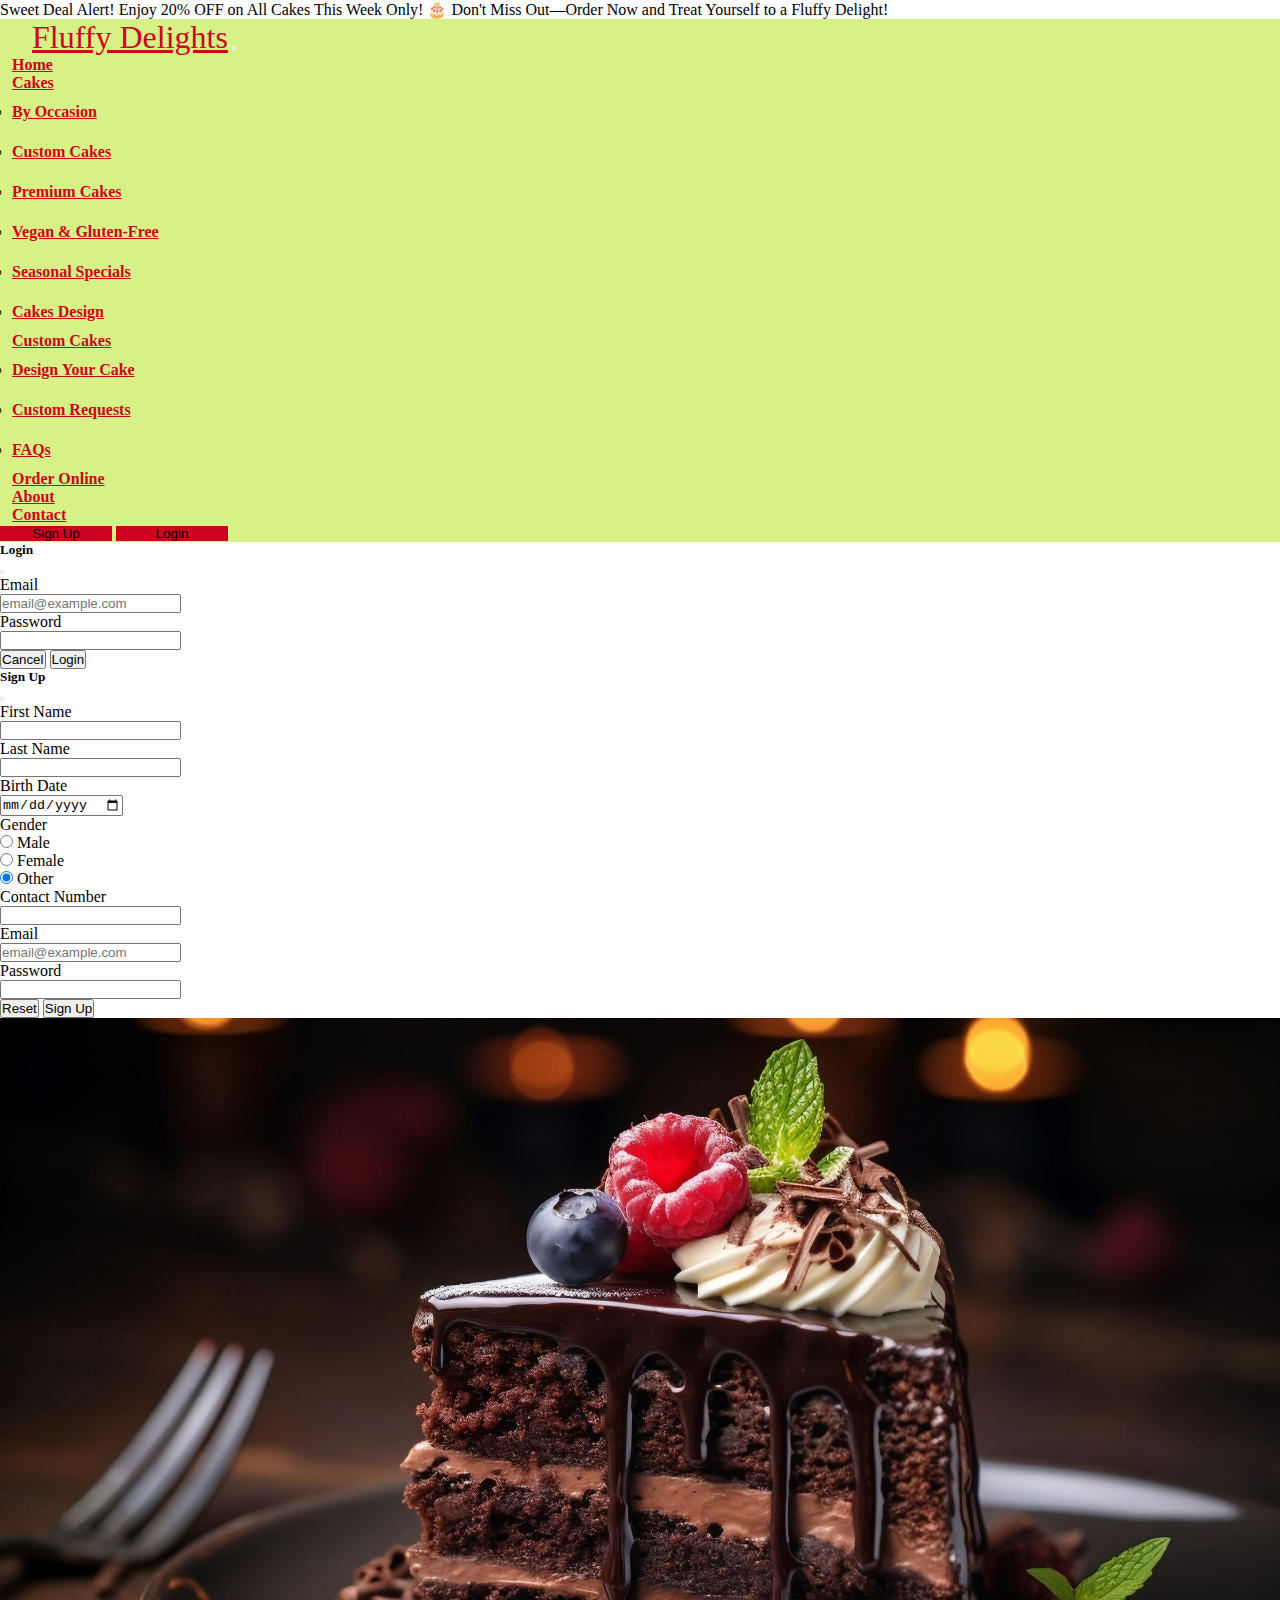
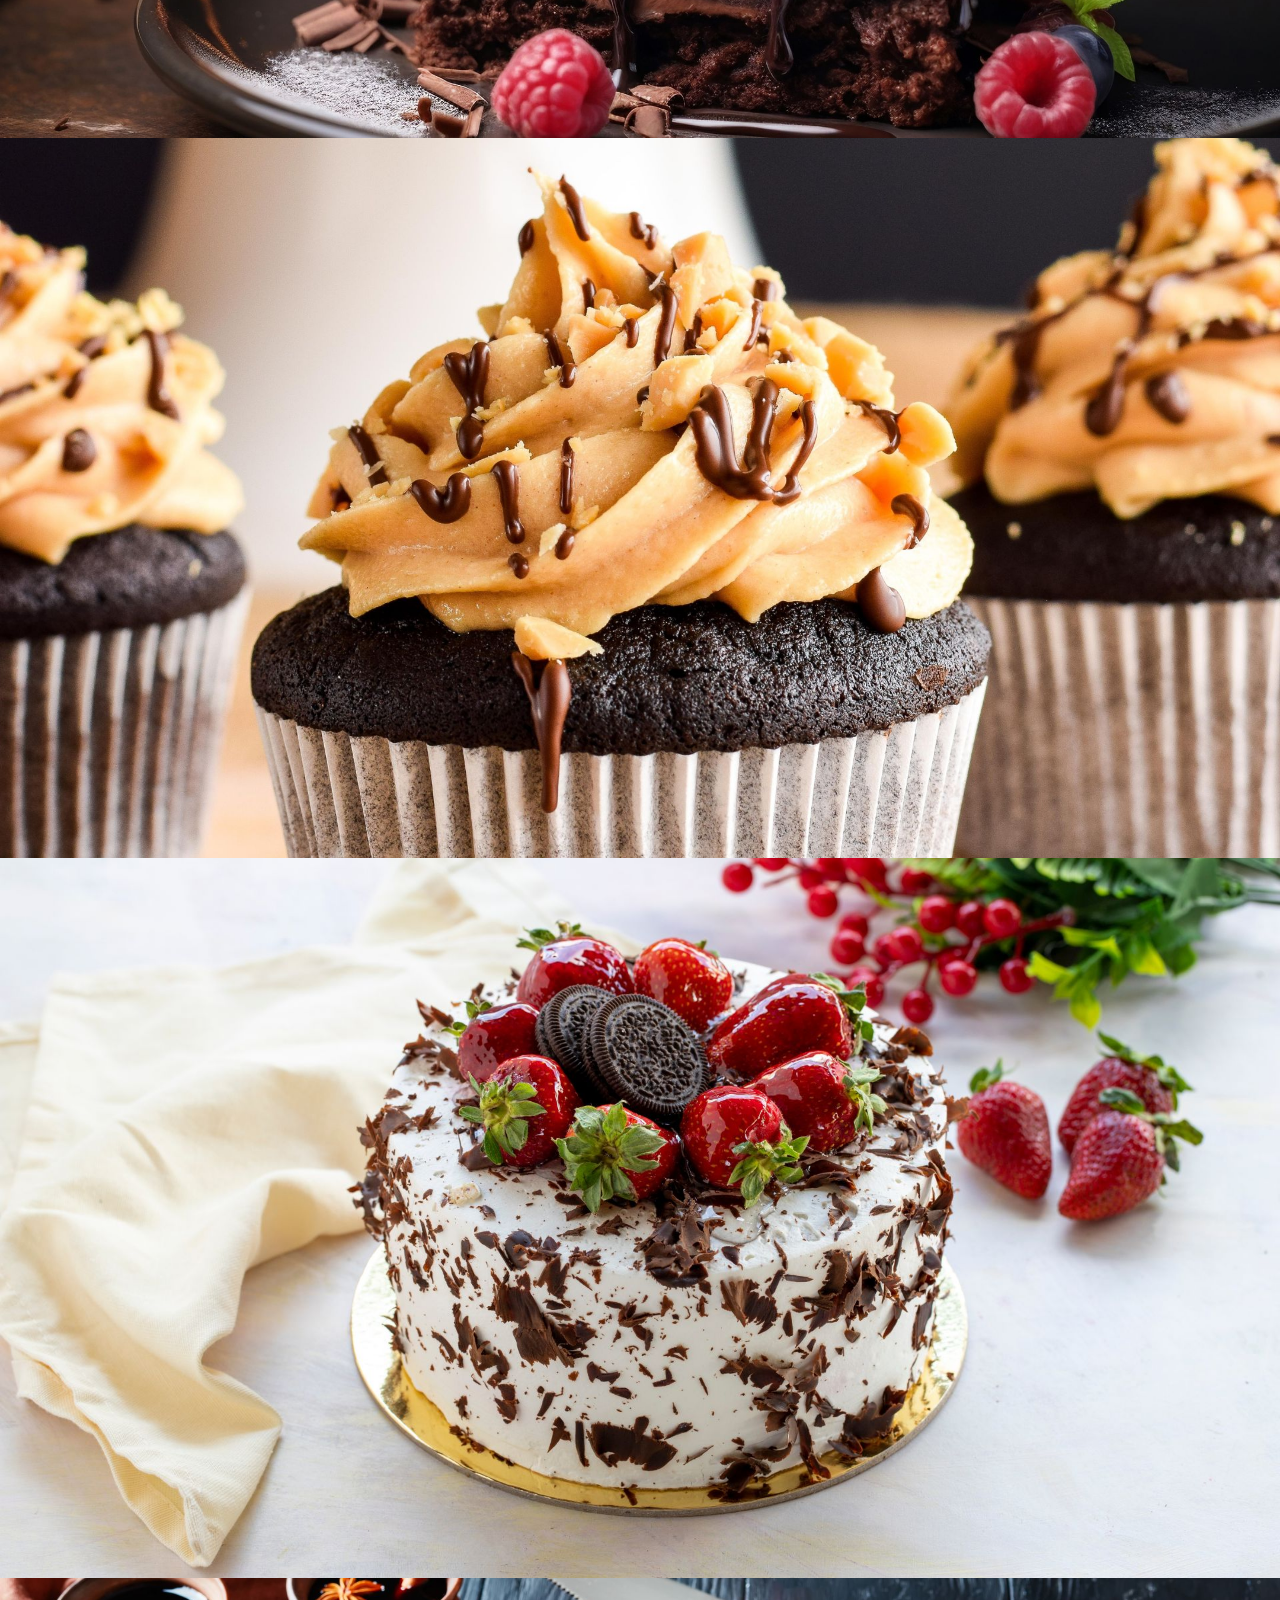
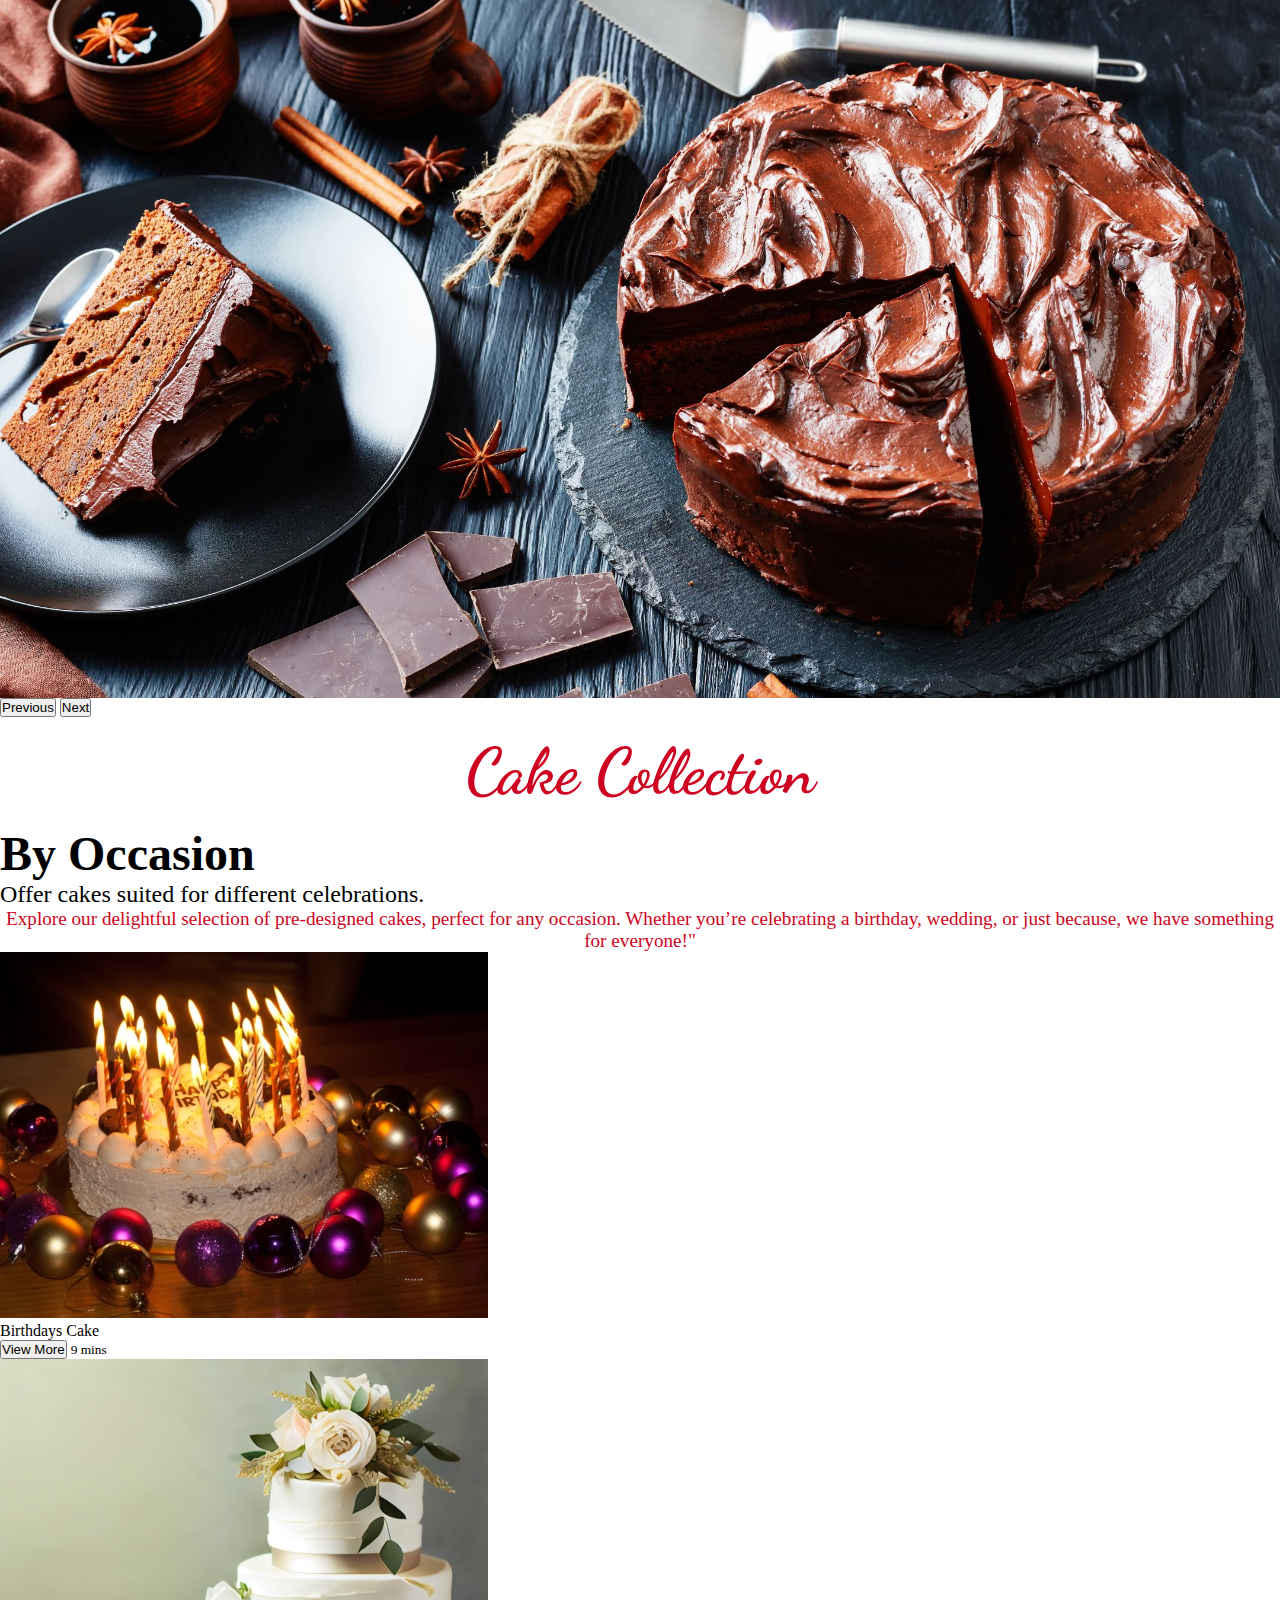
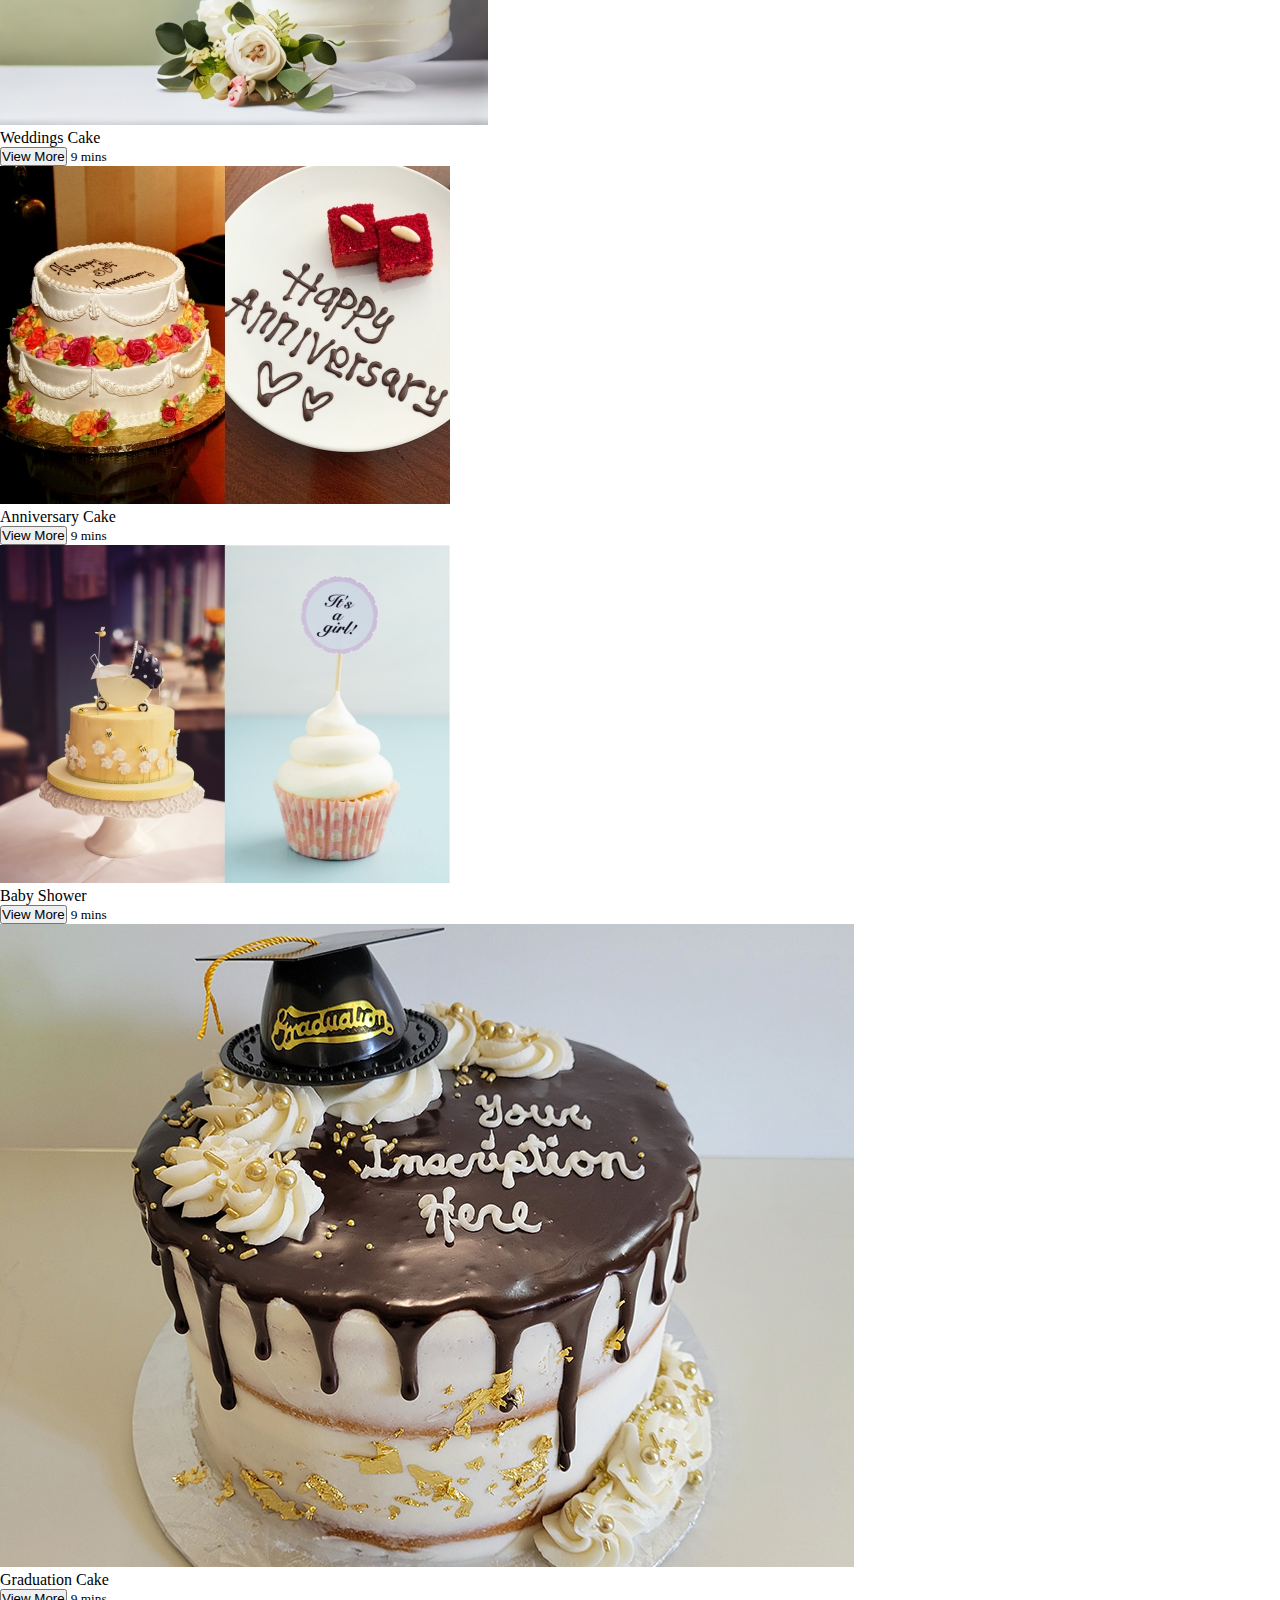
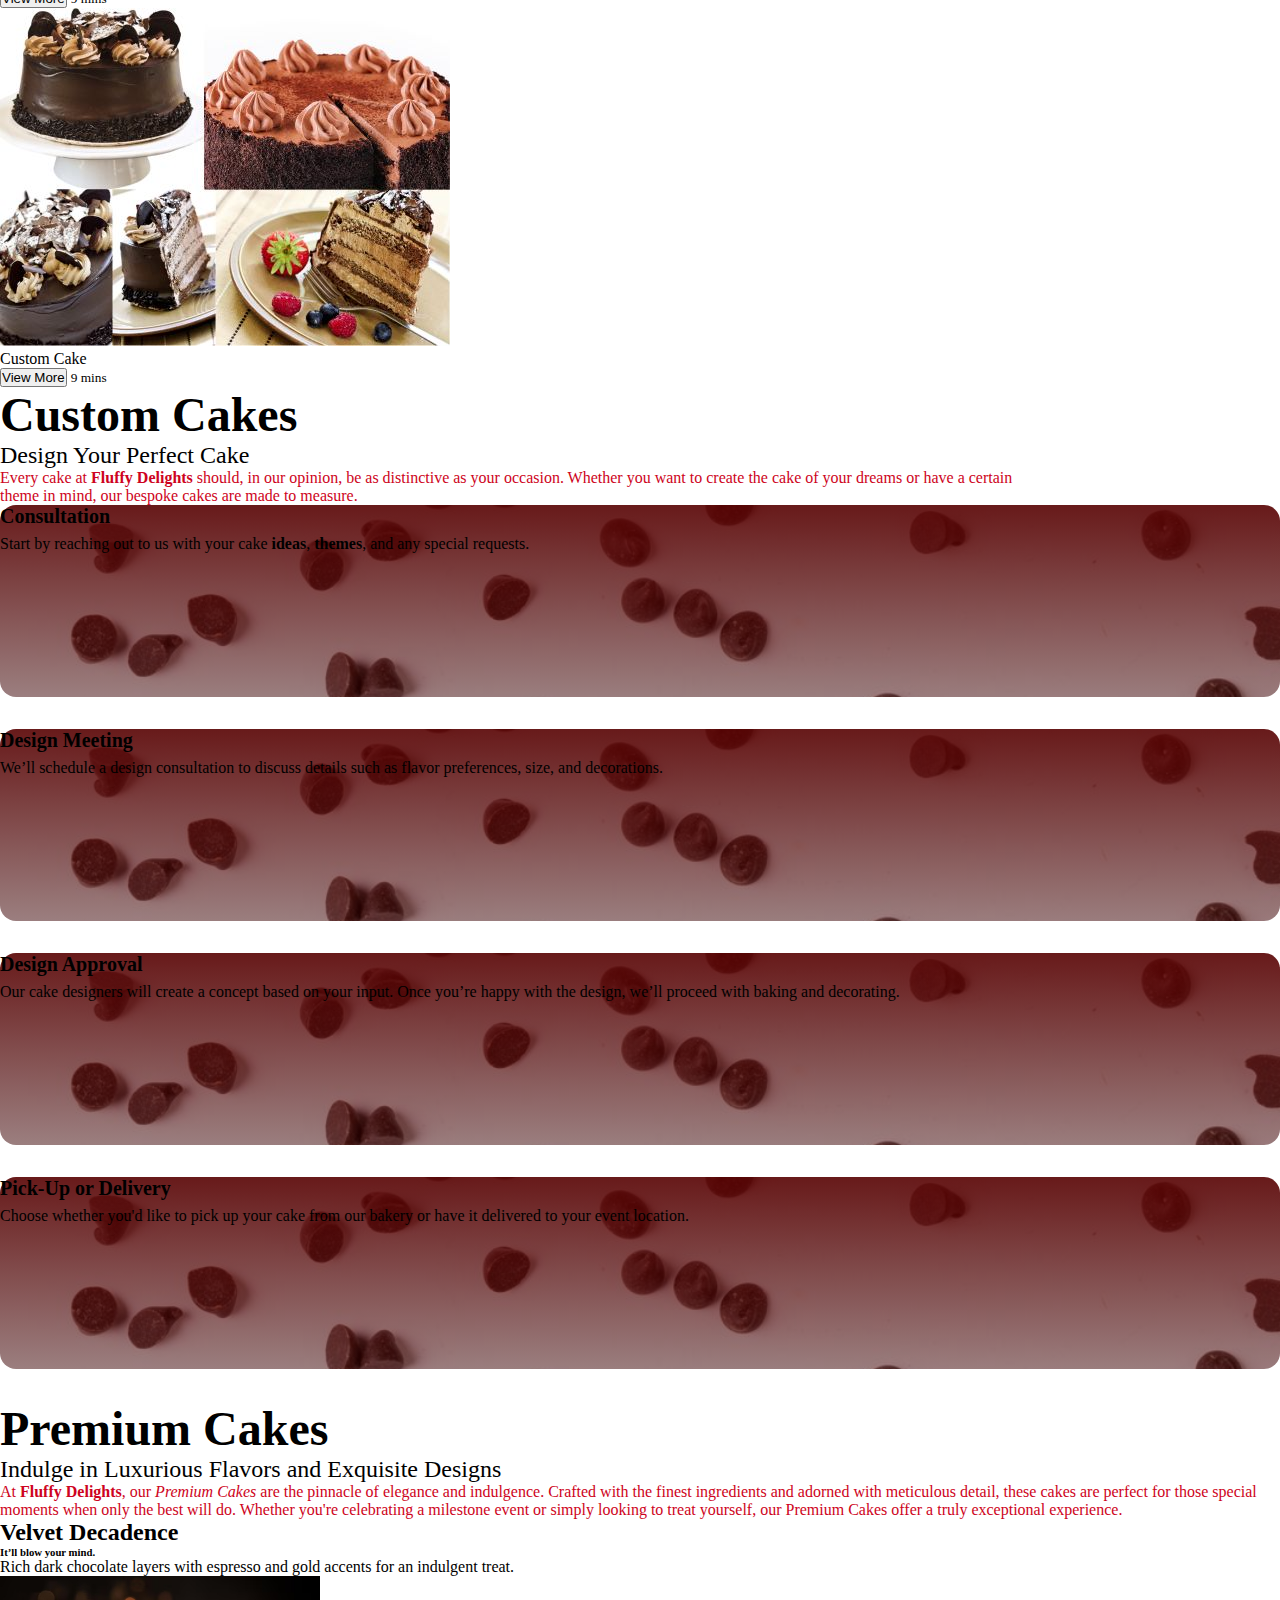
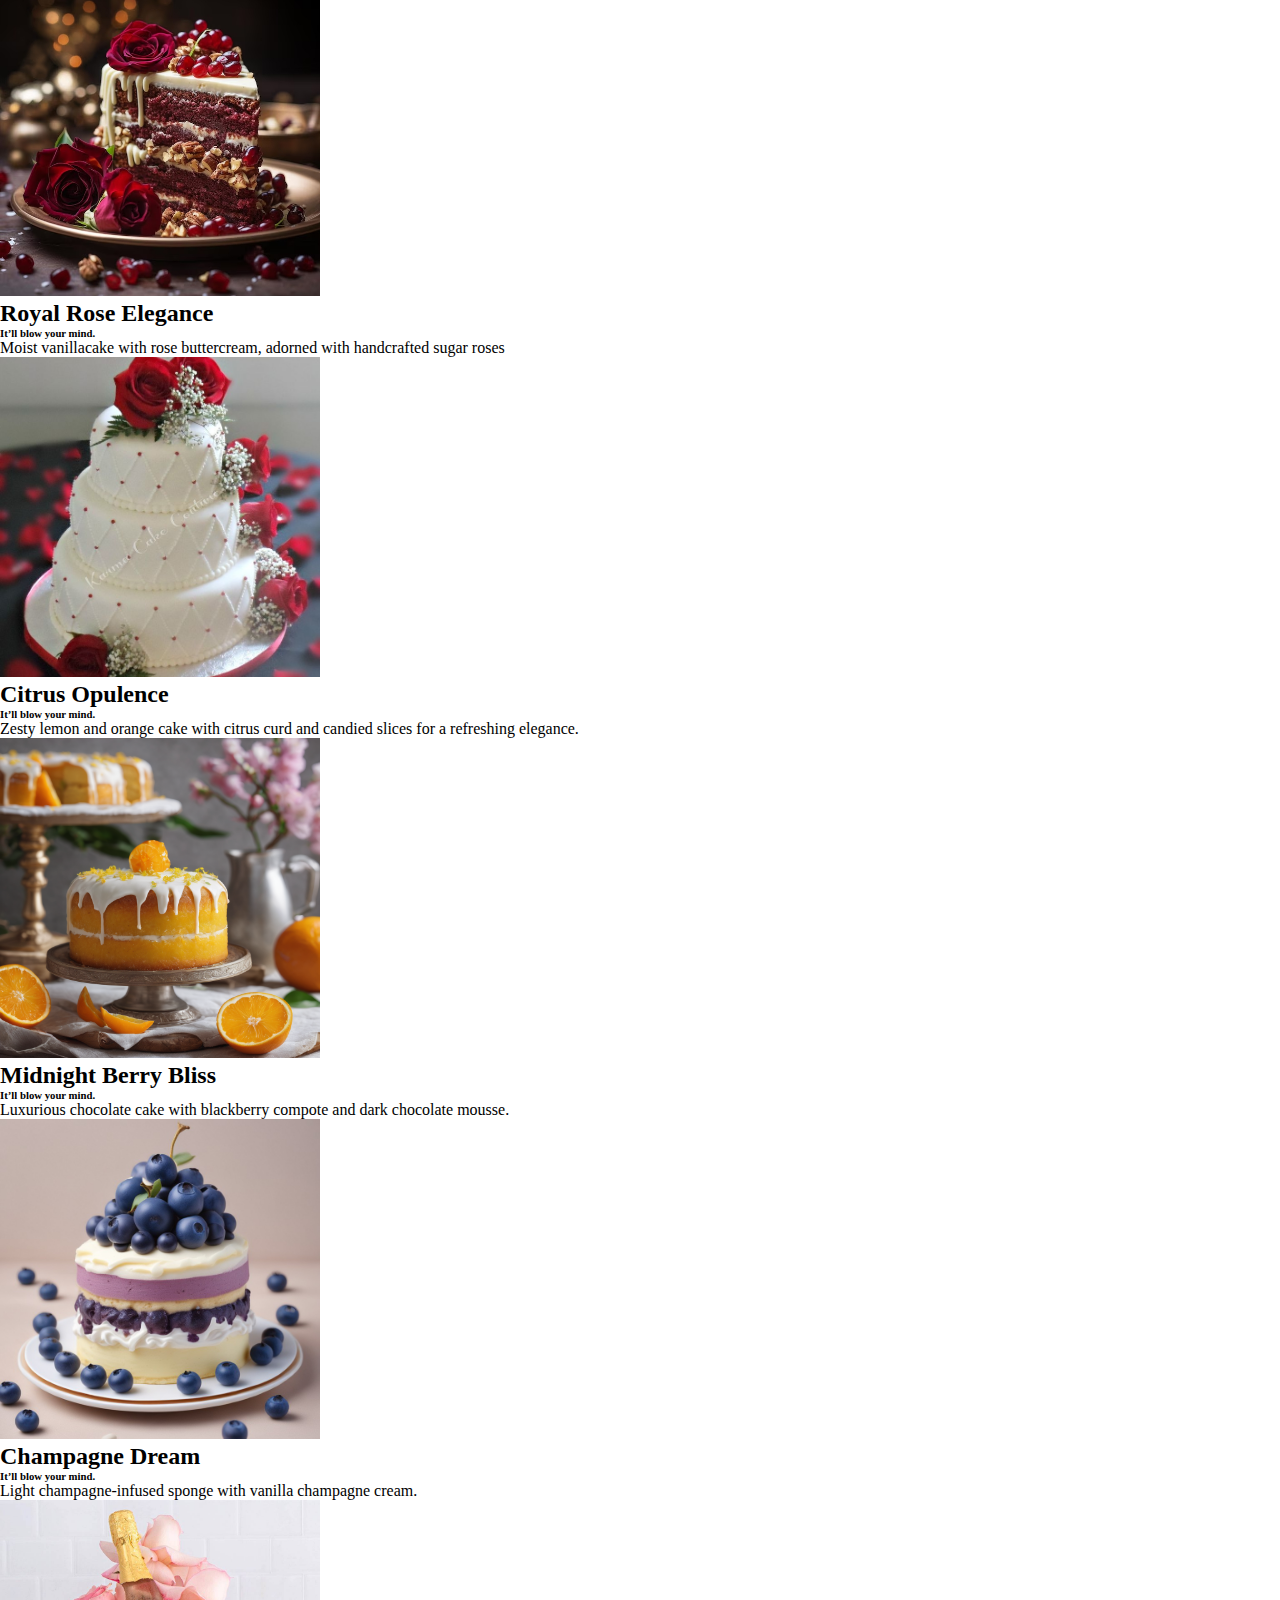
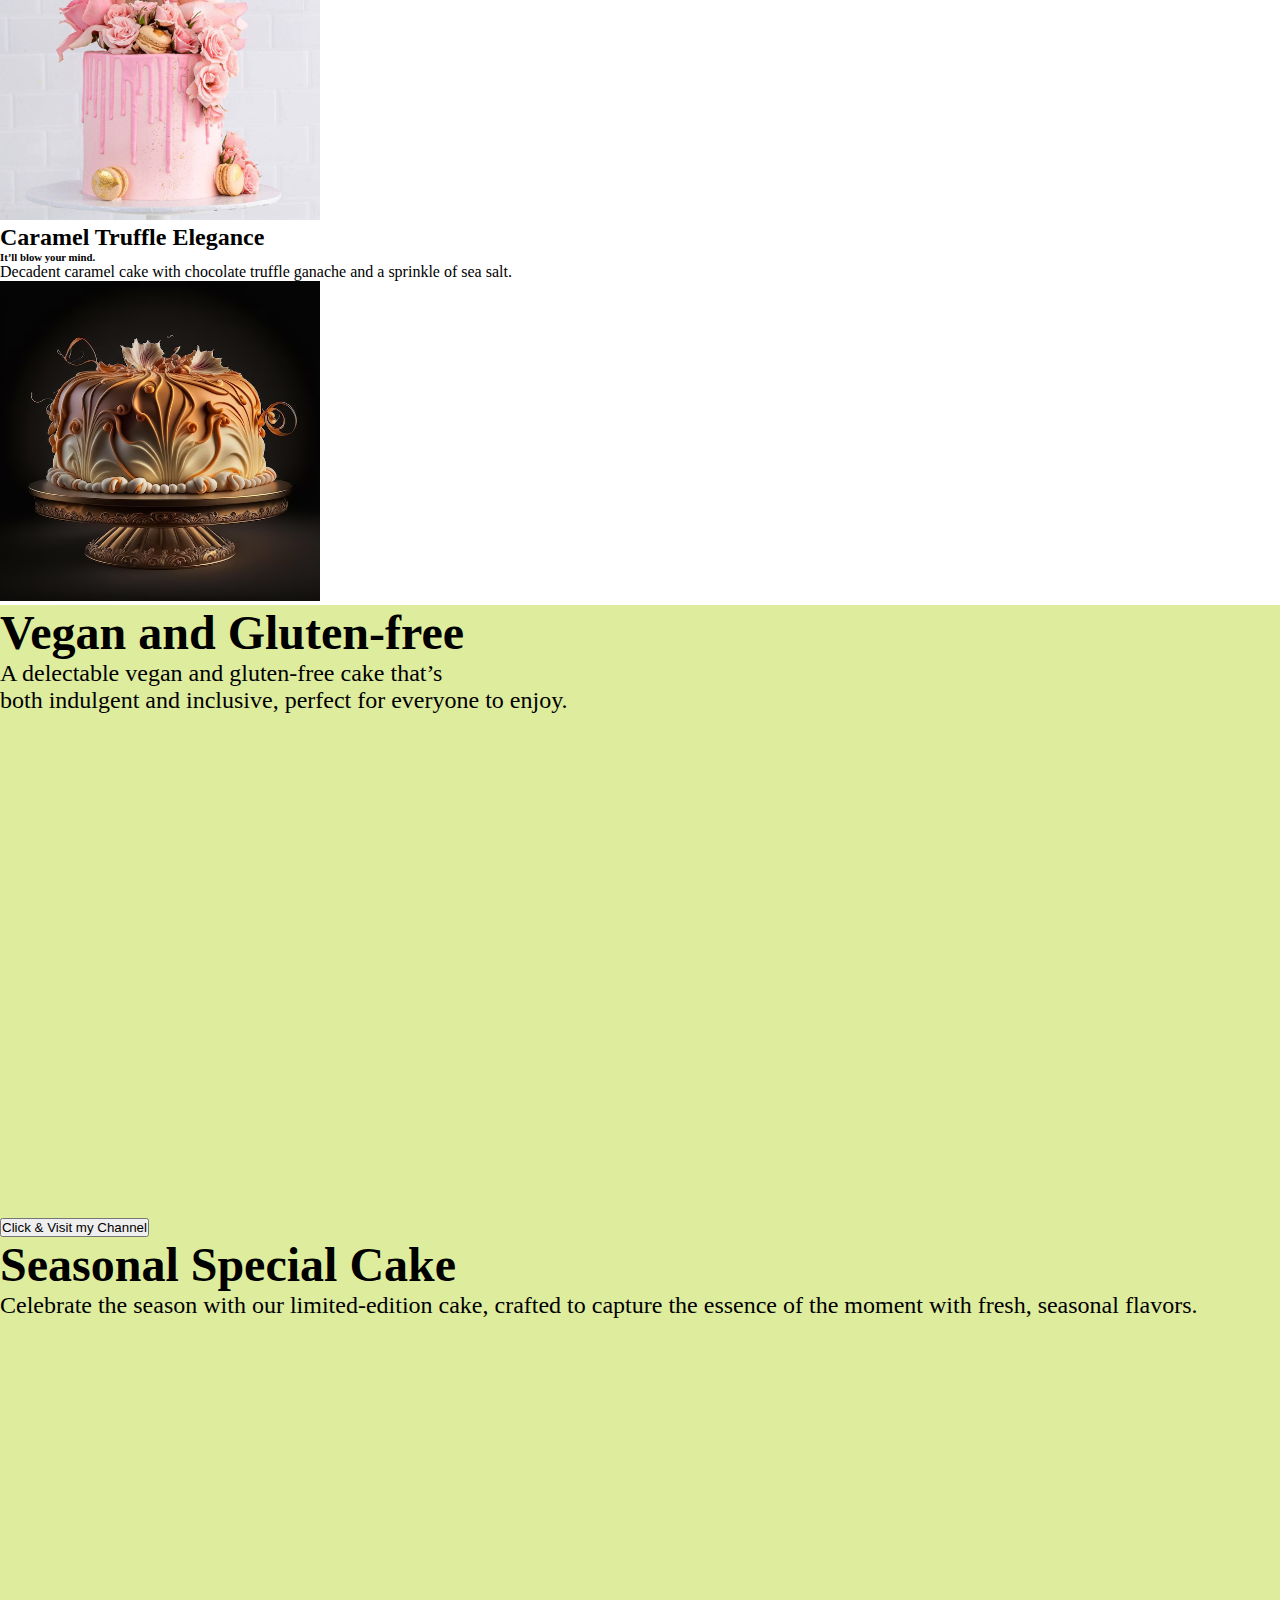
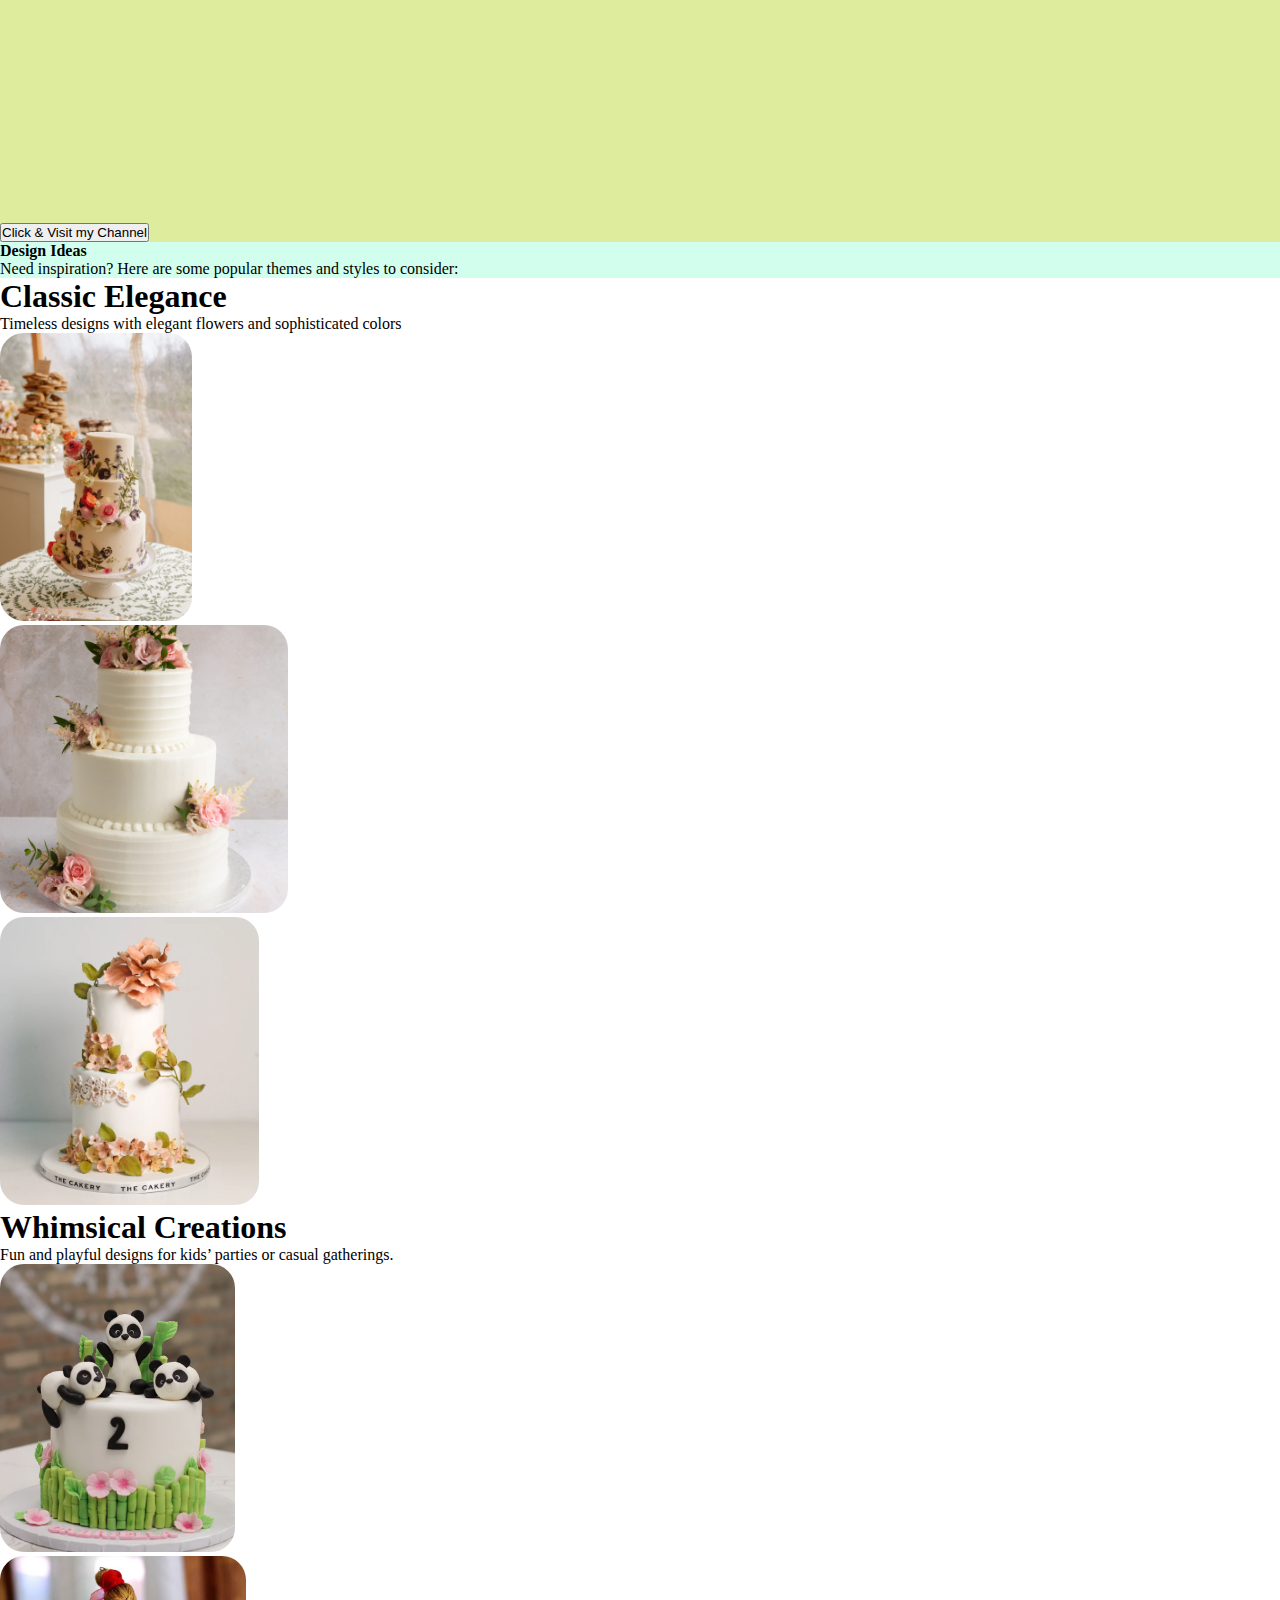
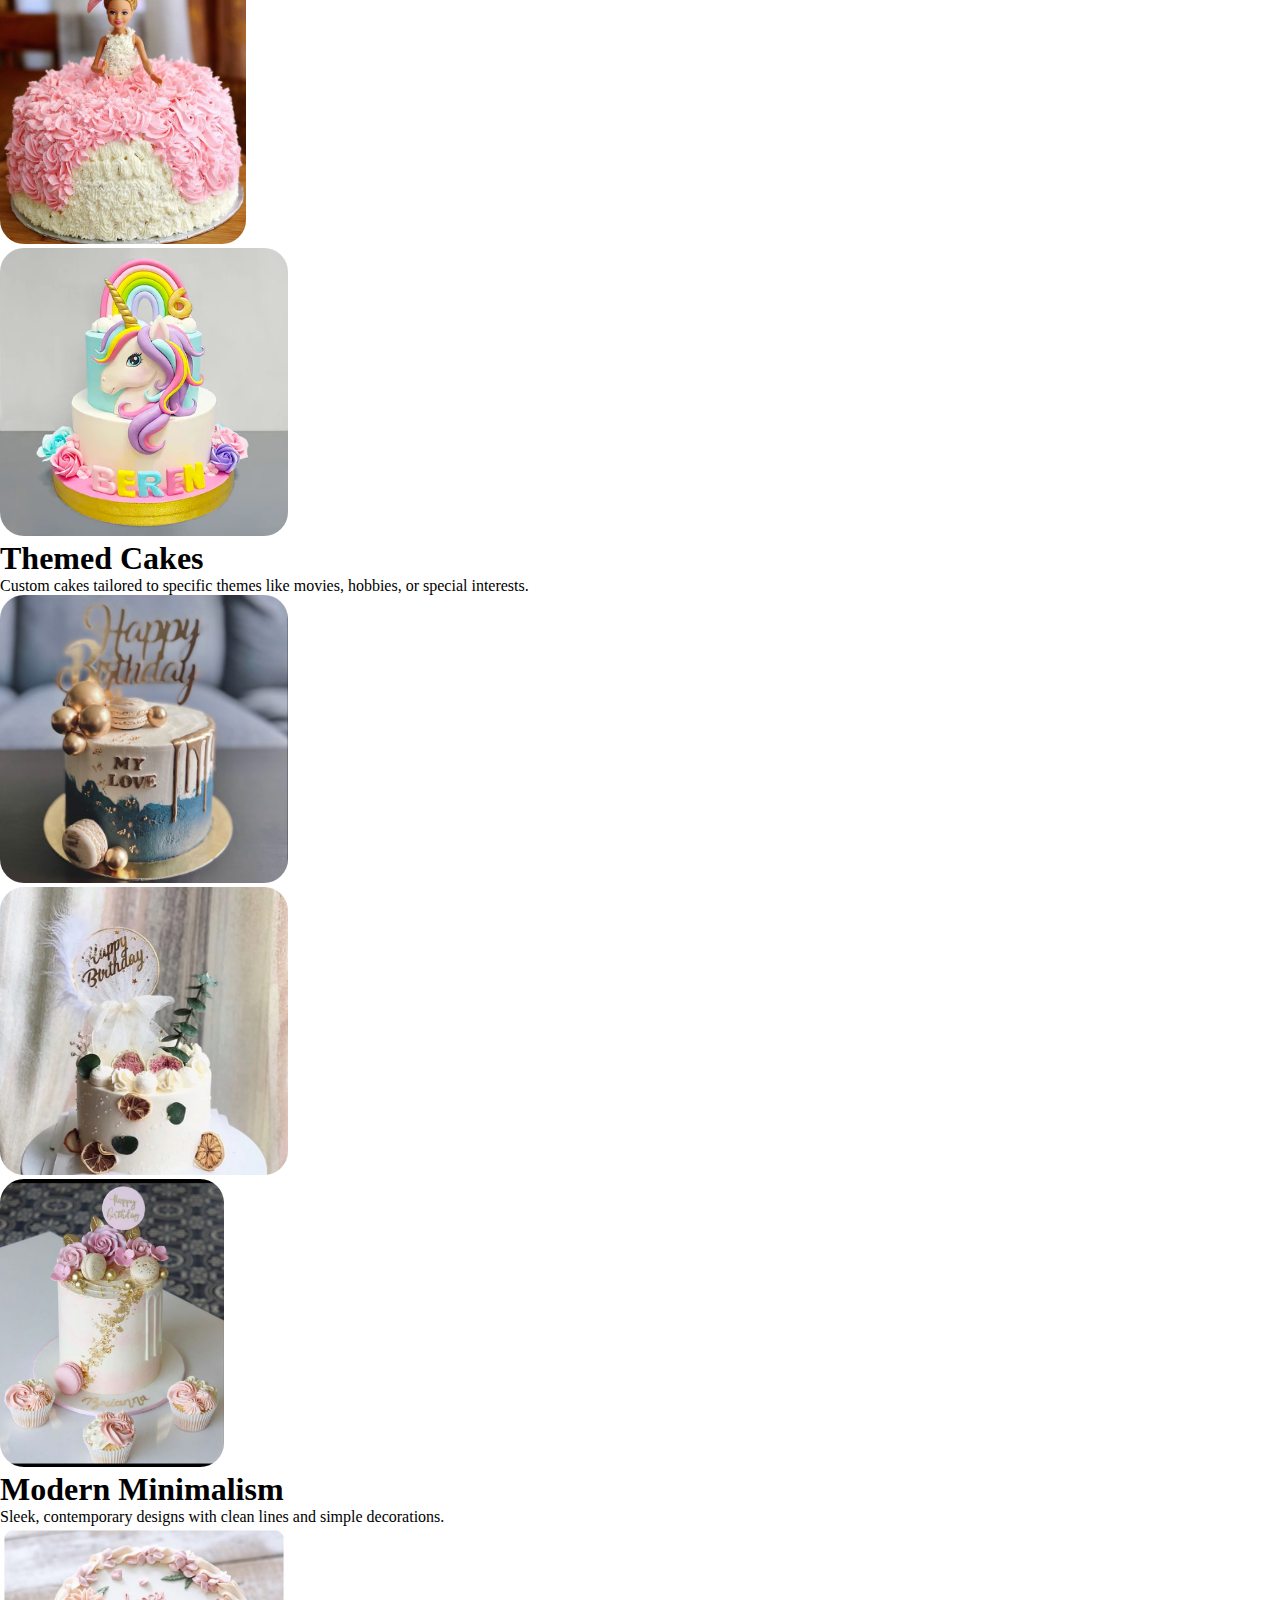
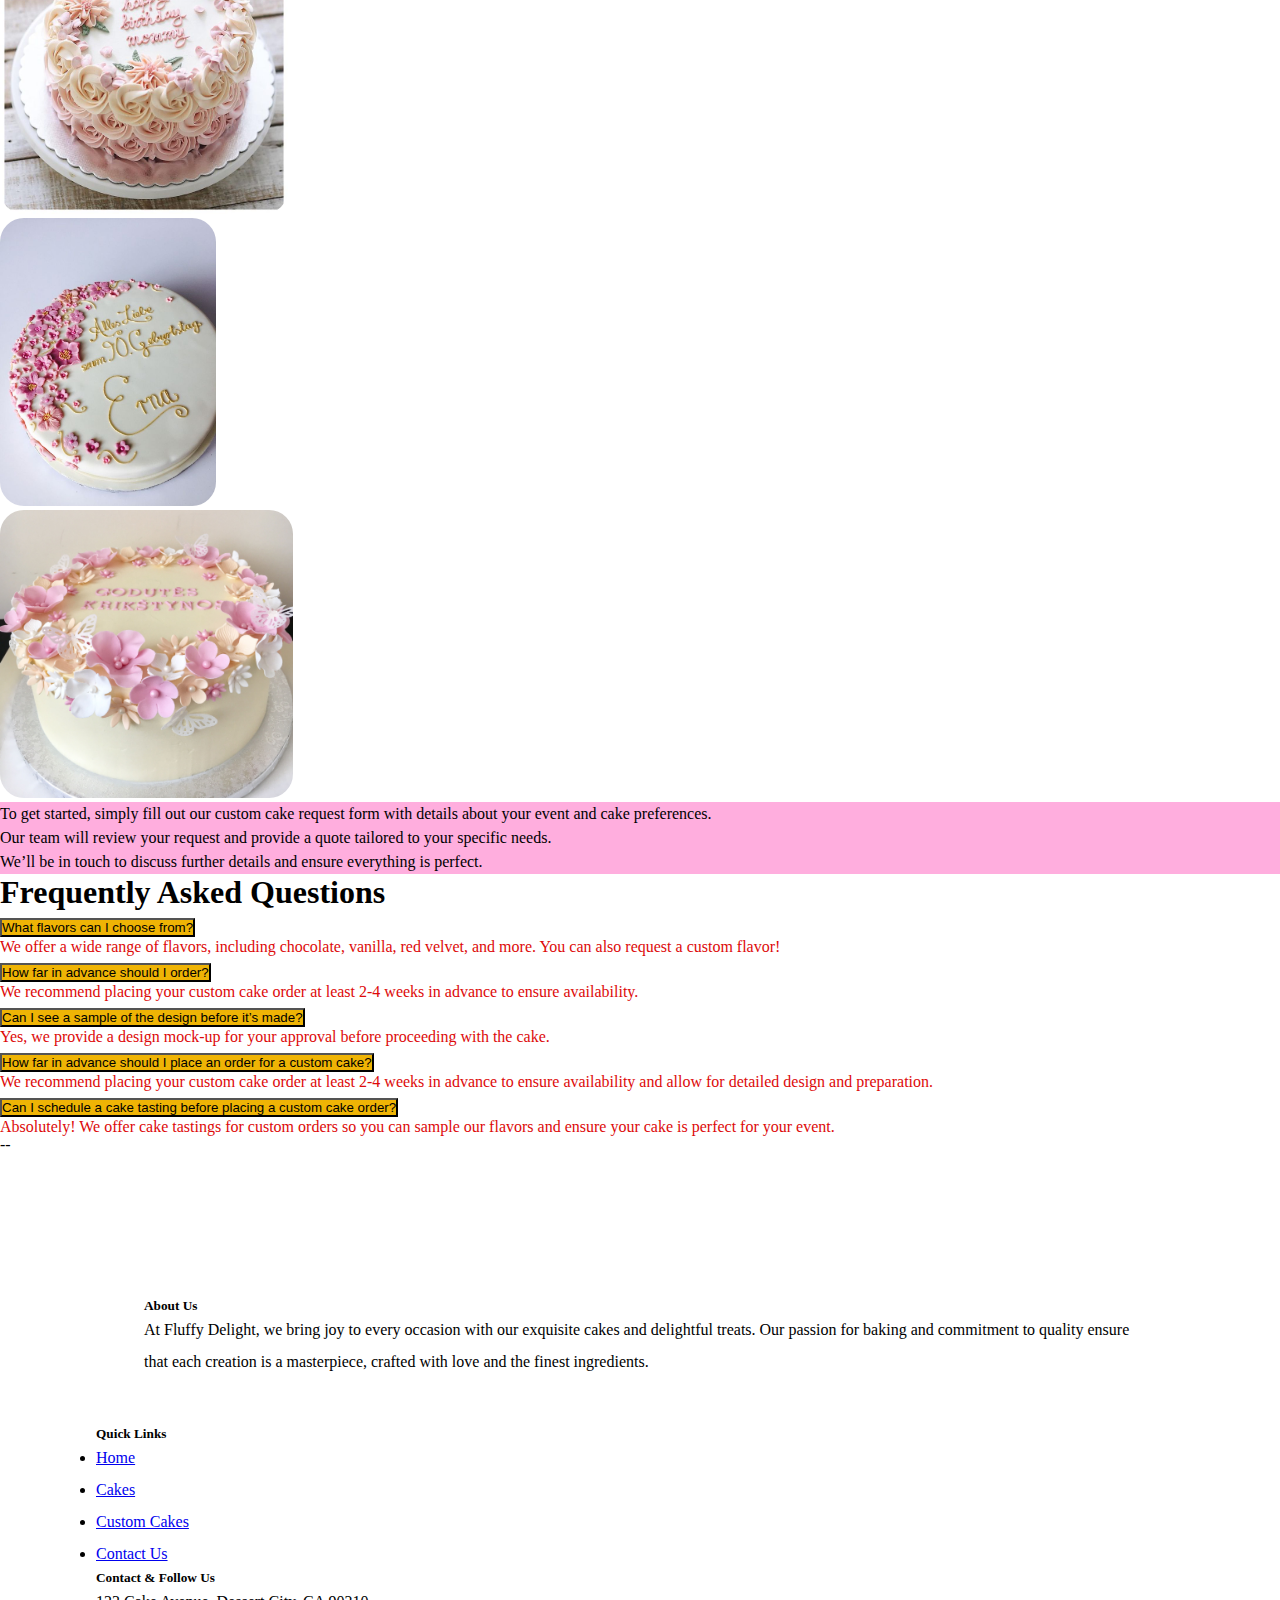
<file: index.html>
<!DOCTYPE html>
<html lang="en">
  <head>
    <meta charset="UTF-8" />
    <meta name="viewport" content="width=device-width, initial-scale=1.0" />
    <title>Cake Website</title>
    <!-- font awesome link  -->
    <link
      rel="stylesheet"
      href="https://cdnjs.cloudflare.com/ajax/libs/font-awesome/6.6.0/css/all.min.css"
      integrity="sha512-Kc323vGBEqzTmouAECnVceyQqyqdsSiqLQISBL29aUW4U/M7pSPA/gEUZQqv1cwx4OnYxTxve5UMg5GT6L4JJg=="
      crossorigin="anonymous"
      referrerpolicy="no-referrer"
    />
    <!-- font family  -->
    <link rel="preconnect" href="https://fonts.googleapis.com" />
    <link rel="preconnect" href="https://fonts.gstatic.com" crossorigin />
    <link
      href="https://fonts.googleapis.com/css2?family=Dancing+Script:wght@400..700&display=swap"
      rel="stylesheet"
    />

    <!-- css bootstrap link  -->
    <link
      href="https://cdn.jsdelivr.net/npm/bootstrap@5.0.2/dist/css/bootstrap.min.css"
      rel="stylesheet"
      integrity="sha384-EVSTQN3/azprG1Anm3QDgpJLIm9Nao0Yz1ztcQTwFspd3yD65VohhpuuCOmLASjC"
      crossorigin="anonymous"
    />

    <link rel="stylesheet" href="style.css" />
    <link rel="stylesheet" href="media.css" />
  </head>

  <body>
    <div
      class="alert alert-dark bg-dark text-white text-center mb-0 rounded-0"
      role="alert"
    >
      <i class="fa-solid fa-tag"></i>
      Sweet Deal Alert! Enjoy 20% OFF on All Cakes This Week Only! 🎂 Don't Miss
      Out—Order Now and Treat Yourself to a Fluffy Delight!
    </div>
    <nav class="navbar navbar-expand-lg navbar-light d-flex nav-bg" id="home">
      <div class="container-fluid">
        <a class="navbar-brand fw-bolder nav-logo" href="#home"
          >Fluffy Delights</a
        >
        <button
          class="navbar-toggler hamburger"
          type="button"
          data-bs-toggle="collapse"
          data-bs-target="#navbarSupportedContent"
          aria-controls="navbarSupportedContent"
          aria-expanded="false"
          aria-label="Toggle navigation"
        >
          <i class="fa-solid fa-bars text-dark fs-3"></i>
        </button>
        <div
          class="collapse navbar-collapse nav-ul"
          id="navbarSupportedContent"
        >
          <ul class="navbar-nav m-auto mb-2 mb-lg-0 nav-links">
            <li class="nav-item">
              <a class="nav-link active" aria-current="page" href="#home"
                >Home</a
              >
            </li>
            <li class="nav-item dropdown">
              <a
                class="nav-link dropdown-toggle"
                href="#cake"
                id="navbarDropdown"
                role="button"
                data-bs-toggle="dropdown"
                aria-expanded="false"
              >
                Cakes
              </a>
              <ul
                class="dropdown-menu cake-drop"
                aria-labelledby="navbarDropdown"
              >
                <li>
                  <a class="dropdown-item" href="#collection">By Occasion</a>
                </li>
                <li>
                  <a class="dropdown-item" href="#custom">Custom Cakes</a>
                </li>
                <li>
                  <a class="dropdown-item" href="#premium">Premium Cakes</a>
                </li>
                <li>
                  <a class="dropdown-item" href="#vegan">Vegan & Gluten-Free</a>
                </li>
                <li>
                  <a class="dropdown-item" href="#seasonal">
                    Seasonal Specials</a
                  >
                </li>
                <li>
                  <a class="dropdown-item" href="#design">Cakes Design</a>
                </li>
              </ul>
            </li>

            <li class="nav-item dropdown">
              <a
                class="nav-link dropdown-toggle"
                href="#"
                id="navbarDropdown"
                role="button"
                data-bs-toggle="dropdown"
                aria-expanded="false"
              >
                Custom Cakes
              </a>
              <ul
                class="dropdown-menu cake-drop"
                aria-labelledby="navbarDropdown"
              >
                <li>
                  <a class="dropdown-item" href="#design">Design Your Cake</a>
                </li>
                <li>
                  <a class="dropdown-item" href="#request">Custom Requests</a>
                </li>
                <li>
                  <a class="dropdown-item" href="#faq">FAQs</a>
                </li>
              </ul>
            </li>
            <li class="nav-item">
              <a class="nav-link" href="./order.html">Order Online</a>
            </li>
            <li class="nav-item">
              <a class="nav-link" href="./about.html">About</a>
            </li>
            <li class="nav-item">
              <a class="nav-link" href="./contact.html">Contact</a>
            </li>
          </ul>
          <button
            type="button"
            class="btn btn-primary me-3 nav-btn"
            data-bs-toggle="modal"
            data-bs-target="#signupModal"
          >
            Sign Up
          </button>

          <button
            type="button"
            class="btn btn-primary nav-btn"
            data-bs-toggle="modal"
            data-bs-target="#loginModal"
          >
            Login
          </button>
        </div>
      </div>
    </nav>

    <!-- modal  -->

    <!-- login Modal -->
    <div
      class="modal fade"
      id="loginModal"
      tabindex="-1"
      aria-labelledby="loginModalLabel"
      aria-hidden="true"
    >
      <div class="modal-dialog modal-dialog-centered">
        <div class="modal-content">
          <div class="modal-header border-bottom-0">
            <h5
              class="modal-title w-100 text-center fw-bold"
              id="loginModalLabel"
            >
              Login
            </h5>
            <button
              type="button"
              class="btn-close pe-4 pt-1"
              data-bs-dismiss="modal"
              aria-label="Close"
            ></button>
          </div>
          <div class="modal-body">
            <label for="staticEmail" class="col-form-label">Email</label>
            <div class="border border-1 rounded-pill p-1">
              <input
                type="text"
                class="form-control-plaintext ps-4"
                id="staticEmail"
                placeholder="email@example.com"
              />
            </div>

            <label for="inputPassword" class="col-form-label">Password</label>
            <div>
              <input
                type="password"
                class="form-control ps-4 rounded-pill p-2"
                id="inputPassword"
              />
            </div>
          </div>
          <div
            class="modal-footer border-top-0 d-flex justify-content-center w-100"
          >
            <button
              type="button"
              class="btn btn-outline-danger w-25 rounded-pill"
              data-bs-dismiss="modal"
            >
              Cancel
            </button>
            <button type="submit" class="btn btn-success w-25 rounded-pill">
              Login
            </button>
          </div>
        </div>
      </div>
    </div>
    <!-- Sign up Modal -->
    <div
      class="modal fade"
      id="signupModal"
      tabindex="-1"
      aria-labelledby="signupModalLabel"
      aria-hidden="true"
    >
      <div class="modal-dialog modal-dialog-centered">
        <div class="modal-content">
          <div class="modal-header border-bottom-0">
            <h5
              class="modal-title w-100 text-center fw-bold"
              id="signupModalLabel"
            >
              Sign Up
            </h5>
            <button
              type="button"
              class="btn-close pe-4 pt-1"
              data-bs-dismiss="modal"
              aria-label="Close"
            ></button>
          </div>
          <div class="modal-body">
            <form action="">
              <label for="fname" class="col-form-label">First Name</label>
              <div>
                <input
                  type="text"
                  class="form-control ps-4 rounded-pill p-2"
                  id="fname"
                />
              </div>
              <label for="lname" class="col-form-label">Last Name</label>
              <div>
                <input
                  type="text"
                  class="form-control ps-4 rounded-pill p-2"
                  id="lname"
                />
              </div>
              <label for="date" class="col-form-label">Birth Date</label>
              <div>
                <input
                  type="date"
                  class="form-control ps-4 rounded-pill p-2"
                  id="date"
                />
              </div>
              <label for="date" class="col-form-label">Gender</label>
              <div class="d-flex justify-content-evenly">
                <div class="form-check">
                  <input
                    class="form-check-input"
                    type="radio"
                    name="flexRadioDefault"
                    id="male"
                  />
                  <label class="form-check-label" for="male"> Male </label>
                </div>
                <div class="form-check">
                  <input
                    class="form-check-input"
                    type="radio"
                    name="flexRadioDefault"
                    id="female"
                    checked
                  />
                  <label class="form-check-label" for="female"> Female </label>
                </div>
                <div class="form-check">
                  <input
                    class="form-check-input"
                    type="radio"
                    name="flexRadioDefault"
                    id="other"
                    checked
                  />
                  <label class="form-check-label" for="other"> Other </label>
                </div>
              </div>
              <label for="number" class="col-form-label">Contact Number</label>
              <div>
                <input
                  type="text"
                  class="form-control ps-4 rounded-pill p-2"
                  id="number"
                />
              </div>
              <label for="email" class="col-form-label">Email</label>
              <div class="border border-1 rounded-pill p-1">
                <input
                  type="text"
                  class="form-control-plaintext ps-4"
                  id="email"
                  placeholder="email@example.com"
                />
              </div>

              <label for="inputPassword" class="col-form-label">Password</label>
              <div>
                <input
                  type="password"
                  maxlength="15"
                  class="form-control ps-4 rounded-pill p-2"
                  id="inputPassword"
                />
              </div>
            </form>
          </div>
          <div class="modal-footer border-top-0">
            <form action="" class="w-100 d-flex justify-content-center">
              <button
                type="reset"
                class="btn btn-outline-danger w-25 rounded-pill"
              >
                Reset
              </button>
              <button type="submit" class="btn btn-success w-25 rounded-pill">
                Sign Up
              </button>
            </form>
          </div>
        </div>
      </div>
    </div>

    <!-- slider  -->
    <div
      id="carouselExampleControls"
      class="carousel slide carousel-fade"
      data-bs-ride="carousel"
    >
      <div class="carousel-inner" id="home">
        <div class="carousel-item active">
          <img src="./img/cake 2.jpg" class="d-block w-100" alt="..." />
        </div>

        <div class="carousel-item">
          <img src="./img/cake slice.jpg" class="d-block w-100" alt="..." />
        </div>
        <div class="carousel-item">
          <img src="./img/cake slider.jpg" class="d-block w-100" alt="..." />
        </div>
        <div class="carousel-item">
          <img src="./img/cake3.jpg" class="d-block w-100" alt="..." />
        </div>
      </div>
      <button
        class="carousel-control-prev"
        type="button"
        data-bs-target="#carouselExampleControls"
        data-bs-slide="prev"
      >
        <span class="carousel-control-prev-icon" aria-hidden="true"></span>
        <span class="visually-hidden">Previous</span>
      </button>
      <button
        class="carousel-control-next"
        type="button"
        data-bs-target="#carouselExampleControls"
        data-bs-slide="next"
      >
        <span class="carousel-control-next-icon" aria-hidden="true"></span>
        <span class="visually-hidden">Next</span>
      </button>
    </div>

    <!-- section cake collection  -->
    <section>
      <div class="container-fluid px-5">
        <div class="row" id="collection">
          <div class="col-lg-12 col-md-12 cols-sm-12 col-12 c-collection">
            <h1 class="pt-3">Cake Collection</h1>
          </div>
        </div>
        <div class="row">
          <div class="col-lg-12 col-md-12 cols-sm-12 col-12 occasion">
            <h1 class="text-center pb-3">By Occasion</h1>
            <p class="text-center occa-p">
              Offer cakes suited for different celebrations.
            </p>
            <p class="occasion-para pb-4">
              Explore our delightful selection of pre-designed cakes, perfect
              for any occasion. Whether you’re celebrating a birthday, wedding,
              or just because, we have something for everyone!"
            </p>
          </div>
        </div>
        <div class="row">
          <!-- first row  -->
          <div class="album py-5 bg-light">
            <div class="row row-cols-1 row-cols-sm-2 row-cols-md-3 g-3">
              <div class="col">
                <div class="card shadow-sm">
                  <img
                    src="./cake collection/birthday.jpg"
                    alt=""
                    class="rounded-top"
                  />
                  <div class="card-body">
                    <p class="card-text fs-4 fw-bold">Birthdays Cake</p>
                    <div
                      class="d-flex justify-content-between align-items-center"
                    >
                      <button type="button" class="btn btn-primary btn-sm">
                        View More
                      </button>
                      <small class="text-muted">9 mins</small>
                    </div>
                  </div>
                </div>
              </div>
              <div class="col">
                <div class="card shadow-sm">
                  <img
                    src="./cake collection/wedding.jpg"
                    alt=""
                    class="rounded-top"
                  />
                  <div class="card-body">
                    <p class="card-text fs-4 fw-bold">Weddings Cake</p>
                    <div
                      class="d-flex justify-content-between align-items-center"
                    >
                      <button type="button" class="btn btn-primary btn-sm">
                        View More
                      </button>
                      <small class="text-muted">9 mins</small>
                    </div>
                  </div>
                </div>
              </div>
              <div class="col">
                <div class="card shadow-sm">
                  <img
                    src="./cake collection/anniverseries.jpg"
                    alt=""
                    class="rounded-top"
                  />
                  <div class="card-body">
                    <p class="card-text fs-4 fw-bold anniversary">
                      Anniversary Cake
                    </p>
                    <div
                      class="d-flex justify-content-between align-items-center"
                    >
                      <button type="button" class="btn btn-primary btn-sm">
                        View More
                      </button>
                      <small class="text-muted">9 mins</small>
                    </div>
                  </div>
                </div>
              </div>

              <!-- second row  -->

              <div class="col">
                <div class="card shadow-sm">
                  <img
                    src="./cake collection/baby Shower.jpg"
                    alt=""
                    class="rounded-top"
                  />
                  <div class="card-body">
                    <p class="card-text fs-4 fw-bold">Baby Shower</p>
                    <div
                      class="d-flex justify-content-between align-items-center"
                    >
                      <button type="button" class="btn btn-primary btn-sm">
                        View More
                      </button>
                      <small class="text-muted">9 mins</small>
                    </div>
                  </div>
                </div>
              </div>
              <div class="col">
                <div class="card shadow-sm">
                  <img
                    src="./cake collection/graduation.jpg"
                    alt=""
                    class="rounded-top"
                  />
                  <div class="card-body">
                    <p class="card-text fs-4 fw-bold">Graduation Cake</p>
                    <div
                      class="d-flex justify-content-between align-items-center"
                    >
                      <button type="button" class="btn btn-primary btn-sm">
                        View More
                      </button>
                      <small class="text-muted">9 mins</small>
                    </div>
                  </div>
                </div>
              </div>
              <div class="col">
                <div class="card shadow-sm">
                  <img
                    src="./cake collection/custom cake.jpg"
                    alt=""
                    class="rounded-top"
                  />
                  <div class="card-body">
                    <p class="card-text fs-4 fw-bold">Custom Cake</p>
                    <div
                      class="d-flex justify-content-between align-items-center"
                    >
                      <button type="button" class="btn btn-primary btn-sm">
                        View More
                      </button>
                      <small class="text-muted">9 mins</small>
                    </div>
                  </div>
                </div>
              </div>
              <!-- ---------------------------------------   -->
            </div>
          </div>
        </div>
      </div>
    </section>

    <!-- custom cake  -->
    <section>
      <div class="container-fluid px-5">
        <div class="row">
          <div class="col-lg-12 col-md-12 cols-sm-12 col-12 custom">
            <h1 class="text-center pt-5 pb-3" id="custom">Custom Cakes</h1>
            <p class="text-center custom-p">Design Your Perfect Cake</p>

            <p class="custom-para text-center m-auto pb-5">
              Every cake at <strong>Fluffy Delights</strong> should, in our
              opinion, be as distinctive as your occasion. Whether you want to
              create the cake of your dreams or have a certain theme in mind,
              our bespoke cakes are made to measure.
            </p>
          </div>
        </div>
        <div class="row cust-container">
          <div class="col-lg-6 col-md-6 cols-sm-12 col-12 cust-card">
            <div class="align-items-md-stretch">
              <div class="p-4 text-white bg-dark custom-c">
                <div class="cust-card-h-icon">
                  <h2 class="pe-5 cust-card-h">Consultation</h2>
                  <i class="fa-solid fa-square-phone"></i>
                </div>
                <p class="pt-3">
                  Start by reaching out to us with your cake
                  <strong>ideas</strong>, <strong>themes</strong>, and any
                  special requests.
                </p>
              </div>
            </div>
          </div>
          <div class="col-lg-6 col-md-6 cols-sm-12 col-12 cust-card">
            <div class="align-items-md-stretch">
              <div class="p-4 text-white bg-dark custom-c">
                <div class="cust-card-h-icon">
                  <h2 class="pe-5 cust-card-h">Design Meeting</h2>
                  <i class="fa-solid fa-calendar-days"></i>
                </div>
                <p class="pt-3">
                  We’ll schedule a design consultation to discuss details such
                  as flavor preferences, size, and decorations.
                </p>
              </div>
            </div>
          </div>
          <div class="col-lg-6 col-md-6 cols-sm-12 col-12 cust-card">
            <div class="align-items-md-stretch">
              <div class="p-4 text-white bg-dark custom-c">
                <div class="cust-card-h-icon">
                  <h2 class="pe-5 cust-card-h">Design Approval</h2>
                  <i class="fa-regular fa-square-check"></i>
                </div>
                <p class="pt-3">
                  Our cake designers will create a concept based on your input.
                  Once you’re happy with the design, we’ll proceed with baking
                  and decorating.
                </p>
              </div>
            </div>
          </div>
          <div class="col-lg-6 col-md-6 cols-sm-12 col-12 cust-card">
            <div class="align-items-md-stretch">
              <div class="p-4 text-white bg-dark custom-c">
                <div class="cust-card-h-icon">
                  <h2 class="pe-5 cust-card-h">Pick-Up or Delivery</h2>
                  <i class="fa-solid fa-truck"></i>
                </div>
                <p class="pt-3">
                  Choose whether you'd like to pick up your cake from our bakery
                  or have it delivered to your event location.
                </p>
              </div>
            </div>
          </div>
        </div>
      </div>
    </section>
    <!-- premium cake  -->
    <section>
      <div class="container-fluid px-5">
        <div class="row">
          <div class="col-lg-12 col-md-12 cols-sm-12 col-12 custom">
            <h1 class="text-center pt-5 pb-3" id="premium">Premium Cakes</h1>
            <p class="text-center custom-p">
              Indulge in Luxurious Flavors and Exquisite Designs
            </p>

            <p class="premium-para text-center m-auto pb-5">
              At <strong>Fluffy Delights</strong>, our
              <em>Premium Cakes</em> are the pinnacle of elegance and
              indulgence. Crafted with the finest ingredients and adorned with
              meticulous detail, these cakes are perfect for those special
              moments when only the best will do. Whether you're celebrating a
              milestone event or simply looking to treat yourself, our Premium
              Cakes offer a truly exceptional experience.
            </p>
          </div>
        </div>
        <!-- ----------------------------------------------------- -->
        <div
          class="row featurette d-flex align-items-center justify-content-center"
        >
          <div class="col-lg-8 col-md-6 cols-sm-12 col-12">
            <h2 class="featurette-heading">Velvet Decadence</h2>
            <h6 class="text-muted fs-6 pt-3">It’ll blow your mind.</h6>
            <p class="lead pt-3">
              Rich dark chocolate layers with espresso and gold accents for an
              indulgent treat.
            </p>
          </div>
          <div class="col-lg-4 col-md-6 cols-sm-12 col-12 text-center">
            <img
              src="./design ideas/p-1.jpg"
              class="card-img-top p-img rounded"
              alt="..."
            />
          </div>
        </div>

        <!-- -------------------------   -->
        <div class="row featurette d-flex align-items-center">
          <div class="col-lg-8 col-md-6 cols-sm-12 col-12 order-md-2">
            <h2 class="featurette-heading pt-3">Royal Rose Elegance</h2>
            <h6 class="text-muted fs-6 pt-3">It’ll blow your mind.</h6>
            <p class="lead">
              Moist vanillacake with rose buttercream, adorned with handcrafted
              sugar roses
            </p>
          </div>
          <div
            class="col-lg-4 col-md-6 cols-sm-12 col-12 order-md-1 text-center"
          >
            <img
              src="./design ideas/p-6.jpg"
              class="card-img-top p-img rounded"
              alt="..."
            />
          </div>
        </div>
        <!-- ---------------------------------------- -->
        <!-- ----------------------------------------------------- -->
        <div class="row featurette d-flex align-items-center">
          <div class="col-lg-8 col-md-6 cols-sm-12 col-12">
            <h2 class="featurette-heading pt-4">Citrus Opulence</h2>
            <h6 class="text-muted fs-6 pt-3">It’ll blow your mind.</h6>
            <p class="lead pt-3">
              Zesty lemon and orange cake with citrus curd and candied slices
              for a refreshing elegance.
            </p>
          </div>
          <div class="col-lg-4 col-md-6 cols-sm-12 col-12 text-center">
            <img
              src="./design ideas/p-7.png"
              class="card-img-top p-img rounded"
              alt="..."
            />
          </div>
        </div>

        <!-- -------------------------   -->
        <div class="row featurette d-flex align-items-center">
          <div class="col-lg-8 col-md-6 cols-sm-12 col-12 order-md-2">
            <h2 class="featurette-heading pt-3">Midnight Berry Bliss</h2>
            <h6 class="text-muted fs-6 pt-3">It’ll blow your mind.</h6>
            <p class="lead">
              Luxurious chocolate cake with blackberry compote and dark
              chocolate mousse.
            </p>
          </div>
          <div
            class="col-lg-4 col-md-6 cols-sm-12 col-12 order-md-1 text-center"
          >
            <img
              src="./design ideas/p-8.png"
              class="card-img-top p-img rounded"
              alt="..."
            />
          </div>
        </div>
        <!-- ---------------------------------------- -->
        <!-- ----------------------------------------------------- -->
        <div class="row featurette d-flex align-items-center">
          <div class="col-lg-8 col-md-6 cols-sm-12 col-12">
            <h2 class="featurette-heading pt-4">Champagne Dream</h2>
            <h6 class="text-muted fs-6 pt-3">It’ll blow your mind.</h6>
            <p class="lead pt-3">
              Light champagne-infused sponge with vanilla champagne cream.
            </p>
          </div>
          <div class="col-lg-4 col-md-6 cols-sm-12 col-12 text-center">
            <img
              src="./design ideas/p-9.jpg"
              class="card-img-top p-img rounded"
              alt="..."
            />
          </div>
        </div>

        <!-- -------------------------   -->
        <div class="row featurette d-flex align-items-center">
          <div class="col-lg-8 col-md-6 cols-sm-12 col-12 order-md-2">
            <h2 class="featurette-heading pt-3">Caramel Truffle Elegance</h2>
            <h6 class="text-muted fs-6 pt-3">It’ll blow your mind.</h6>
            <p class="lead">
              Decadent caramel cake with chocolate truffle ganache and a
              sprinkle of sea salt.
            </p>
          </div>
          <div
            class="col-lg-4 col-md-6 cols-sm-12 col-12 order-md-1 text-center"
          >
            <img
              src="./design ideas/p-10.jpg"
              class="card-img-top p-img rounded"
              alt="..."
            />
          </div>
        </div>
        <!-- ---------------------------------------- -->
      </div>
    </section>

    <!-- vegan and gluten free cake  -->
    <section>
      <div class="container-fluid px-5 vegan-bg pt-2 mt-5 bg-dark">
        <div class="row text-white">
          <div class="col-lg-12 col-md-12 cols-sm-12 col-12 custom">
            <h1 class="text-center pt-3 pb-3" id="vegan">
              Vegan and Gluten-free
            </h1>
            <p class="text-center custom-p">
              A delectable vegan and gluten-free cake that’s <br />both
              indulgent and inclusive, perfect for everyone to enjoy.
            </p>
          </div>
        </div>
        <div class="row">
          <div class="col-lg-12 col-md-12 col-sm-12 col-12">
            <iframe
              class="rounded d-block m-auto"
              width="90%"
              height="500"
              src="https://www.youtube.com/embed/JXCeBfCIcIA?si=VUjARv1c9Qz8QJv3"
              title="YouTube video player"
              frameborder="0"
              allow="accelerometer; autoplay; clipboard-write; encrypted-media; gyroscope; picture-in-picture; web-share"
              referrerpolicy="strict-origin-when-cross-origin"
              allowfullscreen
            ></iframe>
          </div>
        </div>
        <div class="row py-3">
          <div class="col-lg-12 text-center">
            <a href="http://www.youtube.com/@ElaVegan"
              ><button type="button" class="btn btn-danger">
                Click & Visit my Channel
              </button></a
            >
          </div>
        </div>
      </div>
    </section>
    <!-- Seasonal cake  -->
    <section>
      <div class="container-fluid px-5 vegan-bg pt-3 bg-dark">
        <div class="row text-white">
          <div class="col-lg-12 col-md-12 cols-sm-12 col-12 custom">
            <h1 class="text-center pt-3 pb-3" id="seasonal">
              Seasonal Special Cake
            </h1>
            <p class="text-center custom-p fs-6">
              Celebrate the season with our limited-edition cake, crafted to
              capture the essence of the moment with fresh, seasonal flavors.
            </p>
          </div>
        </div>
        <div class="row">
          <div class="col-lg-12 col-md-12 col-sm-12 col-12">
            <iframe
              class="rounded d-block m-auto"
              width="90%"
              height="500"
              src="https://www.youtube.com/embed/RxctEoy6-ec?si=rokBlMQjPwMgCSLJ"
              title="YouTube video player"
              frameborder="0"
              allow="accelerometer; autoplay; clipboard-write; encrypted-media; gyroscope; picture-in-picture; web-share"
              referrerpolicy="strict-origin-when-cross-origin"
              allowfullscreen
            ></iframe>
          </div>
        </div>
        <div class="row py-3">
          <div class="col-lg-12 text-center">
            <a href="http://www.youtube.com/@ElaVegan"
              ><button type="button" class="btn btn-danger">
                Click & Visit my Channel
              </button></a
            >
          </div>
        </div>
      </div>
    </section>
    <!-- design ideas -->
    <section>
      <div class="container-fluid" id="design">
        <div class="row idea mt-5 px-5">
          <div class="col-lg-12 col-md-12 cols-sm-12 col-12 ideas">
            <h1 class="pt-5 pb-1 px-5">Design Ideas</h1>
            <p class="idea-p px-5 pb-4">
              Need inspiration? Here are some popular themes and styles to
              consider:
            </p>
          </div>
        </div>
        <div class="container-fluid px-5" id="design">
          <div class="row ideas">
            <h2 class="pt-5 pb-1 px-5">Classic Elegance</h2>
            <p class="idea-para px-5">
              Timeless designs with elegant flowers and sophisticated colors
            </p>
          </div>

          <div class="row d-flex justify-content-center">
            <div class="col-lg-4 col-md-4 cols-sm-6 col-12 pt-2">
              <div class="card card-bg">
                <div class="card-body idea-img">
                  <img
                    src="./design ideas/idea 1.jpeg"
                    class="card-img-top"
                    alt="..."
                  />
                </div>
              </div>
            </div>
            <div class="col-lg-4 col-md-4 cols-sm-6 col-12 pt-2">
              <div class="card card-bg">
                <div class="card-body idea-img">
                  <img
                    src="./design ideas/idea 2.jpg"
                    class="card-img-top"
                    alt="..."
                  />
                </div>
              </div>
            </div>
            <div class="col-lg-4 col-md-4 cols-sm-6 col-12 pt-2">
              <div class="card card-bg">
                <div class="card-body idea-img">
                  <img
                    src="./design ideas/idea 3.webp"
                    class="card-img-top"
                    alt="..."
                  />
                </div>
              </div>
            </div>
          </div>
          <div class="row">
            <div class="col-lg-12 col-md-12 cols-sm-12 col-12 ideas">
              <h2 class="pt-5 pb-1 px-5">Whimsical Creations</h2>
              <p class="idea-para px-5">
                Fun and playful designs for kids’ parties or casual gatherings.
              </p>
            </div>
          </div>
          <div class="row d-flex justify-content-center">
            <div class="col-lg-4 col-md-4 cols-sm-6 col-12 pt-2">
              <div class="card card-bg">
                <div class="card-body idea-img">
                  <img
                    src="./design ideas/k-2.jpg"
                    class="card-img-top"
                    alt="..."
                  />
                </div>
              </div>
            </div>
            <div class="col-lg-4 col-md-4 cols-sm-6 col-12 pt-2">
              <div class="card card-bg">
                <div class="card-body idea-img">
                  <img
                    src="./design ideas/k-4.jpg"
                    class="card-img-top"
                    alt="..."
                  />
                </div>
              </div>
            </div>
            <div class="col-lg-4 col-md-4 cols-sm-6 col-12 pt-2">
              <div class="card card-bg">
                <div class="card-body idea-img">
                  <img
                    src="./design ideas/k-8.webp"
                    class="card-img-top"
                    alt="..."
                  />
                </div>
              </div>
            </div>
          </div>

          <div class="row">
            <div class="col-lg-12 col-md-12 cols-sm-12 col-12 ideas">
              <h2 class="pt-5 pb-1 px-5">Themed Cakes</h2>
              <p class="idea-para px-5">
                Custom cakes tailored to specific themes like movies, hobbies,
                or special interests.
              </p>
            </div>
          </div>
          <div class="row d-flex justify-content-center">
            <div class="col-lg-4 col-md-4 cols-sm-6 col-12 pt-2">
              <div class="card card-bg">
                <div class="card-body idea-img">
                  <img
                    src="./design ideas/th-1.jpg"
                    class="card-img-top"
                    alt="..."
                  />
                </div>
              </div>
            </div>
            <div class="col-lg-4 col-md-4 cols-sm-6 col-12 pt-2">
              <div class="card card-bg">
                <div class="card-body idea-img">
                  <img
                    src="./design ideas/th-2.webp"
                    class="card-img-top"
                    alt="..."
                  />
                </div>
              </div>
            </div>
            <div class="col-lg-4 col-md-4 cols-sm-6 col-12 pt-2">
              <div class="card card-bg">
                <div class="card-body idea-img">
                  <img
                    src="./design ideas/th-3.jpg"
                    class="card-img-top"
                    alt="..."
                  />
                </div>
              </div>
            </div>
          </div>

          <div class="row">
            <div class="col-lg-12 col-md-12 cols-sm-12 col-12 ideas">
              <h2 class="pt-5 pb-1 px-5">Modern Minimalism</h2>
              <p class="idea-para px-5">
                Sleek, contemporary designs with clean lines and simple
                decorations.
              </p>
            </div>
          </div>
          <div class="row d-flex justify-content-center pb-3">
            <div class="col-lg-4 col-md-4 cols-sm-6 col-12 pt-2">
              <div class="card card-bg">
                <div class="card-body idea-img">
                  <img
                    src="./design ideas/mm1.jpg"
                    class="card-img-top"
                    alt="..."
                  />
                </div>
              </div>
            </div>
            <div class="col-lg-4 col-md-4 cols-sm-6 col-12 pt-2">
              <div class="card card-bg">
                <div class="card-body idea-img">
                  <img
                    src="./design ideas/mm2.jpg"
                    class="card-img-top"
                    alt="..."
                  />
                </div>
              </div>
            </div>
            <div class="col-lg-4 col-md-4 cols-sm-6 col-12 pt-2">
              <div class="card card-bg">
                <div class="card-body idea-img">
                  <img
                    src="./design ideas/mm3.jpg"
                    class="card-img-top"
                    alt="..."
                  />
                </div>
              </div>
            </div>
          </div>
        </div>
      </div>
    </section>
    <div class="container-fluid" id="request">
      <div class="row mt-5">
        <div class="col-lg-12 col-md-12 cols-sm-12 col-12 request-f">
          <p class="px-4 pt-3 text-center">
            To get started, simply fill out our custom cake request form with
            details about your event and cake preferences. <br />Our team will
            review your request and provide a quote tailored to your specific
            needs. <br />We’ll be in touch to discuss further details and ensure
            everything is perfect.
          </p>
        </div>
      </div>
    </div>
    <!-- faqs  -->
    <div class="container-fluid bg-dark mt-5 px-5 mb-4 pb-4">
      <div class="row">
        <div
          class="col-lg-12 col-md-12 cols-sm-12 col-12 ideas d-flex align-items-center"
        >
          <h2 class="pt-5 pb-5 text-white pe-3" id="faq">
            Frequently Asked Questions
          </h2>
          <i class="fa-solid fa-circle-question text-white fs-3"></i>
        </div>
      </div>
      <div class="row">
        <div class="accordion" id="accordionExample">
          <div class="accordion-item mb-3">
            <h2 class="accordion-header ans-bg" id="headingOne">
              <button
                class="accordion-button fw-bold faq-bg"
                type="button"
                data-bs-toggle="collapse"
                data-bs-target="#collapseOne"
                aria-expanded="true"
                aria-controls="collapseOne"
              >
                What flavors can I choose from?
              </button>
            </h2>
            <div
              id="collapseOne"
              class="accordion-collapse collapse ans-bg"
              aria-labelledby="headingOne"
              data-bs-parent="#accordionExample"
            >
              <div class="accordion-body">
                We offer a wide range of flavors, including chocolate, vanilla,
                red velvet, and more. You can also request a custom flavor!
              </div>
            </div>
          </div>
          <div class="accordion-item mb-3">
            <h2 class="accordion-header ans-bg" id="headingTwo">
              <button
                class="accordion-button collapsed fw-bold faq-bg"
                type="button"
                data-bs-toggle="collapse"
                data-bs-target="#collapseTwo"
                aria-expanded="false"
                aria-controls="collapseTwo"
              >
                How far in advance should I order?
              </button>
            </h2>
            <div
              id="collapseTwo"
              class="accordion-collapse collapse ans-bg"
              aria-labelledby="headingTwo"
              data-bs-parent="#accordionExample"
            >
              <div class="accordion-body">
                We recommend placing your custom cake order at least 2-4 weeks
                in advance to ensure availability.
              </div>
            </div>
          </div>
          <div class="accordion-item mb-3">
            <h2 class="accordion-header ans-bg" id="headingThree">
              <button
                class="accordion-button collapsed fw-bold faq-bg"
                type="button"
                data-bs-toggle="collapse"
                data-bs-target="#collapseThree"
                aria-expanded="false"
                aria-controls="collapseThree"
              >
                Can I see a sample of the design before it’s made?
              </button>
            </h2>
            <div
              id="collapseThree"
              class="accordion-collapse collapse ans-bg"
              aria-labelledby="headingThree"
              data-bs-parent="#accordionExample"
            >
              <div class="accordion-body">
                Yes, we provide a design mock-up for your approval before
                proceeding with the cake.
              </div>
            </div>
          </div>
          <div class="accordion-item mb-3">
            <h2 class="accordion-header ans-bg" id="headingFour">
              <button
                class="accordion-button collapsed fw-bold faq-bg"
                type="button"
                data-bs-toggle="collapse"
                data-bs-target="#collapseFour"
                aria-expanded="false"
                aria-controls="collapseFour"
              >
                How far in advance should I place an order for a custom cake?
              </button>
            </h2>
            <div
              id="collapseFour"
              class="accordion-collapse collapse ans-bg"
              aria-labelledby="headingFour"
              data-bs-parent="#accordionExample"
            >
              <div class="accordion-body">
                We recommend placing your custom cake order at least 2-4 weeks
                in advance to ensure availability and allow for detailed design
                and preparation.
              </div>
            </div>
          </div>
          <div class="accordion-item mb-3">
            <h2 class="accordion-header ans-bg" id="headingFive">
              <button
                class="accordion-button collapsed fw-bold faq-bg"
                type="button"
                data-bs-toggle="collapse"
                data-bs-target="#collapseFive"
                aria-expanded="false"
                aria-controls="collapseFive"
              >
                Can I schedule a cake tasting before placing a custom cake
                order?
              </button>
            </h2>
            <div
              id="collapseFive"
              class="accordion-collapse collapse ans-bg"
              aria-labelledby="headingFive"
              data-bs-parent="#accordionExample"
            >
              <div class="accordion-body">
                Absolutely! We offer cake tastings for custom orders so you can
                sample our flavors and ensure your cake is perfect for your
                event.
              </div>
            </div>
          </div>
        </div>
      </div>
    </div>
    <div class="bg-white text-white">--</div>
    <!-- footer  -->
    <footer class="text-center text-white text-lg-start">
      <div class="container-fluid bg-dark">
        <div class="row d-flex align-items-center justify-content-center">
          <div class="col-lg-4 col-md-6 mb-4 mb-md-0 p-0 text-center">
            <h5 class="text-uppercase fw-bold">About Us</h5>
            <p class="f-lh">
              At Fluffy Delight, we bring joy to every occasion with our
              exquisite cakes and delightful treats. Our passion for baking and
              commitment to quality ensure that each creation is a masterpiece,
              crafted with love and the finest ingredients.
            </p>
          </div>

          <div class="col-lg-4 col-md-6 mb-4 mb-md-0 text-center">
            <h5 class="text-uppercase">Quick Links</h5>
            <ul class="list-unstyled quick">
              <li>
                <a href="index.html" class="text-white text-decoration-none"
                  >Home</a
                >
              </li>
              <li>
                <a href="#collection" class="text-white text-decoration-none"
                  >Cakes</a
                >
              </li>
              <li>
                <a href="#custom" class="text-white text-decoration-none"
                  >Custom Cakes</a
                >
              </li>
              <li>
                <a href="contact.html" class="text-white text-decoration-none"
                  >Contact Us</a
                >
              </li>
            </ul>
          </div>

          <div class="col-lg-4 col-md-6 mb-4 mb-md-0 text-center">
            <h5 class="text-uppercase">Contact & Follow Us</h5>
            <p class="f-lh">
              123 Cake Avenue, Dessert City, CA 90210<br />
              Phone: (123) 456-7890<br />
              Email:
              <a
                href="mailto:info@fluffydelight.com"
                class="text-decoration-none text-white"
                >info@fluffydelight.com</a
              >
            </p>
            <div class="social-icons">
              <i class="fa-brands fa-linkedin pb-4"></i>
              <i class="fa-brands fa-youtube pb-4"></i>
              <i class="fa-brands fa-x-twitter pb-4"></i>
              <i class="fa-brands fa-facebook pb-3"></i>
              <i class="fa-brands fa-whatsapp pb-3"></i>
            </div>
          </div>
        </div>
      </div>
      <div class="text-center py-3 bg-warning text-dark fw-bold fs-4">
        © 2024 Fluffy Delight. All rights reserved.
      </div>
    </footer>

    <!-- js script  -->

    <script
      src="https://cdn.jsdelivr.net/npm/@popperjs/core@2.9.2/dist/umd/popper.min.js"
      integrity="sha384-IQsoLXl5PILFhosVNubq5LC7Qb9DXgDA9i+tQ8Zj3iwWAwPtgFTxbJ8NT4GN1R8p"
      crossorigin="anonymous"
    ></script>
    <script
      src="https://cdn.jsdelivr.net/npm/bootstrap@5.0.2/dist/js/bootstrap.min.js"
      integrity="sha384-cVKIPhGWiC2Al4u+LWgxfKTRIcfu0JTxR+EQDz/bgldoEyl4H0zUF0QKbrJ0EcQF"
      crossorigin="anonymous"
    ></script>
  </body>
</html>
</file>
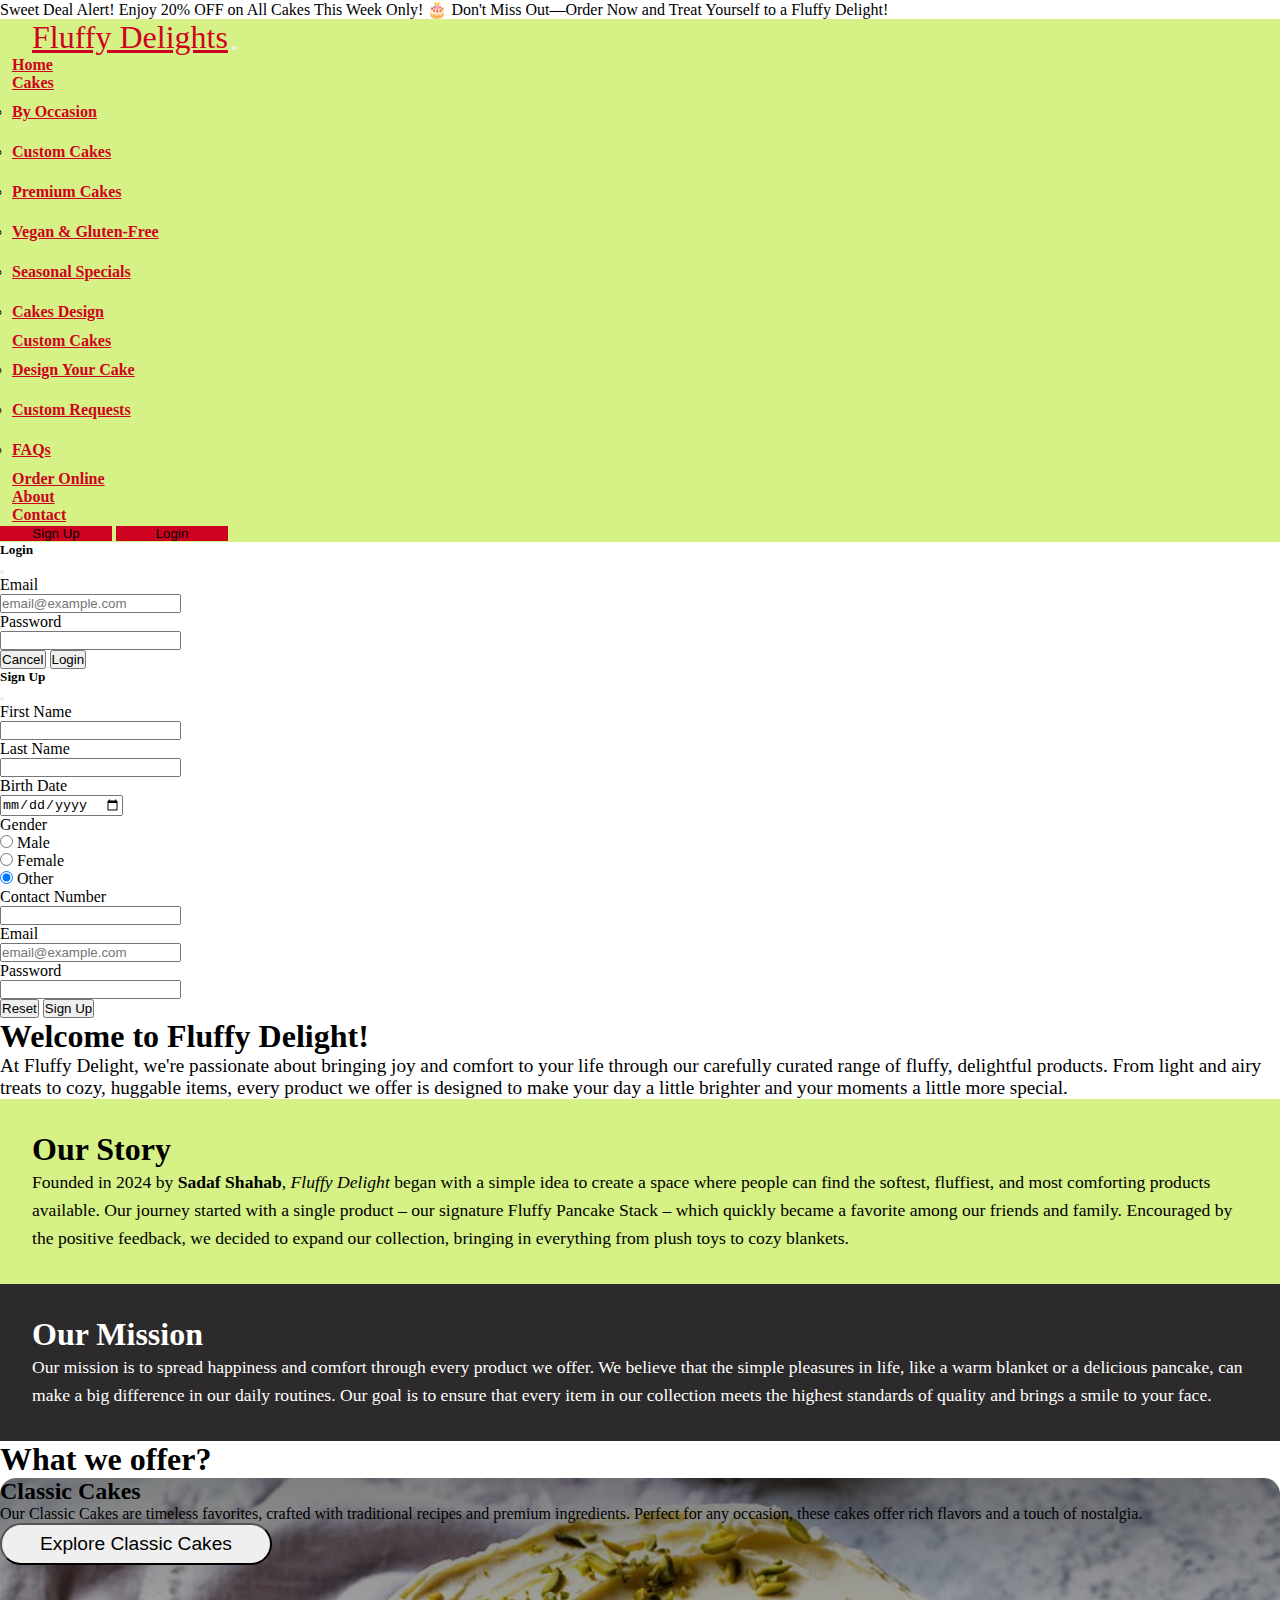
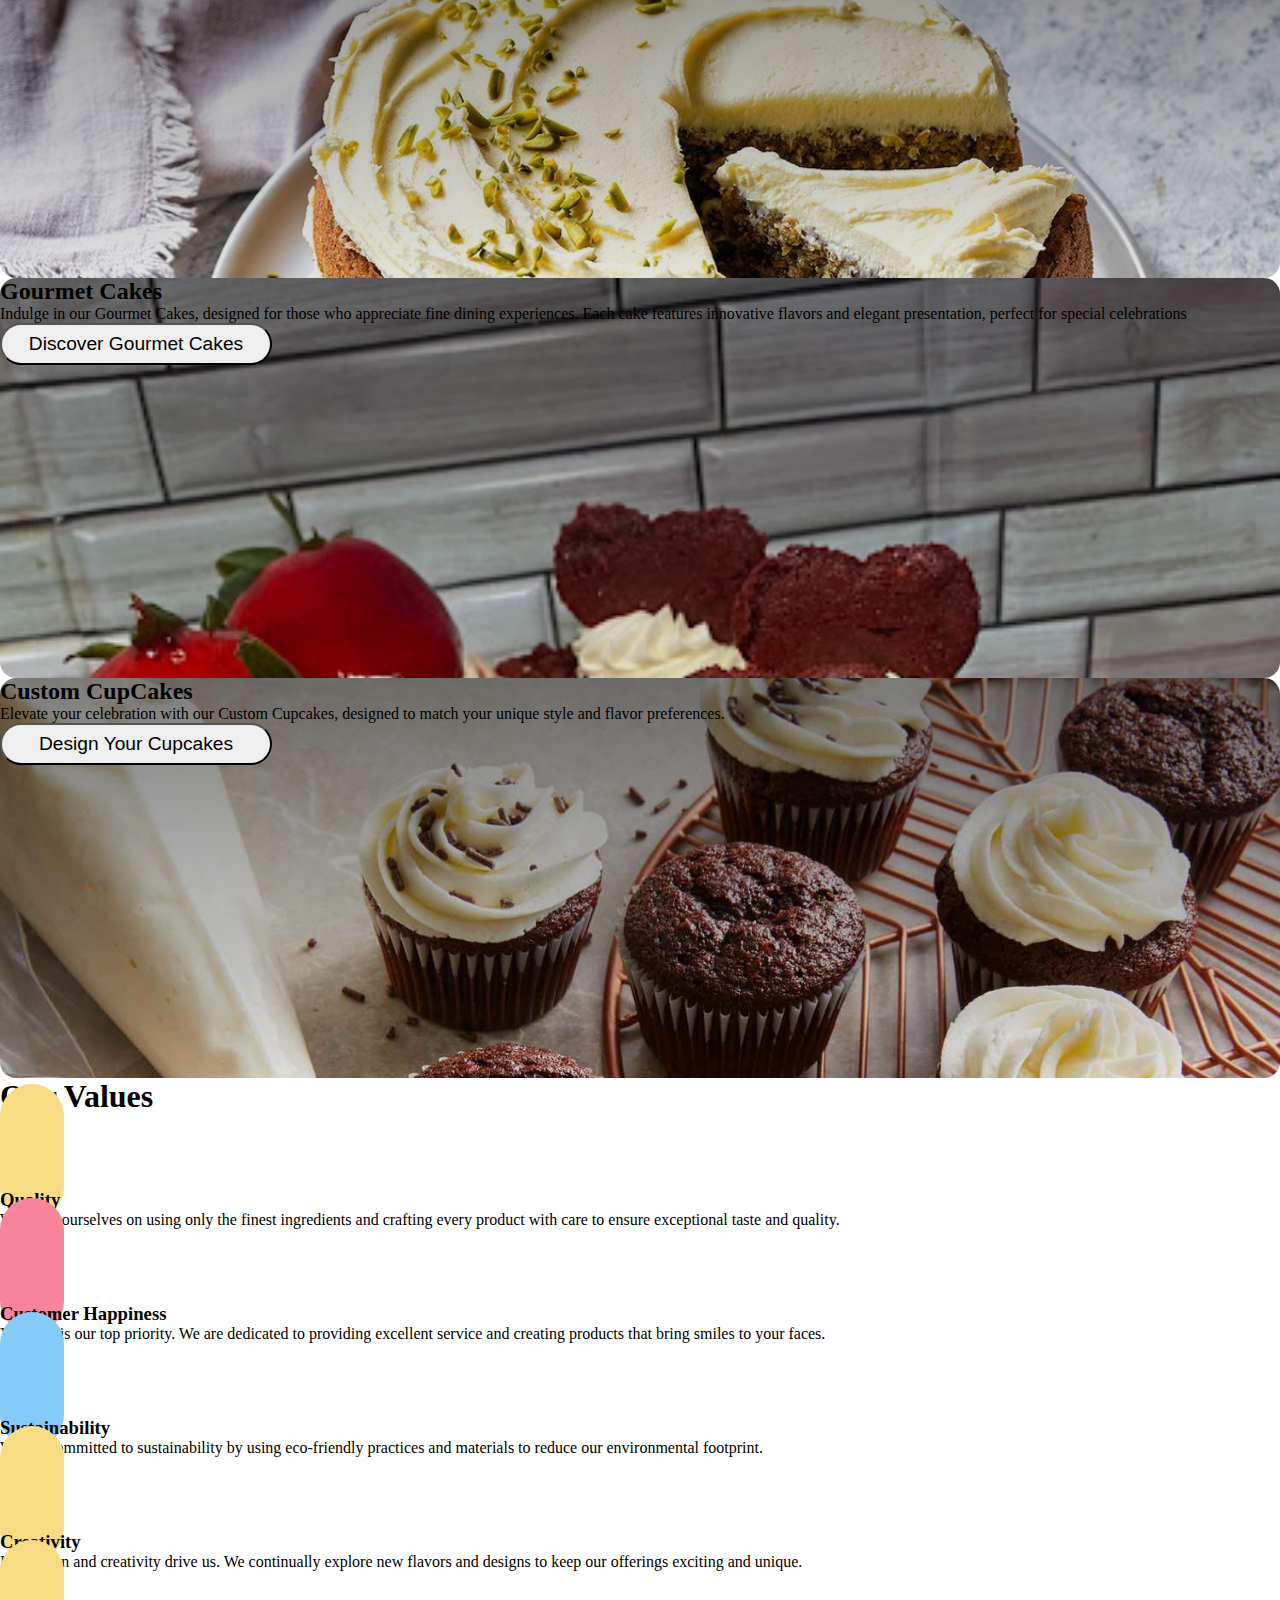
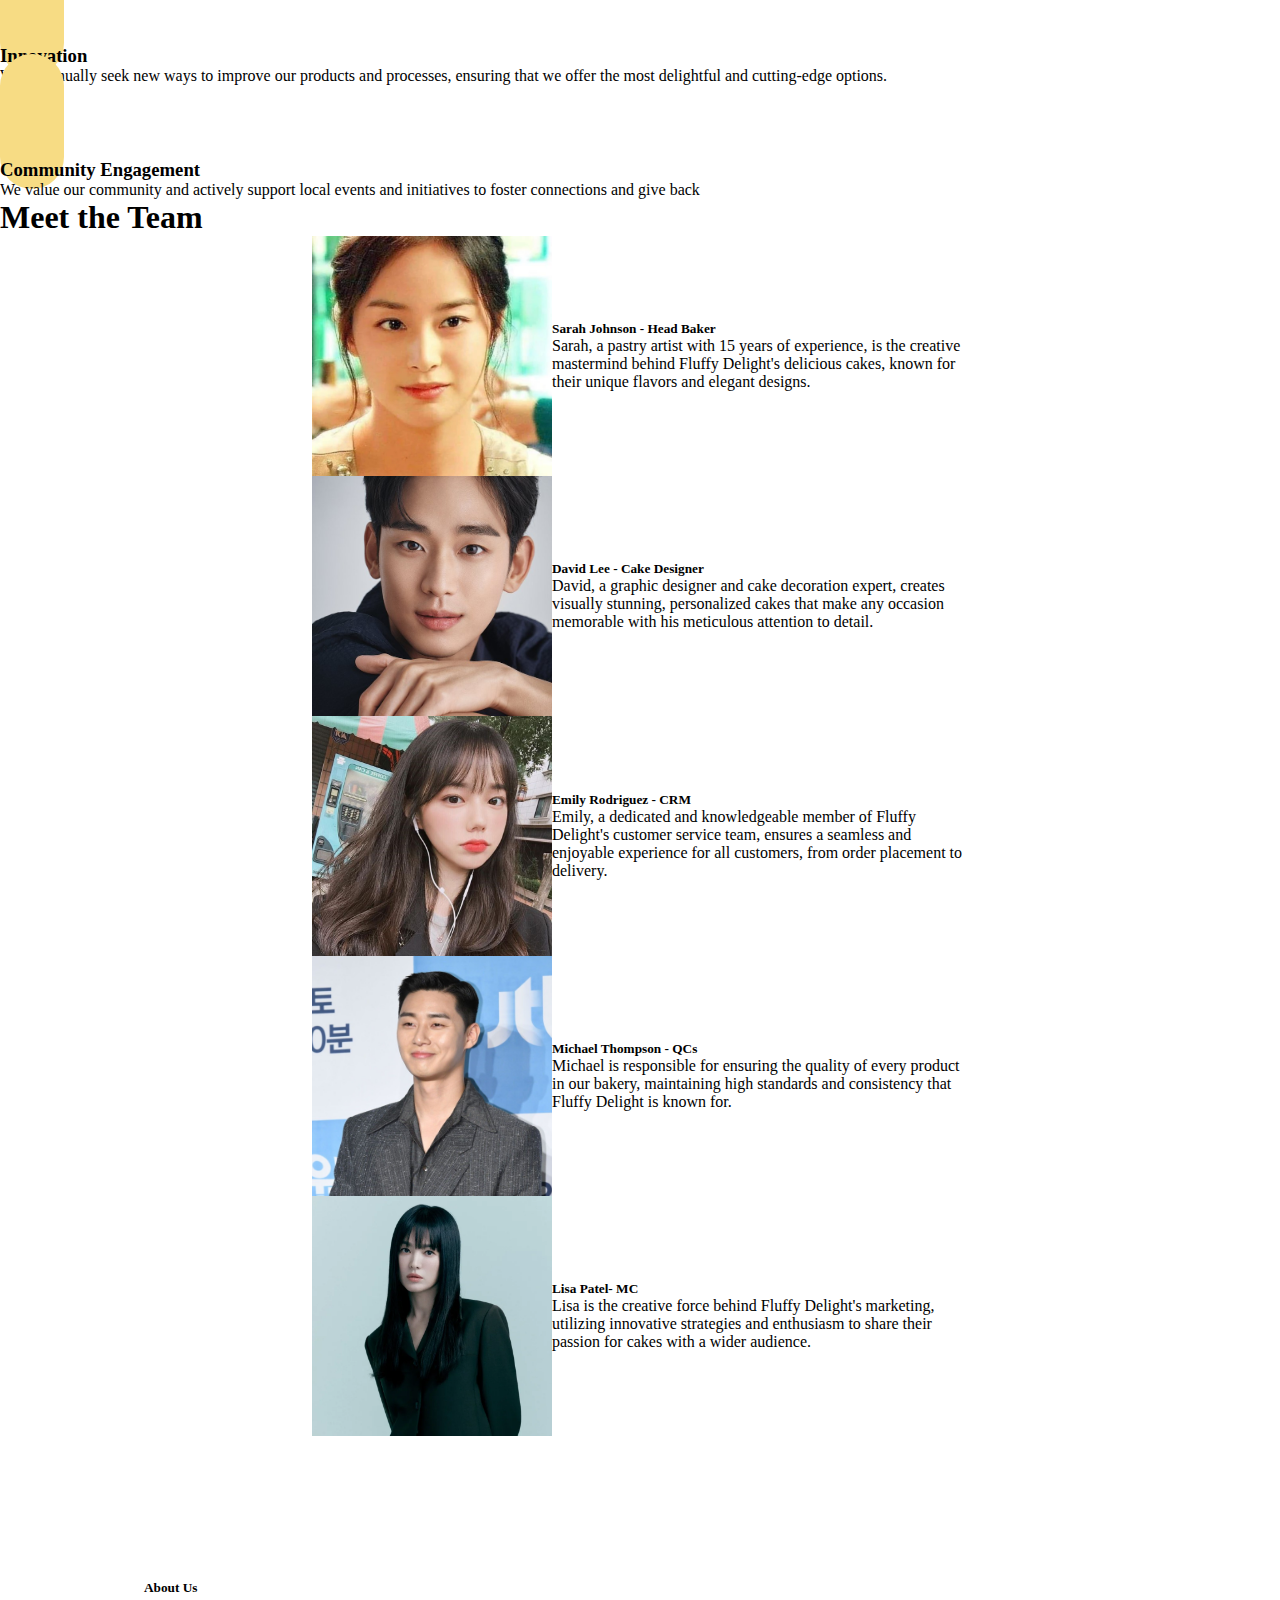
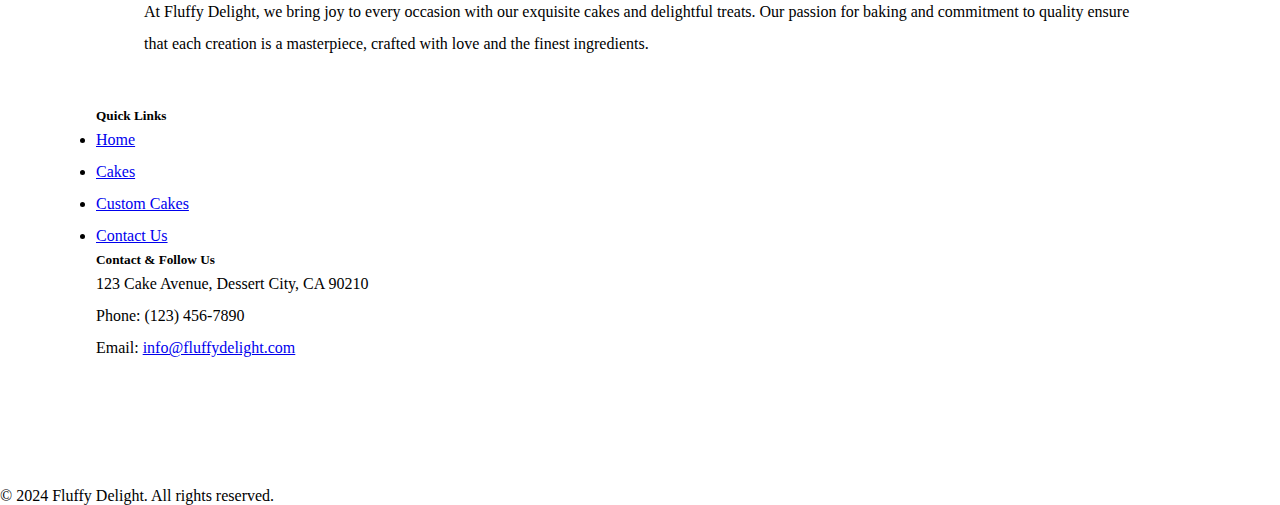
<file: about.html>
<!DOCTYPE html>
<html lang="en">
  <head>
    <meta charset="UTF-8" />
    <meta name="viewport" content="width=device-width, initial-scale=1.0" />
    <title>Cake Website</title>
    <!-- font awesome link  -->
    <link
      rel="stylesheet"
      href="https://cdnjs.cloudflare.com/ajax/libs/font-awesome/6.6.0/css/all.min.css"
      integrity="sha512-Kc323vGBEqzTmouAECnVceyQqyqdsSiqLQISBL29aUW4U/M7pSPA/gEUZQqv1cwx4OnYxTxve5UMg5GT6L4JJg=="
      crossorigin="anonymous"
      referrerpolicy="no-referrer"
    />
    <!-- font family  -->
    <link rel="preconnect" href="https://fonts.googleapis.com" />
    <link rel="preconnect" href="https://fonts.gstatic.com" crossorigin />
    <link
      href="https://fonts.googleapis.com/css2?family=Dancing+Script:wght@400..700&display=swap"
      rel="stylesheet"
    />

    <!-- css bootstrap link  -->
    <link
      href="https://cdn.jsdelivr.net/npm/bootstrap@5.0.2/dist/css/bootstrap.min.css"
      rel="stylesheet"
      integrity="sha384-EVSTQN3/azprG1Anm3QDgpJLIm9Nao0Yz1ztcQTwFspd3yD65VohhpuuCOmLASjC"
      crossorigin="anonymous"
    />

    <link rel="stylesheet" href="style.css" />
    <link rel="stylesheet" href="media.css" />
  </head>

  <body>
    <div
      class="alert alert-dark bg-dark text-white text-center mb-0 rounded-0"
      role="alert"
    >
      <i class="fa-solid fa-tag"></i>
      Sweet Deal Alert! Enjoy 20% OFF on All Cakes This Week Only! 🎂 Don't Miss
      Out—Order Now and Treat Yourself to a Fluffy Delight!
    </div>
    <nav class="navbar navbar-expand-lg navbar-light d-flex nav-bg" id="home">
      <div class="container-fluid">
        <a class="navbar-brand fw-bolder nav-logo" href="./index.html#home"
          >Fluffy Delights</a
        >
        <button
          class="navbar-toggler hamburger"
          type="button"
          data-bs-toggle="collapse"
          data-bs-target="#navbarSupportedContent"
          aria-controls="navbarSupportedContent"
          aria-expanded="false"
          aria-label="Toggle navigation"
        >
          <i class="fa-solid fa-bars text-dark fs-3"></i>
        </button>
        <div
          class="collapse navbar-collapse nav-ul"
          id="navbarSupportedContent"
        >
          <ul class="navbar-nav m-auto mb-2 mb-lg-0 nav-links">
            <li class="nav-item">
              <a class="nav-link active" aria-current="page" href="./index.html#home"
                >Home</a
              >
            </li>
            <li class="nav-item dropdown">
              <a
                class="nav-link dropdown-toggle"
                href="./index.html#cake"
                id="navbarDropdown"
                role="button"
                data-bs-toggle="dropdown"
                aria-expanded="false"
              >
                Cakes
              </a>
              <ul
                class="dropdown-menu cake-drop"
                aria-labelledby="navbarDropdown"
              >
                <li>
                  <a class="dropdown-item" href="./index.html#collection">By Occasion</a>
                </li>
                <li>
                  <a class="dropdown-item" href="./index.html#custom">Custom Cakes</a>
                </li>
                <li>
                  <a class="dropdown-item" href="./index.html#premium">Premium Cakes</a>
                </li>
                <li>
                  <a class="dropdown-item" href="./index.html#vegan">Vegan & Gluten-Free</a>
                </li>
                <li>
                  <a class="dropdown-item" href="./index.html#seasonal">
                    Seasonal Specials</a
                  >
                </li>
                <li>
                  <a class="dropdown-item" href="./index.html#design">Cakes Design</a>
                </li>
              </ul>
            </li>

            <li class="nav-item dropdown">
              <a
                class="nav-link dropdown-toggle"
                href="#"
                id="navbarDropdown"
                role="button"
                data-bs-toggle="dropdown"
                aria-expanded="false"
              >
                Custom Cakes
              </a>
              <ul
                class="dropdown-menu cake-drop"
                aria-labelledby="navbarDropdown"
              >
                <li>
                  <a class="dropdown-item" href="./index.html#design">Design Your Cake</a>
                </li>
                <li>
                  <a class="dropdown-item" href="./index.html#request">Custom Requests</a>
                </li>
                <li>
                  <a class="dropdown-item" href="./index.html#faq">FAQs</a>
                </li>
              </ul>
            </li>
            <li class="nav-item">
              <a class="nav-link" href="./order.html">Order Online</a>
            </li>
            <li class="nav-item">
              <a class="nav-link" href="./about.html">About</a>
            </li>
            <li class="nav-item">
              <a class="nav-link" href="./contact.html">Contact</a>
            </li>
          </ul>
          <button
            type="button"
            class="btn btn-primary me-3 nav-btn"
            data-bs-toggle="modal"
            data-bs-target="#signupModal"
          >
            Sign Up
          </button>

          <button
            type="button"
            class="btn btn-primary nav-btn"
            data-bs-toggle="modal"
            data-bs-target="#loginModal"
          >
            Login
          </button>
        </div>
      </div>
    </nav>

    <!-- modal  -->

    <!-- login Modal -->
    <div
      class="modal fade"
      id="loginModal"
      tabindex="-1"
      aria-labelledby="loginModalLabel"
      aria-hidden="true"
    >
      <div class="modal-dialog modal-dialog-centered">
        <div class="modal-content">
          <div class="modal-header border-bottom-0">
            <h5
              class="modal-title w-100 text-center fw-bold"
              id="loginModalLabel"
            >
              Login
            </h5>
            <button
              type="button"
              class="btn-close pe-4 pt-1"
              data-bs-dismiss="modal"
              aria-label="Close"
            ></button>
          </div>
          <div class="modal-body">
            <label for="staticEmail" class="col-form-label">Email</label>
            <div class="border border-1 rounded-pill p-1">
              <input
                type="text"
                class="form-control-plaintext ps-4"
                id="staticEmail"
                placeholder="email@example.com"
              />
            </div>

            <label for="inputPassword" class="col-form-label">Password</label>
            <div>
              <input
                type="password"
                class="form-control ps-4 rounded-pill p-2"
                id="inputPassword"
              />
            </div>
          </div>
          <div
            class="modal-footer border-top-0 d-flex justify-content-center w-100"
          >
            <button
              type="button"
              class="btn btn-outline-danger w-25 rounded-pill"
              data-bs-dismiss="modal"
            >
              Cancel
            </button>
            <button type="submit" class="btn btn-success w-25 rounded-pill">
              Login
            </button>
          </div>
        </div>
      </div>
    </div>
    <!-- Sign up Modal -->
    <div
      class="modal fade"
      id="signupModal"
      tabindex="-1"
      aria-labelledby="signupModalLabel"
      aria-hidden="true"
    >
      <div class="modal-dialog modal-dialog-centered">
        <div class="modal-content">
          <div class="modal-header border-bottom-0">
            <h5
              class="modal-title w-100 text-center fw-bold"
              id="signupModalLabel"
            >
              Sign Up
            </h5>
            <button
              type="button"
              class="btn-close pe-4 pt-1"
              data-bs-dismiss="modal"
              aria-label="Close"
            ></button>
          </div>
          <div class="modal-body">
            <form action="">
              <label for="fname" class="col-form-label">First Name</label>
              <div>
                <input
                  type="text"
                  class="form-control ps-4 rounded-pill p-2"
                  id="fname"
                />
              </div>
              <label for="lname" class="col-form-label">Last Name</label>
              <div>
                <input
                  type="text"
                  class="form-control ps-4 rounded-pill p-2"
                  id="lname"
                />
              </div>
              <label for="date" class="col-form-label">Birth Date</label>
              <div>
                <input
                  type="date"
                  class="form-control ps-4 rounded-pill p-2"
                  id="date"
                />
              </div>
              <label for="date" class="col-form-label">Gender</label>
              <div class="d-flex justify-content-evenly">
                <div class="form-check">
                  <input
                    class="form-check-input"
                    type="radio"
                    name="flexRadioDefault"
                    id="male"
                  />
                  <label class="form-check-label" for="male"> Male </label>
                </div>
                <div class="form-check">
                  <input
                    class="form-check-input"
                    type="radio"
                    name="flexRadioDefault"
                    id="female"
                    checked
                  />
                  <label class="form-check-label" for="female"> Female </label>
                </div>
                <div class="form-check">
                  <input
                    class="form-check-input"
                    type="radio"
                    name="flexRadioDefault"
                    id="other"
                    checked
                  />
                  <label class="form-check-label" for="other"> Other </label>
                </div>
              </div>
              <label for="number" class="col-form-label">Contact Number</label>
              <div>
                <input
                  type="text"
                  class="form-control ps-4 rounded-pill p-2"
                  id="number"
                />
              </div>
              <label for="email" class="col-form-label">Email</label>
              <div class="border border-1 rounded-pill p-1">
                <input
                  type="text"
                  class="form-control-plaintext ps-4"
                  id="email"
                  placeholder="email@example.com"
                />
              </div>

              <label for="inputPassword" class="col-form-label">Password</label>
              <div>
                <input
                  type="password"
                  maxlength="15"
                  class="form-control ps-4 rounded-pill p-2"
                  id="inputPassword"
                />
              </div>
            </form>
          </div>
          <div class="modal-footer border-top-0">
            <form action="" class="w-100 d-flex justify-content-center">
              <button
                type="reset"
                class="btn btn-outline-danger w-25 rounded-pill"
              >
                Reset
              </button>
              <button type="submit" class="btn btn-success w-25 rounded-pill">
                Sign Up
              </button>
            </form>
          </div>
        </div>
      </div>
    </div>
    <!-- --------------------------------  -->

    <section>
      <div class="container-fluid">
        <div class="row">
          <div class="p-4 p-md-5 mb-4 text-white bg-dark">
            <div class="col-md-6 px-0">
              <h1 class="display-4 fst-italic">Welcome to Fluffy Delight!</h1>
              <p class="lead my-3 w-t">
                At Fluffy Delight, we're passionate about bringing joy and
                comfort to your life through our carefully curated range of
                fluffy, delightful products. From light and airy treats to cozy,
                huggable items, every product we offer is designed to make your
                day a little brighter and your moments a little more special.
              </p>
            </div>
          </div>
        </div>
      </div>
      <div class="container-fluid">
        <div class="row">
          <div class="col-lg-6 col-md-6 col-sm-12 col-12 story-bg text-center">
            <h1 class="display-5 fw-bold pb-4">Our Story</h1>
            <i class="fa-solid fa-landmark pb-3"></i>
            <p class="story">
              Founded in 2024 by <strong>Sadaf Shahab</strong>,
              <em>Fluffy Delight</em> began with a simple idea to create a space
              where people can find the softest, fluffiest, and most comforting
              products available. Our journey started with a single product –
              our signature Fluffy Pancake Stack – which quickly became a
              favorite among our friends and family. Encouraged by the positive
              feedback, we decided to expand our collection, bringing in
              everything from plush toys to cozy blankets.
            </p>
          </div>
          <div
            class="col-lg-6 col-md-6 col-sm-12 col-12 mission-bg text-center"
          >
            <h1 class="display-5 fw-bold pb-4">Our Mission</h1>
            <i class="fa-solid fa-crosshairs pb-3"></i>
            <p class="story">
              Our mission is to spread happiness and comfort through every
              product we offer. We believe that the simple pleasures in life,
              like a warm blanket or a delicious pancake, can make a big
              difference in our daily routines. Our goal is to ensure that every
              item in our collection meets the highest standards of quality and
              brings a smile to your face.
            </p>
          </div>
        </div>
      </div>
    </section>

    <section>
      <div class="container-fluid px-5 pt-5">
        <div class="row">
          <div class="col-lg-12">
            <h1 class="fw-bold text-center pb-3">What we offer?</h1>
          </div>
        </div>
        <div class="row text-center">
          <div class="col-lg-4 col-md-12 col-sm-12 col-12 pt-3">
            <div
              class="card card-cover overflow-hidden text-white bg-dark rounded-5 shadow-lg bg-1"
            >
              <div class="d-flex flex-column h-100 p-4 pb-3 text-shadow-1">
                <h2 class="mb-4 display-6 lh-1 fw-bold text-white">
                  Classic Cakes
                </h2>
                <ul class="d-flex list-unstyled mt-auto">
                  <p class="text-white fw-bold">
                    Our Classic Cakes are timeless favorites, crafted with
                    traditional recipes and premium ingredients. Perfect for any
                    occasion, these cakes offer rich flavors and a touch of
                    nostalgia.
                  </p>
                </ul>
                <button type="button" class="btn btn-danger wwo-btn fw-bold">
                  Explore Classic Cakes
                </button>
              </div>
            </div>
          </div>

          <!-- bg-2  -->
          <div class="col-lg-4 col-md-12 col-sm-12 col-12 pt-3">
            <div
              class="card card-cover overflow-hidden text-white bg-dark rounded-5 shadow-lg bg-2"
            >
              <div class="d-flex flex-column h-100 p-4 pb-3 text-shadow-1">
                <h2 class="mb-4 display-6 lh-1 fw-bold text-white">
                  Gourmet Cakes
                </h2>
                <ul class="d-flex list-unstyled mt-auto">
                  <p class="text-white fw-bold">
                    Indulge in our Gourmet Cakes, designed for those who
                    appreciate fine dining experiences. Each cake features
                    innovative flavors and elegant presentation, perfect for
                    special celebrations
                  </p>
                </ul>
                <button type="button" class="btn btn-danger wwo-btn fw-bold">
                  Discover Gourmet Cakes
                </button>
              </div>
            </div>
          </div>

          <!-- bg-3 -->
          <div class="col-lg-4 col-md-12 col-sm-12 col-12 pt-3">
            <div
              class="card card-cover overflow-hidden text-white bg-dark rounded-5 shadow-lg bg-3"
            >
              <div class="d-flex flex-column h-100 p-4 pb-3 text-shadow-1">
                <h2 class="mb-4 display-6 lh-1 fw-bold text-white">
                  Custom CupCakes
                </h2>
                <ul class="d-flex list-unstyled mt-auto">
                  <p class="text-white fw-bold">
                    Elevate your celebration with our Custom Cupcakes, designed
                    to match your unique style and flavor preferences.
                  </p>
                </ul>
                <button type="button" class="btn btn-danger wwo-btn fw-bold">
                  Design Your Cupcakes
                </button>
              </div>
            </div>
          </div>
        </div>
      </div>
    </section>
    <!-- our values  -->
    <section>
      <div class="container-fluid px-5 mt-5">
        <div class="row">
          <div class="col-lg-12 pt-5">
            <h1 class="text-center fw-bold">Our Values</h1>
          </div>
        </div>
        <div class="row mt-5">
          <div class="col-lg-4 col-md-6 col-sm-6 col-12 text-center">
            <i class="fa-regular fa-star icon text-dark"></i>

            <h3 class="fw-bold">Quality</h3>
            <p>
              We pride ourselves on using only the finest ingredients and
              crafting every product with care to ensure exceptional taste and
              quality.
            </p>
          </div>
          <div class="col-lg-4 col-md-6 col-sm-6 col-12 text-center">
            <i class="fa-regular fa-face-smile icon text-dark"></i>

            <h3 class="fw-bold">Customer Happiness</h3>
            <p>
              Your joy is our top priority. We are dedicated to providing
              excellent service and creating products that bring smiles to your
              faces.
            </p>
          </div>
          <div class="col-lg-4 col-md-6 col-sm-6 col-12 text-center">
            <i class="fa-solid fa-recycle icon text-dark"></i>

            <h3 class="fw-bold">Sustainability</h3>
            <p>
              We are committed to sustainability by using eco-friendly practices
              and materials to reduce our environmental footprint.
            </p>
          </div>

          <div class="col-lg-4 col-md-6 col-sm-6 col-12 text-center">
            <i class="fa-solid fa-palette icon text-dark"></i>

            <h3 class="fw-bold">Creativity</h3>
            <p>
              Innovation and creativity drive us. We continually explore new
              flavors and designs to keep our offerings exciting and unique.
            </p>
          </div>
          <div class="col-lg-4 col-md-6 col-sm-6 col-12 text-center">
            <i class="fa-solid fa-gear icon text-dark"></i>

            <h3 class="fw-bold">Innovation</h3>
            <p>
              We continually seek new ways to improve our products and
              processes, ensuring that we offer the most delightful and
              cutting-edge options.
            </p>
          </div>
          <div class="col-lg-4 col-md-6 col-sm-6 col-12 text-center">
            <i class="fa-solid fa-handshake icon text-dark"></i>

            <h3 class="fw-bold">Community Engagement</h3>
            <p>
              We value our community and actively support local events and
              initiatives to foster connections and give back
            </p>
          </div>
        </div>
      </div>
    </section>
    <!-- Meet the Team  -->
    <section>
      <div class="conatiner-fluid px-5 mt-5">
        <div class="row">
          <div
            class="col-lg-12 d-flex align-items-center justify-content-center"
          >
            <h1 class="fw-bold pb-5 pe-5">Meet the Team</h1>
            <i class="fa-solid fa-people-group fs-1 pb-5"></i>
          </div>
        </div>
        <div class="row px-5 d-flex justify-content-center">
          <div class="col-lg-4 col-md-6 col-sm-12 col-12 pt-3">
            <div class="card border-0 t-card w-100">
              <img
                src="./team/t-1.webp"
                class="card-img-top t-img border border-4 p-2 border-success rounded-circle"
                alt="..."
              />
              <div class="card-body text-center t-cb">
                <h5 class="card-title fw-bold pt-3">
                  Sarah Johnson -
                  <span class="badge bg-success">Head Baker</span>
                </h5>
                <p class="card-text w-100">
                  Sarah, a pastry artist with 15 years of experience, is the
                  creative mastermind behind Fluffy Delight's delicious cakes,
                  known for their unique flavors and elegant designs.
                </p>
              </div>
            </div>
          </div>
          <div class="col-lg-4 col-md-6 col-sm-12 col-12 pt-3">
            <div class="card border-0 t-card">
              <img
                src="./team/t-2.jpeg"
                class="card-img-top t-img border border-4 p-2 border-danger rounded-circle"
                alt="..."
              />
              <div class="card-body text-center t-cb">
                <h5 class="card-title fw-bold pt-3">
                  David Lee - <span class="badge bg-danger">Cake Designer</span>
                </h5>
                <p class="card-text">
                  David, a graphic designer and cake decoration expert, creates
                  visually stunning, personalized cakes that make any occasion
                  memorable with his meticulous attention to detail.
                </p>
              </div>
            </div>
          </div>
          <div class="col-lg-4 col-md-6 col-sm-12 col-12 pt-3">
            <div class="card border-0 t-card">
              <img
                src="./team/t-6.jpg"
                class="card-img-top t-img border border-4 p-2 border-dark rounded-circle"
                alt="..."
              />
              <div class="card-body text-center t-cb">
                <h5 class="card-title fw-bold pt-3">
                  Emily Rodriguez - <span class="badge bg-dark">CRM</span>
                </h5>
                <p class="card-text">
                  Emily, a dedicated and knowledgeable member of Fluffy
                  Delight's customer service team, ensures a seamless and
                  enjoyable experience for all customers, from order placement
                  to delivery.
                </p>
              </div>
            </div>
          </div>
          <div class="col-lg-4 col-md-6 col-sm-12 col-12 pt-3">
            <div class="card border-0 t-card">
              <img
                src="./team/t-3.jpg"
                class="card-img-top t-img border border-4 p-2 border-dark rounded-circle"
                alt="..."
              />
              <div class="card-body text-center t-cb">
                <h5 class="card-title fw-bold pt-3">
                  Michael Thompson - <span class="badge bg-dark">QCs</span>
                </h5>
                <p class="card-text">
                  Michael is responsible for ensuring the quality of every
                  product in our bakery, maintaining high standards and
                  consistency that Fluffy Delight is known for.
                </p>
              </div>
            </div>
          </div>
          <div class="col-lg-4 col-md-6 col-sm-12 col-12 pt-3">
            <div class="card border-0 t-card">
              <img
                src="./team/t-5.webp"
                class="card-img-top t-img border border-4 p-2 border-dark rounded-circle"
                alt="..."
              />
              <div class="card-body text-center t-cb">
                <h5 class="card-title fw-bold pt-3">
                  Lisa Patel- <span class="badge bg-dark">MC</span>
                </h5>
                <p class="card-text">
                  Lisa is the creative force behind Fluffy Delight's marketing,
                  utilizing innovative strategies and enthusiasm to share their
                  passion for cakes with a wider audience.
                </p>
              </div>
            </div>
          </div>
        </div>
      </div>
    </section>
    <footer class="text-center text-white text-lg-start mt-5">
      <div class="container-fluid bg-dark">
        <div class="row d-flex align-items-center justify-content-center">
          <div class="col-lg-4 col-md-6 mb-4 mb-md-0 p-0 text-center">
            <h5 class="text-uppercase fw-bold">About Us</h5>
            <p class="f-lh">
              At Fluffy Delight, we bring joy to every occasion with our
              exquisite cakes and delightful treats. Our passion for baking and
              commitment to quality ensure that each creation is a masterpiece,
              crafted with love and the finest ingredients.
            </p>
          </div>

          <div class="col-lg-4 col-md-6 mb-4 mb-md-0 text-center">
            <h5 class="text-uppercase">Quick Links</h5>
            <ul class="list-unstyled quick">
              <li>
                <a href="index.html" class="text-white text-decoration-none"
                  >Home</a
                >
              </li>
              <li>
                <a href="#collection" class="text-white text-decoration-none"
                  >Cakes</a
                >
              </li>
              <li>
                <a href="#custom" class="text-white text-decoration-none"
                  >Custom Cakes</a
                >
              </li>
              <li>
                <a href="contact.html" class="text-white text-decoration-none"
                  >Contact Us</a
                >
              </li>
            </ul>
          </div>

          <div class="col-lg-4 col-md-6 mb-4 mb-md-0 text-center">
            <h5 class="text-uppercase">Contact & Follow Us</h5>
            <p class="f-lh">
              123 Cake Avenue, Dessert City, CA 90210<br />
              Phone: (123) 456-7890<br />
              Email:
              <a
                href="mailto:info@fluffydelight.com"
                class="text-decoration-none text-white"
                >info@fluffydelight.com</a
              >
            </p>
            <div class="social-icons">
              <i class="fa-brands fa-linkedin pb-4"></i>
              <i class="fa-brands fa-youtube pb-4"></i>
              <i class="fa-brands fa-x-twitter pb-4"></i>
              <i class="fa-brands fa-facebook pb-3"></i>
              <i class="fa-brands fa-whatsapp pb-3"></i>
            </div>
          </div>
        </div>
      </div>
      <div class="text-center py-3 bg-warning text-dark fw-bold fs-4">
        © 2024 Fluffy Delight. All rights reserved.
      </div>
    </footer>

    <script
      src="https://cdn.jsdelivr.net/npm/@popperjs/core@2.9.2/dist/umd/popper.min.js"
      integrity="sha384-IQsoLXl5PILFhosVNubq5LC7Qb9DXgDA9i+tQ8Zj3iwWAwPtgFTxbJ8NT4GN1R8p"
      crossorigin="anonymous"
    ></script>
    <script
      src="https://cdn.jsdelivr.net/npm/bootstrap@5.0.2/dist/js/bootstrap.min.js"
      integrity="sha384-cVKIPhGWiC2Al4u+LWgxfKTRIcfu0JTxR+EQDz/bgldoEyl4H0zUF0QKbrJ0EcQF"
      crossorigin="anonymous"
    ></script>
  </body>
</html>
</file>
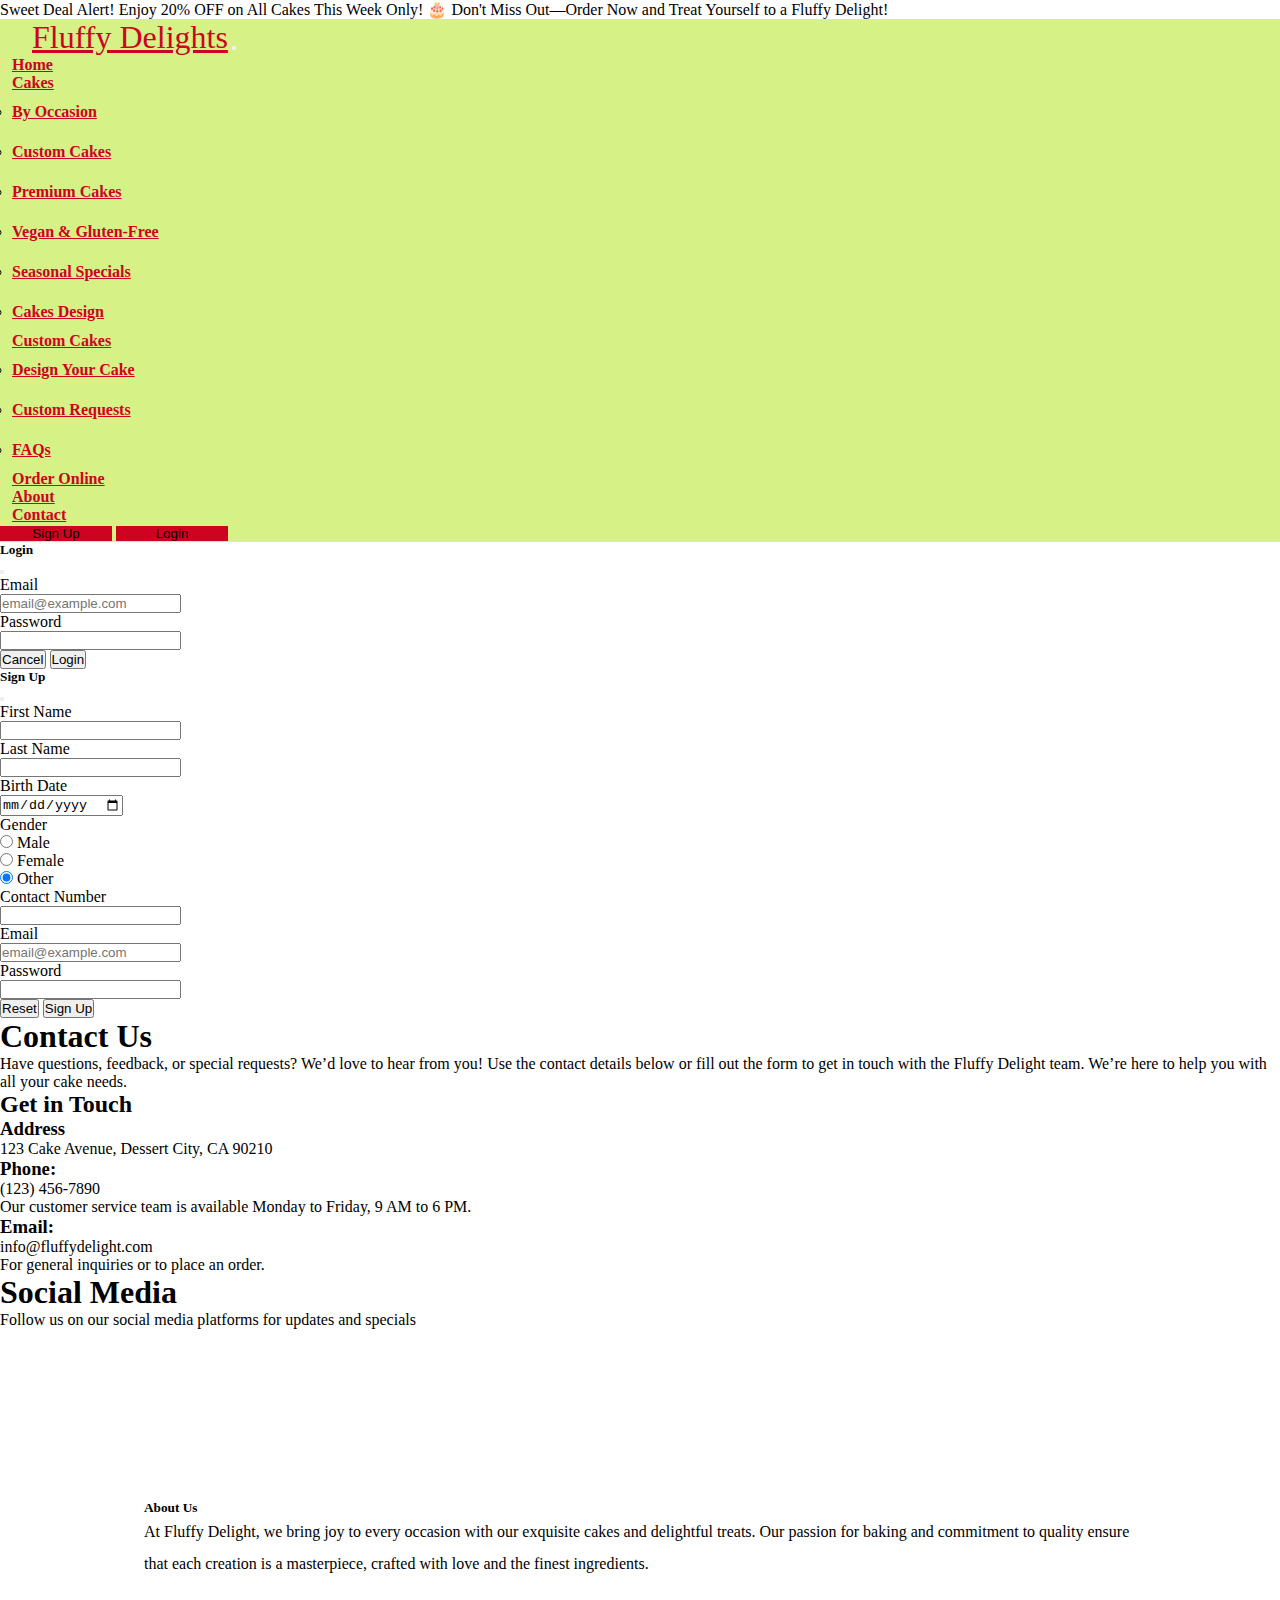
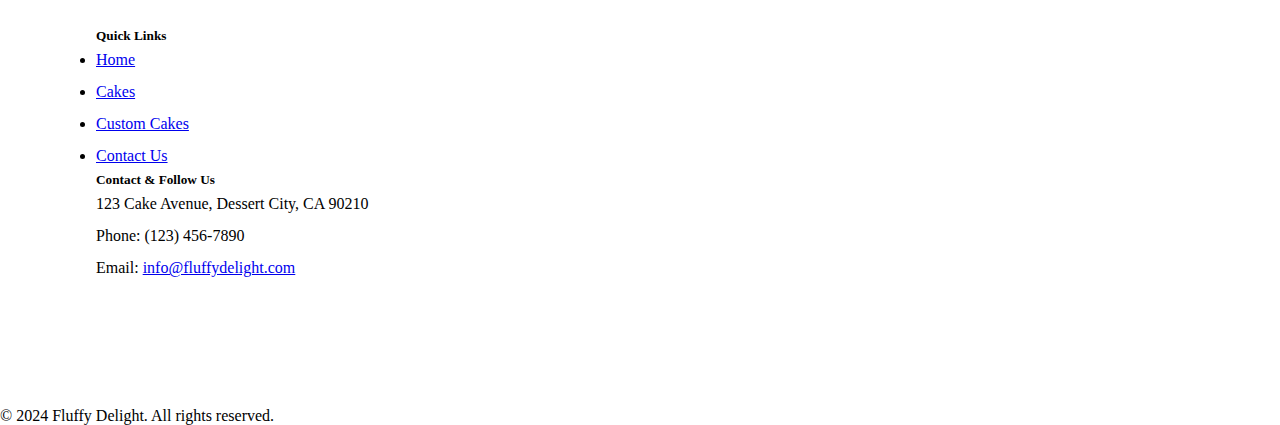
<file: contact.html>
<!DOCTYPE html>
<html lang="en">
  <head>
    <meta charset="UTF-8" />
    <meta name="viewport" content="width=device-width, initial-scale=1.0" />
    <title>Cake Website</title>
    <!-- font awesome link  -->
    <link
      rel="stylesheet"
      href="https://cdnjs.cloudflare.com/ajax/libs/font-awesome/6.6.0/css/all.min.css"
      integrity="sha512-Kc323vGBEqzTmouAECnVceyQqyqdsSiqLQISBL29aUW4U/M7pSPA/gEUZQqv1cwx4OnYxTxve5UMg5GT6L4JJg=="
      crossorigin="anonymous"
      referrerpolicy="no-referrer"
    />
    <!-- font family  -->
    <link rel="preconnect" href="https://fonts.googleapis.com" />
    <link rel="preconnect" href="https://fonts.gstatic.com" crossorigin />
    <link
      href="https://fonts.googleapis.com/css2?family=Dancing+Script:wght@400..700&display=swap"
      rel="stylesheet"
    />

    <!-- css bootstrap link  -->
    <link
      href="https://cdn.jsdelivr.net/npm/bootstrap@5.0.2/dist/css/bootstrap.min.css"
      rel="stylesheet"
      integrity="sha384-EVSTQN3/azprG1Anm3QDgpJLIm9Nao0Yz1ztcQTwFspd3yD65VohhpuuCOmLASjC"
      crossorigin="anonymous"
    />

    <link rel="stylesheet" href="style.css" />
    <link rel="stylesheet" href="media.css" />
  </head>

  <body>
    <div
      class="alert alert-dark bg-dark text-white text-center mb-0 rounded-0"
      role="alert"
    >
      <i class="fa-solid fa-tag"></i>
      Sweet Deal Alert! Enjoy 20% OFF on All Cakes This Week Only! 🎂 Don't Miss
      Out—Order Now and Treat Yourself to a Fluffy Delight!
    </div>
    <nav class="navbar navbar-expand-lg navbar-light d-flex nav-bg" id="home">
      <div class="container-fluid">
        <a class="navbar-brand fw-bolder nav-logo" href="./index.html#home"
          >Fluffy Delights</a
        >
        <button
          class="navbar-toggler hamburger"
          type="button"
          data-bs-toggle="collapse"
          data-bs-target="#navbarSupportedContent"
          aria-controls="navbarSupportedContent"
          aria-expanded="false"
          aria-label="Toggle navigation"
        >
          <i class="fa-solid fa-bars text-dark fs-3"></i>
        </button>
        <div
          class="collapse navbar-collapse nav-ul"
          id="navbarSupportedContent"
        >
          <ul class="navbar-nav m-auto mb-2 mb-lg-0 nav-links">
            <li class="nav-item">
              <a
                class="nav-link active"
                aria-current="page"
                href="./index.html#home"
                >Home</a
              >
            </li>
            <li class="nav-item dropdown">
              <a
                class="nav-link dropdown-toggle"
                href="./index.html#cake"
                id="navbarDropdown"
                role="button"
                data-bs-toggle="dropdown"
                aria-expanded="false"
              >
                Cakes
              </a>
              <ul
                class="dropdown-menu cake-drop"
                aria-labelledby="navbarDropdown"
              >
                <li>
                  <a class="dropdown-item" href="./index.html#collection"
                    >By Occasion</a
                  >
                </li>
                <li>
                  <a class="dropdown-item" href="./index.html#custom"
                    >Custom Cakes</a
                  >
                </li>
                <li>
                  <a class="dropdown-item" href="./index.html#premium"
                    >Premium Cakes</a
                  >
                </li>
                <li>
                  <a class="dropdown-item" href="./index.html#vegan"
                    >Vegan & Gluten-Free</a
                  >
                </li>
                <li>
                  <a class="dropdown-item" href="./index.html#seasonal">
                    Seasonal Specials</a
                  >
                </li>
                <li>
                  <a class="dropdown-item" href="./index.html#design"
                    >Cakes Design</a
                  >
                </li>
              </ul>
            </li>

            <li class="nav-item dropdown">
              <a
                class="nav-link dropdown-toggle"
                href="#"
                id="navbarDropdown"
                role="button"
                data-bs-toggle="dropdown"
                aria-expanded="false"
              >
                Custom Cakes
              </a>
              <ul
                class="dropdown-menu cake-drop"
                aria-labelledby="navbarDropdown"
              >
                <li>
                  <a class="dropdown-item" href="./index.html#design"
                    >Design Your Cake</a
                  >
                </li>
                <li>
                  <a class="dropdown-item" href="./index.html#request"
                    >Custom Requests</a
                  >
                </li>
                <li>
                  <a class="dropdown-item" href="./index.html#faq">FAQs</a>
                </li>
              </ul>
            </li>
            <li class="nav-item">
              <a class="nav-link" href="./order.html">Order Online</a>
            </li>
            <li class="nav-item">
              <a class="nav-link" href="./about.html">About</a>
            </li>
            <li class="nav-item">
              <a class="nav-link" href="./contact.html">Contact</a>
            </li>
          </ul>
          <button
            type="button"
            class="btn btn-primary me-3 nav-btn"
            data-bs-toggle="modal"
            data-bs-target="#signupModal"
          >
            Sign Up
          </button>

          <button
            type="button"
            class="btn btn-primary nav-btn"
            data-bs-toggle="modal"
            data-bs-target="#loginModal"
          >
            Login
          </button>
        </div>
      </div>
    </nav>

    <!-- modal  -->

    <!-- login Modal -->
    <div
      class="modal fade"
      id="loginModal"
      tabindex="-1"
      aria-labelledby="loginModalLabel"
      aria-hidden="true"
    >
      <div class="modal-dialog modal-dialog-centered">
        <div class="modal-content">
          <div class="modal-header border-bottom-0">
            <h5
              class="modal-title w-100 text-center fw-bold"
              id="loginModalLabel"
            >
              Login
            </h5>
            <button
              type="button"
              class="btn-close pe-4 pt-1"
              data-bs-dismiss="modal"
              aria-label="Close"
            ></button>
          </div>
          <div class="modal-body">
            <label for="staticEmail" class="col-form-label">Email</label>
            <div class="border border-1 rounded-pill p-1">
              <input
                type="text"
                class="form-control-plaintext ps-4"
                id="staticEmail"
                placeholder="email@example.com"
              />
            </div>

            <label for="inputPassword" class="col-form-label">Password</label>
            <div>
              <input
                type="password"
                class="form-control ps-4 rounded-pill p-2"
                id="inputPassword"
              />
            </div>
          </div>
          <div
            class="modal-footer border-top-0 d-flex justify-content-center w-100"
          >
            <button
              type="button"
              class="btn btn-outline-danger w-25 rounded-pill"
              data-bs-dismiss="modal"
            >
              Cancel
            </button>
            <button type="submit" class="btn btn-success w-25 rounded-pill">
              Login
            </button>
          </div>
        </div>
      </div>
    </div>
    <!-- Sign up Modal -->
    <div
      class="modal fade"
      id="signupModal"
      tabindex="-1"
      aria-labelledby="signupModalLabel"
      aria-hidden="true"
    >
      <div class="modal-dialog modal-dialog-centered">
        <div class="modal-content">
          <div class="modal-header border-bottom-0">
            <h5
              class="modal-title w-100 text-center fw-bold"
              id="signupModalLabel"
            >
              Sign Up
            </h5>
            <button
              type="button"
              class="btn-close pe-4 pt-1"
              data-bs-dismiss="modal"
              aria-label="Close"
            ></button>
          </div>
          <div class="modal-body">
            <form action="">
              <label for="fname" class="col-form-label">First Name</label>
              <div>
                <input
                  type="text"
                  class="form-control ps-4 rounded-pill p-2"
                  id="fname"
                />
              </div>
              <label for="lname" class="col-form-label">Last Name</label>
              <div>
                <input
                  type="text"
                  class="form-control ps-4 rounded-pill p-2"
                  id="lname"
                />
              </div>
              <label for="date" class="col-form-label">Birth Date</label>
              <div>
                <input
                  type="date"
                  class="form-control ps-4 rounded-pill p-2"
                  id="date"
                />
              </div>
              <label for="date" class="col-form-label">Gender</label>
              <div class="d-flex justify-content-evenly">
                <div class="form-check">
                  <input
                    class="form-check-input"
                    type="radio"
                    name="flexRadioDefault"
                    id="male"
                  />
                  <label class="form-check-label" for="male"> Male </label>
                </div>
                <div class="form-check">
                  <input
                    class="form-check-input"
                    type="radio"
                    name="flexRadioDefault"
                    id="female"
                    checked
                  />
                  <label class="form-check-label" for="female"> Female </label>
                </div>
                <div class="form-check">
                  <input
                    class="form-check-input"
                    type="radio"
                    name="flexRadioDefault"
                    id="other"
                    checked
                  />
                  <label class="form-check-label" for="other"> Other </label>
                </div>
              </div>
              <label for="number" class="col-form-label">Contact Number</label>
              <div>
                <input
                  type="text"
                  class="form-control ps-4 rounded-pill p-2"
                  id="number"
                />
              </div>
              <label for="email" class="col-form-label">Email</label>
              <div class="border border-1 rounded-pill p-1">
                <input
                  type="text"
                  class="form-control-plaintext ps-4"
                  id="email"
                  placeholder="email@example.com"
                />
              </div>

              <label for="inputPassword" class="col-form-label">Password</label>
              <div>
                <input
                  type="password"
                  maxlength="15"
                  class="form-control ps-4 rounded-pill p-2"
                  id="inputPassword"
                />
              </div>
            </form>
          </div>
          <div class="modal-footer border-top-0">
            <form action="" class="w-100 d-flex justify-content-center">
              <button
                type="reset"
                class="btn btn-outline-danger w-25 rounded-pill"
              >
                Reset
              </button>
              <button type="submit" class="btn btn-success w-25 rounded-pill">
                Sign Up
              </button>
            </form>
          </div>
        </div>
      </div>
    </div>
    <!-- --------------------------------  -->

    <section>
      <div class="container-fluid px-5">
        <div class="row pt-5">
          <div class="col-lg-12">
            <h1 class="fw-bold">Contact Us</h1>
          </div>
        </div>
        <div class="row">
          <div class="col-lg-12">
            <p class="fs-4 pt-3">
              Have questions, feedback, or special requests? We’d love to hear
              from you! Use the contact details below or fill out the form to
              get in touch with the Fluffy Delight team. We’re here to help you
              with all your cake needs.
            </p>
          </div>
        </div>
        <div class="row pt-5">
          <div class="col-lg-12">
            <h2 class="fw-bold">Get in Touch</h2>
          </div>
        </div>
        <div class="row g-4 py-5 row-cols-1 row-cols-lg-3 text-center">
          <div class="feature col">
            <div
              class="feature-icon bg-warning bg-gradient w-25 text-center text-dark rounded-pill m-auto"
            >
              <i class="fa-solid fa-location-dot p-4 fs-1"></i>
            </div>
            <h3 class="pt-4">Address</h3>
            <p class="fs-5">123 Cake Avenue, Dessert City, CA 90210</p>
          </div>
          <div class="feature col">
            <div
              class="feature-icon bg-warning bg-gradient w-25 text-center text-dark rounded-pill m-auto"
            >
              <i class="fa-solid fa-phone p-4 fs-1"></i>
            </div>
            <h3 class="pt-4">Phone:</h3>
            <p class="fs-5">
              (123) 456-7890 <br />Our customer service team is available Monday
              to Friday, 9 AM to 6 PM.
            </p>
          </div>
          <div class="feature col">
            <div
              class="feature-icon bg-warning bg-gradient w-25 text-center text-dark rounded-pill m-auto"
            >
              <i class="fa-solid fa-envelope p-4 fs-1"></i>
            </div>
            <h3 class="pt-4">Email:</h3>
            <p class="fs-5">
              info@fluffydelight.com <br />For general inquiries or to place an
              order.
            </p>
          </div>
        </div>
      </div>
    </section>

    <section>
      <div class="container-fluid px-5 bg-danger text-white">
        <div class="row">
          <div class="col-lg-12">
            <h1 class="fw-bold text-center pt-5">Social Media</h1>
            <p class="fs-5 pt-3 text-center">
              Follow us on our social media platforms for updates and specials
            </p>
          </div>
        </div>
        <div class="row pt-5 pb-5">
          <div class="col-lg-12 d-flex justify-content-center">
            <i class="fa-brands fa-linkedin fs-3 text-dark"></i>

            <i class="fa-brands fa-youtube fs-3 text-dark"></i>

            <i class="fa-brands fa-x-twitter fs-3 text-dark"></i>

            <i class="fa-brands fa-facebook fs-3 text-dark"></i>

            <i class="fa-brands fa-whatsapp fs-3 text-dark"></i>
          </div>
        </div>
      </div>
    </section>

    <footer class="text-center text-white text-lg-start">
      <div class="container-fluid bg-dark">
        <div class="row d-flex align-items-center justify-content-center">
          <div class="col-lg-4 col-md-6 mb-4 mb-md-0 p-0 text-center">
            <h5 class="text-uppercase fw-bold">About Us</h5>
            <p class="f-lh">
              At Fluffy Delight, we bring joy to every occasion with our
              exquisite cakes and delightful treats. Our passion for baking and
              commitment to quality ensure that each creation is a masterpiece,
              crafted with love and the finest ingredients.
            </p>
          </div>

          <div class="col-lg-4 col-md-6 mb-4 mb-md-0 text-center">
            <h5 class="text-uppercase">Quick Links</h5>
            <ul class="list-unstyled quick">
              <li>
                <a href="index.html" class="text-white text-decoration-none"
                  >Home</a
                >
              </li>
              <li>
                <a href="#collection" class="text-white text-decoration-none"
                  >Cakes</a
                >
              </li>
              <li>
                <a href="#custom" class="text-white text-decoration-none"
                  >Custom Cakes</a
                >
              </li>
              <li>
                <a href="contact.html" class="text-white text-decoration-none"
                  >Contact Us</a
                >
              </li>
            </ul>
          </div>

          <div class="col-lg-4 col-md-6 mb-4 mb-md-0 text-center">
            <h5 class="text-uppercase">Contact & Follow Us</h5>
            <p class="f-lh">
              123 Cake Avenue, Dessert City, CA 90210<br />
              Phone: (123) 456-7890<br />
              Email:
              <a
                href="mailto:info@fluffydelight.com"
                class="text-decoration-none text-white"
                >info@fluffydelight.com</a
              >
            </p>
            <div class="social-icons">
              <i class="fa-brands fa-linkedin pb-4"></i>
              <i class="fa-brands fa-youtube pb-4"></i>
              <i class="fa-brands fa-x-twitter pb-4"></i>
              <i class="fa-brands fa-facebook pb-3"></i>
              <i class="fa-brands fa-whatsapp pb-3"></i>
            </div>
          </div>
        </div>
      </div>
      <div class="text-center py-3 bg-warning text-dark fw-bold fs-4">
        © 2024 Fluffy Delight. All rights reserved.
      </div>
    </footer>

    <script
      src="https://cdn.jsdelivr.net/npm/@popperjs/core@2.9.2/dist/umd/popper.min.js"
      integrity="sha384-IQsoLXl5PILFhosVNubq5LC7Qb9DXgDA9i+tQ8Zj3iwWAwPtgFTxbJ8NT4GN1R8p"
      crossorigin="anonymous"
    ></script>
    <script
      src="https://cdn.jsdelivr.net/npm/bootstrap@5.0.2/dist/js/bootstrap.min.js"
      integrity="sha384-cVKIPhGWiC2Al4u+LWgxfKTRIcfu0JTxR+EQDz/bgldoEyl4H0zUF0QKbrJ0EcQF"
      crossorigin="anonymous"
    ></script>
  </body>
</html>
</file>
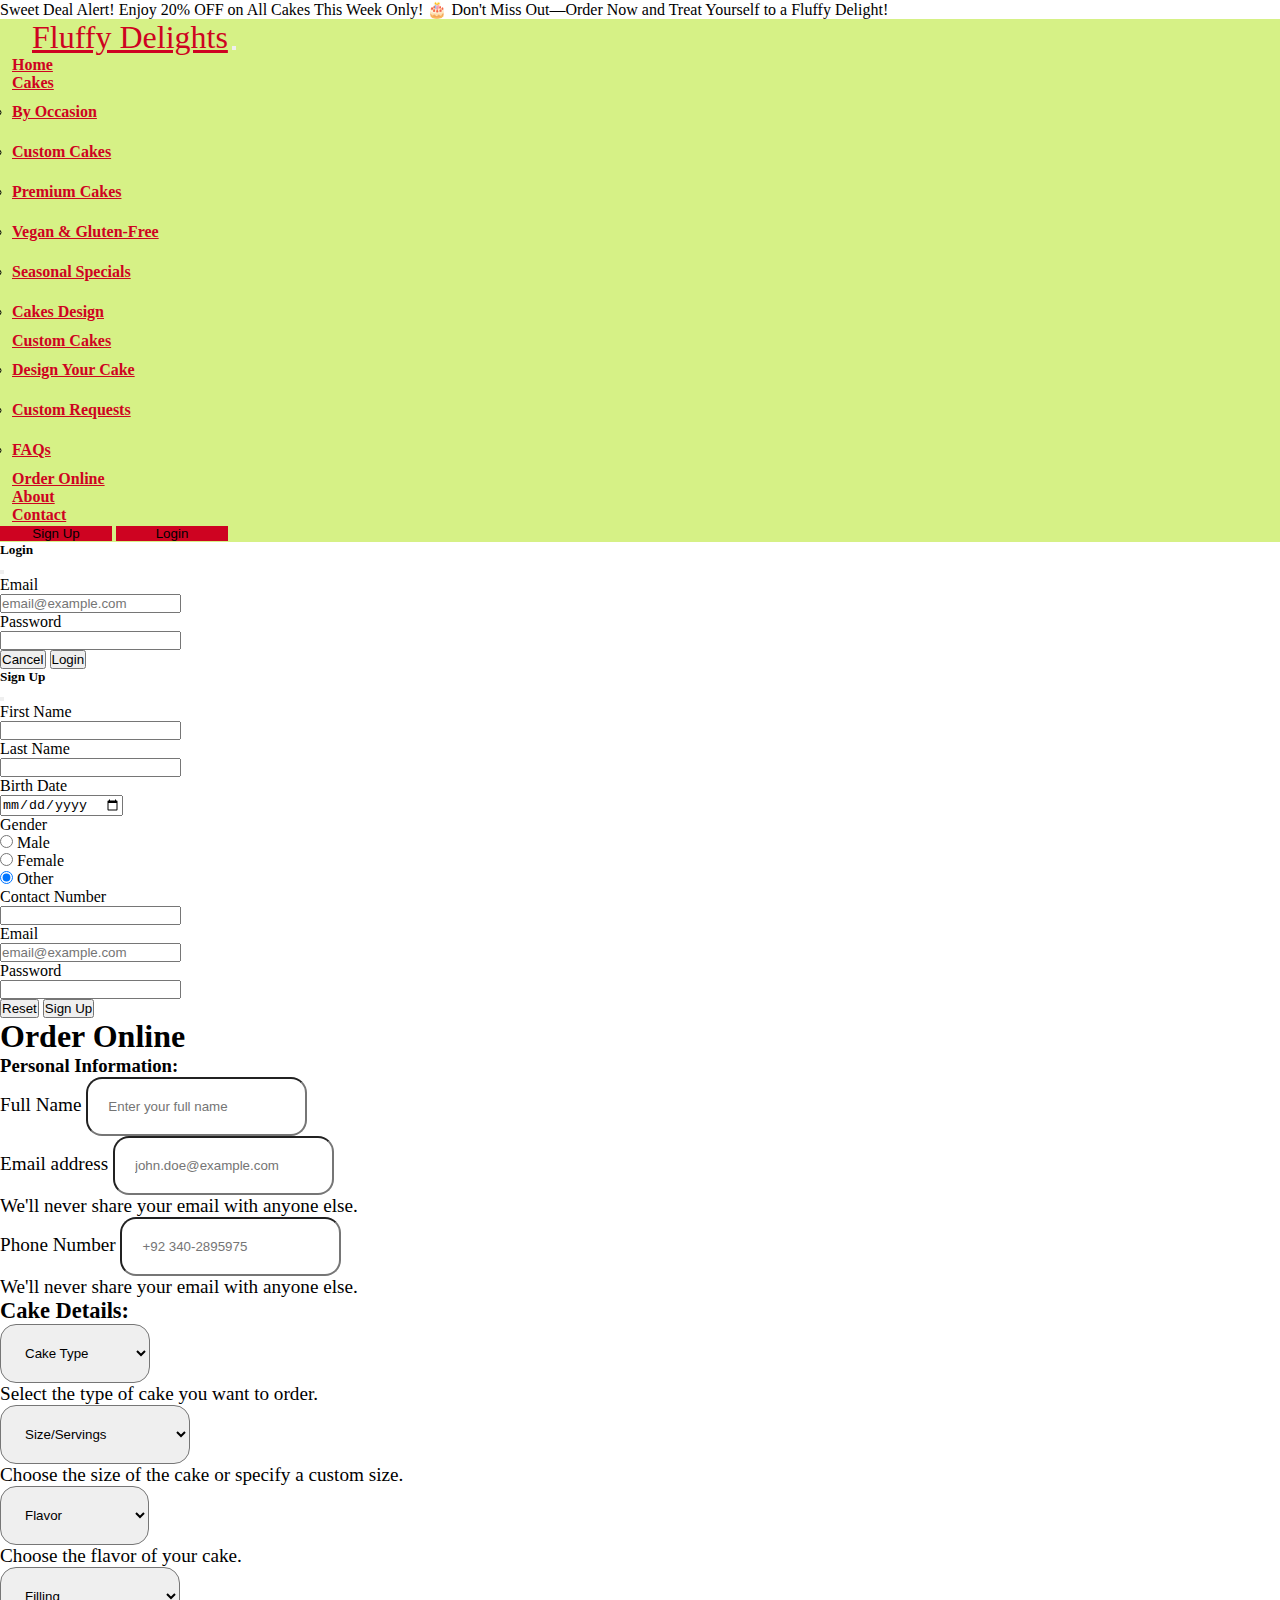
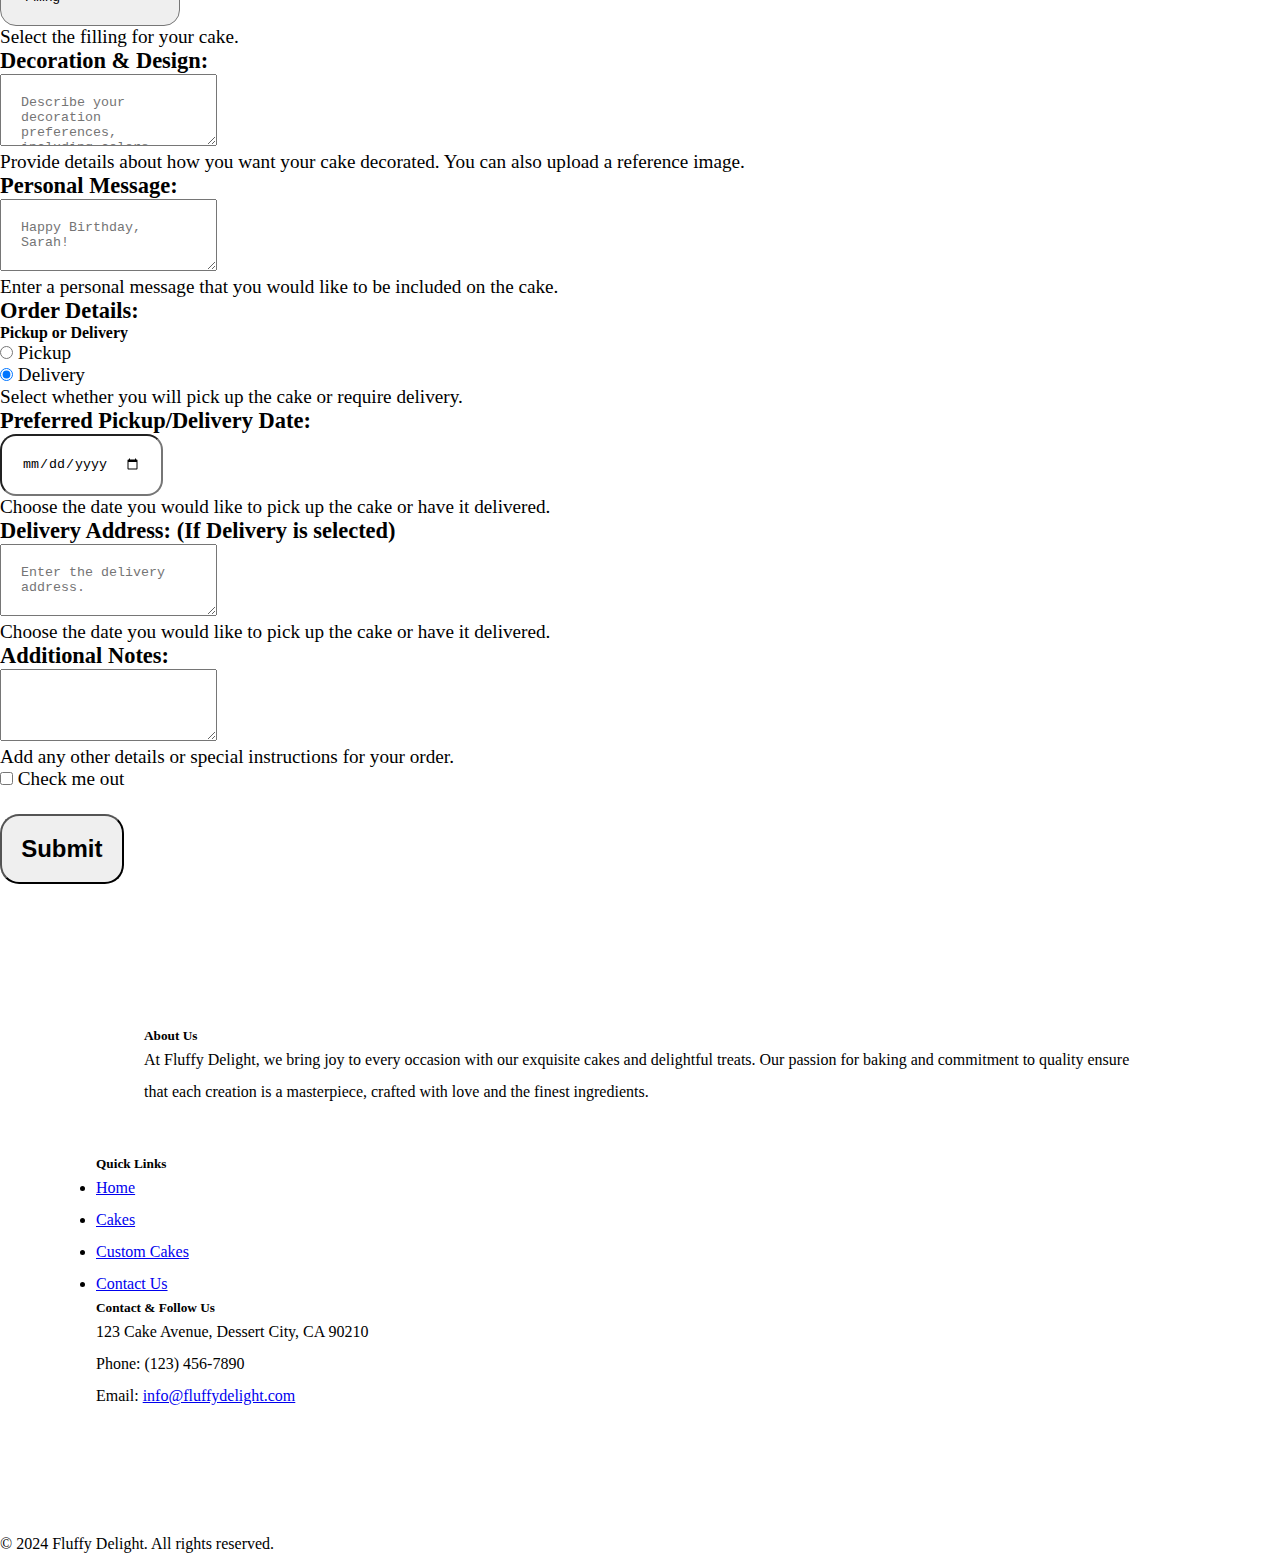
<file: order.html>
<!DOCTYPE html>
<html lang="en">
  <head>
    <meta charset="UTF-8" />
    <meta name="viewport" content="width=device-width, initial-scale=1.0" />
    <title>Cake Website</title>
    <!-- font awesome link  -->
    <link
      rel="stylesheet"
      href="https://cdnjs.cloudflare.com/ajax/libs/font-awesome/6.6.0/css/all.min.css"
      integrity="sha512-Kc323vGBEqzTmouAECnVceyQqyqdsSiqLQISBL29aUW4U/M7pSPA/gEUZQqv1cwx4OnYxTxve5UMg5GT6L4JJg=="
      crossorigin="anonymous"
      referrerpolicy="no-referrer"
    />
    <!-- font family  -->
    <link rel="preconnect" href="https://fonts.googleapis.com" />
    <link rel="preconnect" href="https://fonts.gstatic.com" crossorigin />
    <link
      href="https://fonts.googleapis.com/css2?family=Dancing+Script:wght@400..700&display=swap"
      rel="stylesheet"
    />

    <!-- css bootstrap link  -->
    <link
      href="https://cdn.jsdelivr.net/npm/bootstrap@5.0.2/dist/css/bootstrap.min.css"
      rel="stylesheet"
      integrity="sha384-EVSTQN3/azprG1Anm3QDgpJLIm9Nao0Yz1ztcQTwFspd3yD65VohhpuuCOmLASjC"
      crossorigin="anonymous"
    />

    <link rel="stylesheet" href="style.css" />
    <link rel="stylesheet" href="media.css" />

  </head>

  <body>
    <div
      class="alert alert-dark bg-dark text-white text-center mb-0 rounded-0"
      role="alert"
    >
      <i class="fa-solid fa-tag"></i>
      Sweet Deal Alert! Enjoy 20% OFF on All Cakes This Week Only! 🎂 Don't Miss
      Out—Order Now and Treat Yourself to a Fluffy Delight!
    </div>
    <nav class="navbar navbar-expand-lg navbar-light d-flex nav-bg" id="home">
      <div class="container-fluid">
        <a class="navbar-brand fw-bolder nav-logo" href="./index.html#home"
          >Fluffy Delights</a
        >
        <button
          class="navbar-toggler hamburger"
          type="button"
          data-bs-toggle="collapse"
          data-bs-target="#navbarSupportedContent"
          aria-controls="navbarSupportedContent"
          aria-expanded="false"
          aria-label="Toggle navigation"
        >
          <i class="fa-solid fa-bars text-dark fs-3"></i>
        </button>
        <div
          class="collapse navbar-collapse nav-ul"
          id="navbarSupportedContent"
        >
          <ul class="navbar-nav m-auto mb-2 mb-lg-0 nav-links">
            <li class="nav-item">
              <a class="nav-link active" aria-current="page" href="./index.html#home"
                >Home</a
              >
            </li>
            <li class="nav-item dropdown">
              <a
                class="nav-link dropdown-toggle"
                href="./index.html#cake"
                id="navbarDropdown"
                role="button"
                data-bs-toggle="dropdown"
                aria-expanded="false"
              >
                Cakes
              </a>
              <ul
                class="dropdown-menu cake-drop"
                aria-labelledby="navbarDropdown"
              >
                <li>
                  <a class="dropdown-item" href="./index.html#collection">By Occasion</a>
                </li>
                <li>
                  <a class="dropdown-item" href="./index.html#custom">Custom Cakes</a>
                </li>
                <li>
                  <a class="dropdown-item" href="./index.html#premium">Premium Cakes</a>
                </li>
                <li>
                  <a class="dropdown-item" href="./index.html#vegan">Vegan & Gluten-Free</a>
                </li>
                <li>
                  <a class="dropdown-item" href="./index.html#seasonal">
                    Seasonal Specials</a
                  >
                </li>
                <li>
                  <a class="dropdown-item" href="./index.html#design">Cakes Design</a>
                </li>
              </ul>
            </li>

            <li class="nav-item dropdown">
              <a
                class="nav-link dropdown-toggle"
                href="#"
                id="navbarDropdown"
                role="button"
                data-bs-toggle="dropdown"
                aria-expanded="false"
              >
                Custom Cakes
              </a>
              <ul
                class="dropdown-menu cake-drop"
                aria-labelledby="navbarDropdown"
              >
                <li>
                  <a class="dropdown-item" href="./index.html#design">Design Your Cake</a>
                </li>
                <li>
                  <a class="dropdown-item" href="./index.html#request">Custom Requests</a>
                </li>
                <li>
                  <a class="dropdown-item" href="./index.html#faq">FAQs</a>
                </li>
              </ul>
            </li>
            <li class="nav-item">
              <a class="nav-link" href="./order.html">Order Online</a>
            </li>
            <li class="nav-item">
              <a class="nav-link" href="./about.html">About</a>
            </li>
            <li class="nav-item">
              <a class="nav-link" href="./contact.html">Contact</a>
            </li>
          </ul>
          <button
            type="button"
            class="btn btn-primary me-3 nav-btn"
            data-bs-toggle="modal"
            data-bs-target="#signupModal"
          >
            Sign Up
          </button>

          <button
            type="button"
            class="btn btn-primary nav-btn"
            data-bs-toggle="modal"
            data-bs-target="#loginModal"
          >
            Login
          </button>
        </div>
      </div>
    </nav>

    <!-- modal  -->

    <!-- login Modal -->
    <div
      class="modal fade"
      id="loginModal"
      tabindex="-1"
      aria-labelledby="loginModalLabel"
      aria-hidden="true"
    >
      <div class="modal-dialog modal-dialog-centered">
        <div class="modal-content">
          <div class="modal-header border-bottom-0">
            <h5
              class="modal-title w-100 text-center fw-bold"
              id="loginModalLabel"
            >
              Login
            </h5>
            <button
              type="button"
              class="btn-close pe-4 pt-1"
              data-bs-dismiss="modal"
              aria-label="Close"
            ></button>
          </div>
          <div class="modal-body">
            <label for="staticEmail" class="col-form-label">Email</label>
            <div class="border border-1 rounded-pill p-1">
              <input
                type="text"
                class="form-control-plaintext ps-4"
                id="staticEmail"
                placeholder="email@example.com"
              />
            </div>

            <label for="inputPassword" class="col-form-label">Password</label>
            <div>
              <input
                type="password"
                class="form-control ps-4 rounded-pill p-2"
                id="inputPassword"
              />
            </div>
          </div>
          <div
            class="modal-footer border-top-0 d-flex justify-content-center w-100"
          >
            <button
              type="button"
              class="btn btn-outline-danger w-25 rounded-pill"
              data-bs-dismiss="modal"
            >
              Cancel
            </button>
            <button type="submit" class="btn btn-success w-25 rounded-pill">
              Login
            </button>
          </div>
        </div>
      </div>
    </div>
    <!-- Sign up Modal -->
    <div
      class="modal fade"
      id="signupModal"
      tabindex="-1"
      aria-labelledby="signupModalLabel"
      aria-hidden="true"
    >
      <div class="modal-dialog modal-dialog-centered">
        <div class="modal-content">
          <div class="modal-header border-bottom-0">
            <h5
              class="modal-title w-100 text-center fw-bold"
              id="signupModalLabel"
            >
              Sign Up
            </h5>
            <button
              type="button"
              class="btn-close pe-4 pt-1"
              data-bs-dismiss="modal"
              aria-label="Close"
            ></button>
          </div>
          <div class="modal-body">
            <form action="">
              <label for="fname" class="col-form-label">First Name</label>
              <div>
                <input
                  type="text"
                  class="form-control ps-4 rounded-pill p-2"
                  id="fname"
                />
              </div>
              <label for="lname" class="col-form-label">Last Name</label>
              <div>
                <input
                  type="text"
                  class="form-control ps-4 rounded-pill p-2"
                  id="lname"
                />
              </div>
              <label for="date" class="col-form-label">Birth Date</label>
              <div>
                <input
                  type="date"
                  class="form-control ps-4 rounded-pill p-2"
                  id="date"
                />
              </div>
              <label for="date" class="col-form-label">Gender</label>
              <div class="d-flex justify-content-evenly">
                <div class="form-check">
                  <input
                    class="form-check-input"
                    type="radio"
                    name="flexRadioDefault"
                    id="male"
                  />
                  <label class="form-check-label" for="male"> Male </label>
                </div>
                <div class="form-check">
                  <input
                    class="form-check-input"
                    type="radio"
                    name="flexRadioDefault"
                    id="female"
                    checked
                  />
                  <label class="form-check-label" for="female"> Female </label>
                </div>
                <div class="form-check">
                  <input
                    class="form-check-input"
                    type="radio"
                    name="flexRadioDefault"
                    id="other"
                    checked
                  />
                  <label class="form-check-label" for="other"> Other </label>
                </div>
              </div>
              <label for="number" class="col-form-label">Contact Number</label>
              <div>
                <input
                  type="text"
                  class="form-control ps-4 rounded-pill p-2"
                  id="number"
                />
              </div>
              <label for="email" class="col-form-label">Email</label>
              <div class="border border-1 rounded-pill p-1">
                <input
                  type="text"
                  class="form-control-plaintext ps-4"
                  id="email"
                  placeholder="email@example.com"
                />
              </div>

              <label for="inputPassword" class="col-form-label">Password</label>
              <div>
                <input
                  type="password"
                  maxlength="15"
                  class="form-control ps-4 rounded-pill p-2"
                  id="inputPassword"
                />
              </div>
            </form>
          </div>
          <div class="modal-footer border-top-0">
            <form action="" class="w-100 d-flex justify-content-center">
              <button
                type="reset"
                class="btn btn-outline-danger w-25 rounded-pill"
              >
                Reset
              </button>
              <button type="submit" class="btn btn-success w-25 rounded-pill">
                Sign Up
              </button>
            </form>
          </div>
        </div>
      </div>
    </div>

    <!-- form  -->
    <section>
      <div class="container-fluid px-5">
        <div class="row pb-4">
          <div class="col-lg-12 col-md-12 col-sm-12 col-12">
            <h1 class="fw-bold pt-3">Order Online</h1>
            <h3 class="pt-3">Personal Information:</h3>
          </div>
        </div>
        <div class="row pb-4">
          <div class="col-lg-12 col-md-12 col-sm-12 col-12 form pb-4">
            <form>
              <div class="mb-3">
                <label for="exampleInputName1" class="form-label"
                  >Full Name</label
                >
                <input
                  type="name"
                  class="form-control"
                  id="exampleInputName1"
                  aria-describedby="nameHelp"
                  placeholder="Enter your full name"
                />
              </div>

              <div class="mb-3">
                <label for="exampleInputEmail1" class="form-label"
                  >Email address</label
                >
                <input
                  type="email"
                  class="form-control"
                  id="exampleInputEmail1"
                  aria-describedby="emailHelp"
                  placeholder="john.doe@example.com"
                />
                <div id="emailHelp" class="form-text">
                  We'll never share your email with anyone else.
                </div>
              </div>
              <div class="mb-3">
                <label for="exampleInputPhone1" class="form-label"
                  >Phone Number</label
                >
                <input
                  type="phone"
                  class="form-control"
                  id="exampleInputPhone1"
                  aria-describedby="phoneHelp"
                  placeholder="+92 340-2895975"
                />
                <div id="emailHelp" class="form-text">
                  We'll never share your email with anyone else.
                </div>
              </div>
              <div class="row pb-4">
                <div class="col-lg-12">
                  <h3>Cake Details:</h3>
                </div>
              </div>
              <div class="row pb-4">
                <div class="col-lg-3">
                  <select
                    class="form-select"
                    aria-label="Default select example"
                  >
                    <option selected>Cake Type</option>
                    <option value="1">Birthday Cake</option>
                    <option value="2">Wedding Cake</option>
                    <option value="3">Custom Cake</option>
                    <option value="4">Cupcakes</option>
                  </select>
                  <div id="selectHelp" class="form-text">
                    Select the type of cake you want to order.
                  </div>
                </div>
                <div class="col-lg-3">
                  <select
                    class="form-select"
                    aria-label="Default select example"
                  >
                    <option selected>Size/Servings</option>
                    <option value="1">6 inches (serves 8)</option>
                    <option value="2">8inches (serves 12)</option>
                    <option value="3">6 inches (serves 8)</option>
                    <option value="4">10 inches (serves 20)</option>
                  </select>
                  <div id="selectHelp" class="form-text">
                    Choose the size of the cake or specify a custom size.
                  </div>
                </div>
                <div class="col-lg-3">
                  <select
                    class="form-select"
                    aria-label="Default select example"
                  >
                    <option selected>Flavor</option>
                    <option value="1">Vanilla</option>
                    <option value="2">Chocolate</option>
                    <option value="3">Red Velvet</option>
                    <option value="4">Lemon</option>
                    <option value="4">Custom Flavor</option>
                  </select>
                  <div id="selectHelp" class="form-text">
                    Choose the flavor of your cake.
                  </div>
                </div>
                <div class="col-lg-3">
                  <select
                    class="form-select"
                    aria-label="Default select example"
                  >
                    <option selected>Filling</option>
                    <option value="1">Chocolate Ganache</option>
                    <option value="2">Fruit Preserves</option>
                    <option value="3">Cream Cheese></option>
                    <option value="4">Custom Filling</option>
                  </select>
                  <div id="selectHelp" class="form-text">
                    Select the filling for your cake.
                  </div>
                </div>
              </div>
              <div class="row pb-4">
                <div class="col-lg-12">
                  <h3>Decoration & Design:</h3>
                </div>
              </div>
              <div class="row pb-4">
                <div class="col-lg-12">
                  <div class="input-group">
                    <textarea
                      class="form-control"
                      aria-label="With textarea"
                      placeholder="Describe your decoration preferences, including colors, themes, or any special requests."
                    ></textarea>
                  </div>
                  <div id="textareaHelp" class="form-text">
                    Provide details about how you want your cake decorated. You
                    can also upload a reference image.
                  </div>
                </div>
              </div>
              <div class="row pt-4 pb-4">
                <div class="col-lg-12">
                  <h3>Personal Message:</h3>
                </div>
              </div>
              <div class="row pb-4">
                <div class="col-lg-12">
                  <div class="input-group">
                    <textarea
                      class="form-control"
                      aria-label="With textarea"
                      placeholder="Happy Birthday, Sarah!"
                    ></textarea>
                  </div>
                  <div id="textareaHelp" class="form-text">
                    Enter a personal message that you would like to be included
                    on the cake.
                  </div>
                </div>
              </div>
              <div class="row pt-4 pb-4">
                <div class="col-lg-12">
                  <h3>Order Details:</h3>
                </div>
              </div>
              <div class="row pt-4 pb-4">
                <div class="col-lg-12">
                  <h5>Pickup or Delivery</h5>
                </div>
              </div>
              <div class="row pb-4">
                <div class="col-lg-12">
                  <div class="form-check">
                    <input
                      class="form-check-input"
                      type="radio"
                      name="flexRadioDefault"
                      id="flexRadioDefault1"
                    />
                    <label
                      class="form-check-labe pb-3 ps-4"
                      for="flexRadioDefault1"
                    >
                      Pickup
                    </label>
                  </div>
                  <div class="form-check">
                    <input
                      class="form-check-input"
                      type="radio"
                      name="flexRadioDefault"
                      id="flexRadioDefault2"
                      checked
                    />
                    <label
                      class="form-check-label pb-3 ps-4"
                      for="flexRadioDefault2"
                    >
                      Delivery
                    </label>
                  </div>
                  <div id="textareaHelp" class="form-text">
                    Select whether you will pick up the cake or require
                    delivery.
                  </div>
                </div>
              </div>
              <div class="row pt-4 pb-4">
                <div class="col-lg-12">
                  <h3>Preferred Pickup/Delivery Date:</h3>
                </div>
              </div>
              <div class="row pb-4">
                <div class="col-lg-12">
                  <div class="input-group">
                    <input type="date" name="date" id="dateHelp" />
                  </div>
                  <div id="dateHelp" class="form-text">
                    Choose the date you would like to pick up the cake or have
                    it delivered.
                  </div>
                </div>
              </div>
              <div class="row pt-4 pb-4">
                <div class="col-lg-12">
                  <h3>
                    Delivery Address:
                    <span class="text-muted fs-6"
                      >(If Delivery is selected)</span
                    >
                  </h3>
                </div>
              </div>
              <div class="row pb-4">
                <div class="col-lg-12">
                  <div class="input-group">
                    <textarea
                      class="form-control"
                      aria-label="With textarea"
                      placeholder="Enter the delivery address."
                    ></textarea>
                  </div>
                  <div id="textareaHelp" class="form-text">
                    Choose the date you would like to pick up the cake or have
                    it delivered.
                  </div>
                </div>
              </div>
              <div class="row pt-4 pb-4">
                <div class="col-lg-12">
                  <h3>Additional Notes:</h3>
                </div>
              </div>
              <div class="row pb-4">
                <div class="col-lg-12">
                  <div class="input-group">
                    <textarea
                      class="form-control"
                      aria-label="With textarea"
                    ></textarea>
                  </div>
                  <div id="textareaHelp" class="form-text">
                    Add any other details or special instructions for your
                    order.
                  </div>
                </div>
              </div>

              <div class="mb-3 form-check">
                <input
                  type="checkbox"
                  class="form-check-input"
                  id="exampleCheck1"
                />
                <label class="form-check-label" for="exampleCheck1"
                  >Check me out</label
                >
              </div>
              <div class="col-lg-12">
                <button type="submit" class="btn btn-danger w-100">
                  Submit
                </button>
              </div>
            </form>
          </div>
        </div>
      </div>
    </section>
    <footer class="text-center text-white text-lg-start">
      <div class="container-fluid bg-dark">
        <div class="row d-flex align-items-center justify-content-center">
          <div class="col-lg-4 col-md-6 mb-4 mb-md-0 p-0 text-center">
            <h5 class="text-uppercase fw-bold">About Us</h5>
            <p class="f-lh">
              At Fluffy Delight, we bring joy to every occasion with our
              exquisite cakes and delightful treats. Our passion for baking and
              commitment to quality ensure that each creation is a masterpiece,
              crafted with love and the finest ingredients.
            </p>
          </div>

          <div class="col-lg-4 col-md-6 mb-4 mb-md-0 text-center">
            <h5 class="text-uppercase">Quick Links</h5>
            <ul class="list-unstyled quick">
              <li>
                <a href="index.html" class="text-white text-decoration-none"
                  >Home</a
                >
              </li>
              <li>
                <a href="#collection" class="text-white text-decoration-none"
                  >Cakes</a
                >
              </li>
              <li>
                <a href="#custom" class="text-white text-decoration-none"
                  >Custom Cakes</a
                >
              </li>
              <li>
                <a href="contact.html" class="text-white text-decoration-none"
                  >Contact Us</a
                >
              </li>
            </ul>
          </div>

          <div class="col-lg-4 col-md-6 mb-4 mb-md-0 text-center">
            <h5 class="text-uppercase">Contact & Follow Us</h5>
            <p class="f-lh">
              123 Cake Avenue, Dessert City, CA 90210<br />
              Phone: (123) 456-7890<br />
              Email:
              <a
                href="mailto:info@fluffydelight.com"
                class="text-decoration-none text-white"
                >info@fluffydelight.com</a
              >
            </p>
            <div class="social-icons">
              <i class="fa-brands fa-linkedin pb-4"></i>
              <i class="fa-brands fa-youtube pb-4"></i>
              <i class="fa-brands fa-x-twitter pb-4"></i>
              <i class="fa-brands fa-facebook pb-3"></i>
              <i class="fa-brands fa-whatsapp pb-3"></i>
            </div>
          </div>
        </div>
      </div>
      <div class="text-center py-3 bg-warning text-dark fw-bold fs-4">
        © 2024 Fluffy Delight. All rights reserved.
      </div>
    </footer>

  

    <!-- js script  -->

    <script
      src="https://cdn.jsdelivr.net/npm/@popperjs/core@2.9.2/dist/umd/popper.min.js"
      integrity="sha384-IQsoLXl5PILFhosVNubq5LC7Qb9DXgDA9i+tQ8Zj3iwWAwPtgFTxbJ8NT4GN1R8p"
      crossorigin="anonymous"
    ></script>
    <script
      src="https://cdn.jsdelivr.net/npm/bootstrap@5.0.2/dist/js/bootstrap.min.js"
      integrity="sha384-cVKIPhGWiC2Al4u+LWgxfKTRIcfu0JTxR+EQDz/bgldoEyl4H0zUF0QKbrJ0EcQF"
      crossorigin="anonymous"
    ></script>
  </body>
</html>
</file>
<file: style.css>
* {
  padding: 0;
  margin: 0;
  box-sizing: border-box;
}

.carousel-item img {
  display: block;
  height: 80vh;
  object-fit: cover;
}
.btn:focus {
  box-shadow: none;
}
.nav-bg {
  background-color: rgb(214, 241, 134) !important;
}

.nav-logo {
  color: rgb(206, 3, 33) !important;
  font-size: 2rem;
  padding-left: 2rem;
}
.nav-links li {
  padding: 0 0.75rem;
}
.nav-links li a {
  transition: all 0.2s ease-in;
}
.nav-links li a:hover {
  transform: scale(1.3);
}

.nav-links li:hover {
  color: #000000;
}

.nav-links li a {
  color: #ce0321 !important;
  font-weight: 600;
}
.nav-btn {
  background-color: #ce0321 !important;
  border: none;
  width: 7rem;
}

.nav-btn:hover {
  opacity: 0.7;
}

.nav-btn:active {
  background-color: #ce0321 !important;
  box-shadow: none !important;
}
.nav-customer {
  display: none;
}
.cake-drop {
  padding: 0;
  background-color: rgb(214, 241, 134) !important;
  top: 3.4rem;
  border: 0;
  border-radius: 0;
  line-height: 2.5rem;
}
.cake-drop li {
  padding: 0;
}
.cake-drop[data-bs-popper] {
  top: 123%;
}
.cake-drop li a:hover {
  top: 3.4rem;
  background-color: rgb(247, 91, 104) !important;
  color: #fff !important;
}
.c-collection {
  font-family: "Dancing Script", cursive;
  text-align: center;
  padding: 1rem 0;
  font-size: 8rem;
}
.c-collection h1 {
  color: #ce0321 !important;
  font-size: 4rem;
}
.occasion h1 {
  font-weight: 700;
  font-size: 3rem;
}
.custom h1 {
  font-weight: 700;
  font-size: 3rem;
}
.occa-p {
  font-size: 1.5rem;
}
.custom-p {
  font-size: 1.5rem;
}
.custom-para {
  font-size: 1rem;
  width: 80%;
  color: #ce0321 !important;
}
.premium-para {
  font-size: 1rem;
  color: #ce0321 !important;
}
.occasion-para {
  font-size: 1.2rem;
  color: #ce0321 !important;
  text-align: center;
}

.custom-c {
  height: 12rem;
  margin-bottom: 2rem;
  border-radius: 1rem;
  background: linear-gradient(rgba(88, 2, 2, 0.9), rgba(59, 4, 4, 0.5)),
    url(./custom-card-bg/background\ custom\ card.jpg);
  background-size: cover;
}
.custom-c p {
  line-height: 2rem;
}
.cust-card-h-icon {
  display: flex;
  justify-content: space-between;
  align-items: center;
}
.cust-card-h-icon i {
  font-size: 1.5rem;
}
.cust-card-h {
  font-size: 1.25rem;
  width: 100%;
}
.idea {
  background-color: rgba(127, 255, 204, 0.352);
}
.ideas h1:first-child {
  font-size: 1rem;
  font-weight: 700;
}
.ideas h2 {
  font-size: 2rem;
  font-weight: 800;
}
.idea-img img {
  height: 18rem;
  object-fit: cover !important;
  border-radius: 1.5rem !important;
}
.card-bg {
  border-radius: 1.5rem !important;
}
.idea-img {
  padding: 0 !important;
  border: none !important;
}
.request-f {
  background-color: rgba(255, 127, 202, 0.63);
  font-weight: 500;
}
.request-f p {
  line-height: 1.5rem;
}
.p-img {
  height: 20rem;
  width: 20rem;
  object-fit: cover;
}
.vegan-bg {
  background: #a9ce0362;
}

.faq-bg {
  background: rgb(239, 180, 5);
}
.faq-bg:focus {
  background: rgb(239, 180, 5);
  box-shadow: none;
  color: #000;
}

.ans-bg {
  background: rgb(255, 255, 255);
  color: #dd0909;
}
.accordion-button:not(.collapsed) {
  background: rgb(239, 180, 5);
  box-shadow: none;
  color: #000;
  box-shadow: none;
}
.accordion-item {
  border: none;
}
.w-t {
  font-size: 1.2rem;
}
.story {
  width: 100%;
  line-height: 1.75rem;
  font-size: 1.1rem;
}

.mission-bg {
  background-color: #2c2a2a;
  color: #ffffff;
  padding: 2rem;
}
.story-bg {
  background-color: #d6f186;
  color: #000000;
  padding: 2rem;
}
.fa-landmark {
  font-size: 5rem;
}
.fa-crosshairs {
  font-size: 5rem;
}

.bg-1 {
  height: 25rem;
  border-radius: 1rem;
  background: linear-gradient(rgba(0, 0, 0, 0.5), rgba(0, 0, 0, 0.1)),
    url(./about/fpc-1.jpg);
  background-size: cover;
}
.bg-2 {
  border-radius: 1rem;
  height: 25rem;
  background: linear-gradient(rgba(0, 0, 0, 0.5), rgba(0, 0, 0, 0.1)),
    url(./about/fpc-2.webp);
  background-size: cover;
}
.bg-3 {
  border-radius: 1rem;
  height: 25rem;
  background: linear-gradient(rgba(0, 0, 0, 0.5), rgba(0, 0, 0, 0.1)),
    url(./about/fpc-4.jpg);
  background-size: cover;
}
.wwo-btn {
  font-size: 1.2rem;
  width: 17rem;
  border-radius: 2rem;
  padding: 0.5rem;
  margin: auto;
}
.icon {
  font-size: 4rem;
  padding: 2rem;
  border-radius: 10rem;
  background-color: rgb(247, 220, 132);
  margin: 1rem 0;
}
.fa-face-smile {
  background-color: rgb(247, 132, 155);
}
.fa-recycle {
  background-color: rgb(132, 203, 247);
}
.t-img {
  height: 15rem;
  width: 15rem;
  object-fit: cover;
}
.t-card {
  display: flex;
  justify-content: center;
  align-items: center;
}
.t-cb {
  width: 26rem;
}
.form {
  font-size: 1.2rem;
}
.form input {
  padding: 1.25rem;
  outline: none;
  border-radius: 1rem;
}
.form input[type="radio"] {
  padding: 0;
  outline: none;
}
.form input[type="checkbox"] {
  padding: 0;
  outline: none;
}
.form input:focus {
  box-shadow: none;
  border: 1px solid black;
  outline: none;
}
.form select {
  padding: 1.25rem;
  border-radius: 1rem;
}
.form select:focus {
  box-shadow: none;
  border: 1px solid black;
  outline: none;
}
.form textarea {
  padding: 1.25rem;
}
.form textarea:focus {
  box-shadow: none;
  border: 1px solid black;
  outline: none;
}
.form button {
  padding: 1.2rem;
  font-size: 1.5rem;
  font-weight: bold;
  border-radius: 1.2rem;
  margin-top: 1.5rem;
}
.form {
  width: 100%;
}
footer div:first-child {
  padding: 3rem;
}
.fa-brands {
  padding: 0 1rem 0 0;
  font-size: 1.5rem;
}
.f-lh {
  line-height: 2rem;
}
.quick {
  line-height: 2rem;
}

/* custom scrollbar  */
::-webkit-scrollbar {
  width: 0.5rem;
}
::-webkit-scrollbar-track {
  background-color: #000000;
}
::-webkit-scrollbar-thumb {
  background-color: #ce0321;
  height: 5rem;
  border-radius: 2rem;
}
.modal-body input {
  outline: none;
}
.modal-body input:focus {
  outline: none;
  box-shadow: none;
}
.btn-close:focus {
  box-shadow: none;
}
.modal-width {
  width: 75%;
}
</file>
<file: media.css>
@media only screen and (max-width: 376px) {
  html {
    font-size: 70%;
  }
  .p-img {
    width: 100%;
    margin: auto;
  }
  iframe {
    width: 95%;
    height: 200px;
  }
  .alert {
    display: none;
  }
}

@media only screen and (min-width: 380px) and (max-width: 426px) {
  html {
    font-size: 70%;
  }
  .alert {
    display: none;
  }
  .nav-links li a {
    transition: none;
  }
  .nav-links li a:hover {
    transform: none;
  }
  .nav-ul {
    margin-left: 1.2rem;
  }
  .occasion-para {
    font-size: 1rem;
    padding-bottom: 0.5rem !important;
  }
  .occa-p {
    font-size: 1.3rem;
  }
  .custom-para {
    font-size: 0.9rem;
    width: 100%;
  }
  .custom-c {
    height: 13rem;
  }
  .custom-c p {
    line-height: 1.5rem;
  }
  .custom-p {
    font-size: 1.2rem;
  }
  .premium-para {
    font-size: 0.8rem;
  }
  .lead {
    font-size: 1rem;
  }

  .alert {
    display: none;
  }
  .nav-ul ul {
    font-size: 1.25rem;
  }
  .hamburger {
    border: none;
  }
  .hamburger:focus {
    border: none;
    box-shadow: none;
  }
  .c-collection h1 {
    font-size: 3rem;
  }
  .custom h1 {
    font-size: 2rem;
  }

  .occasion h1 {
    font-size: 2rem;
  }
  iframe {
    height: 220px;
  }
}

@media only screen and (min-width: 700px) and (max-width: 900px) {
  html {
    font-size: 93%;
  }
  .nav-ul {
    margin-left: 1.2rem;
  }

  .hamburger {
    border: none;
  }
  .hamburger:focus {
    border: none;
    box-shadow: none;
  }
}

@media only screen and (min-width: 910px) and (max-width: 1025px) {
  html {
    font-size: 84%;
  }
}
@media only screen and (min-width: 1439px) {
  html {
    font-size: 116%;
  }
}
@media only screen and (min-width: 2559px) {
  html {
    font-size: 197%;
  }
}
</file>
